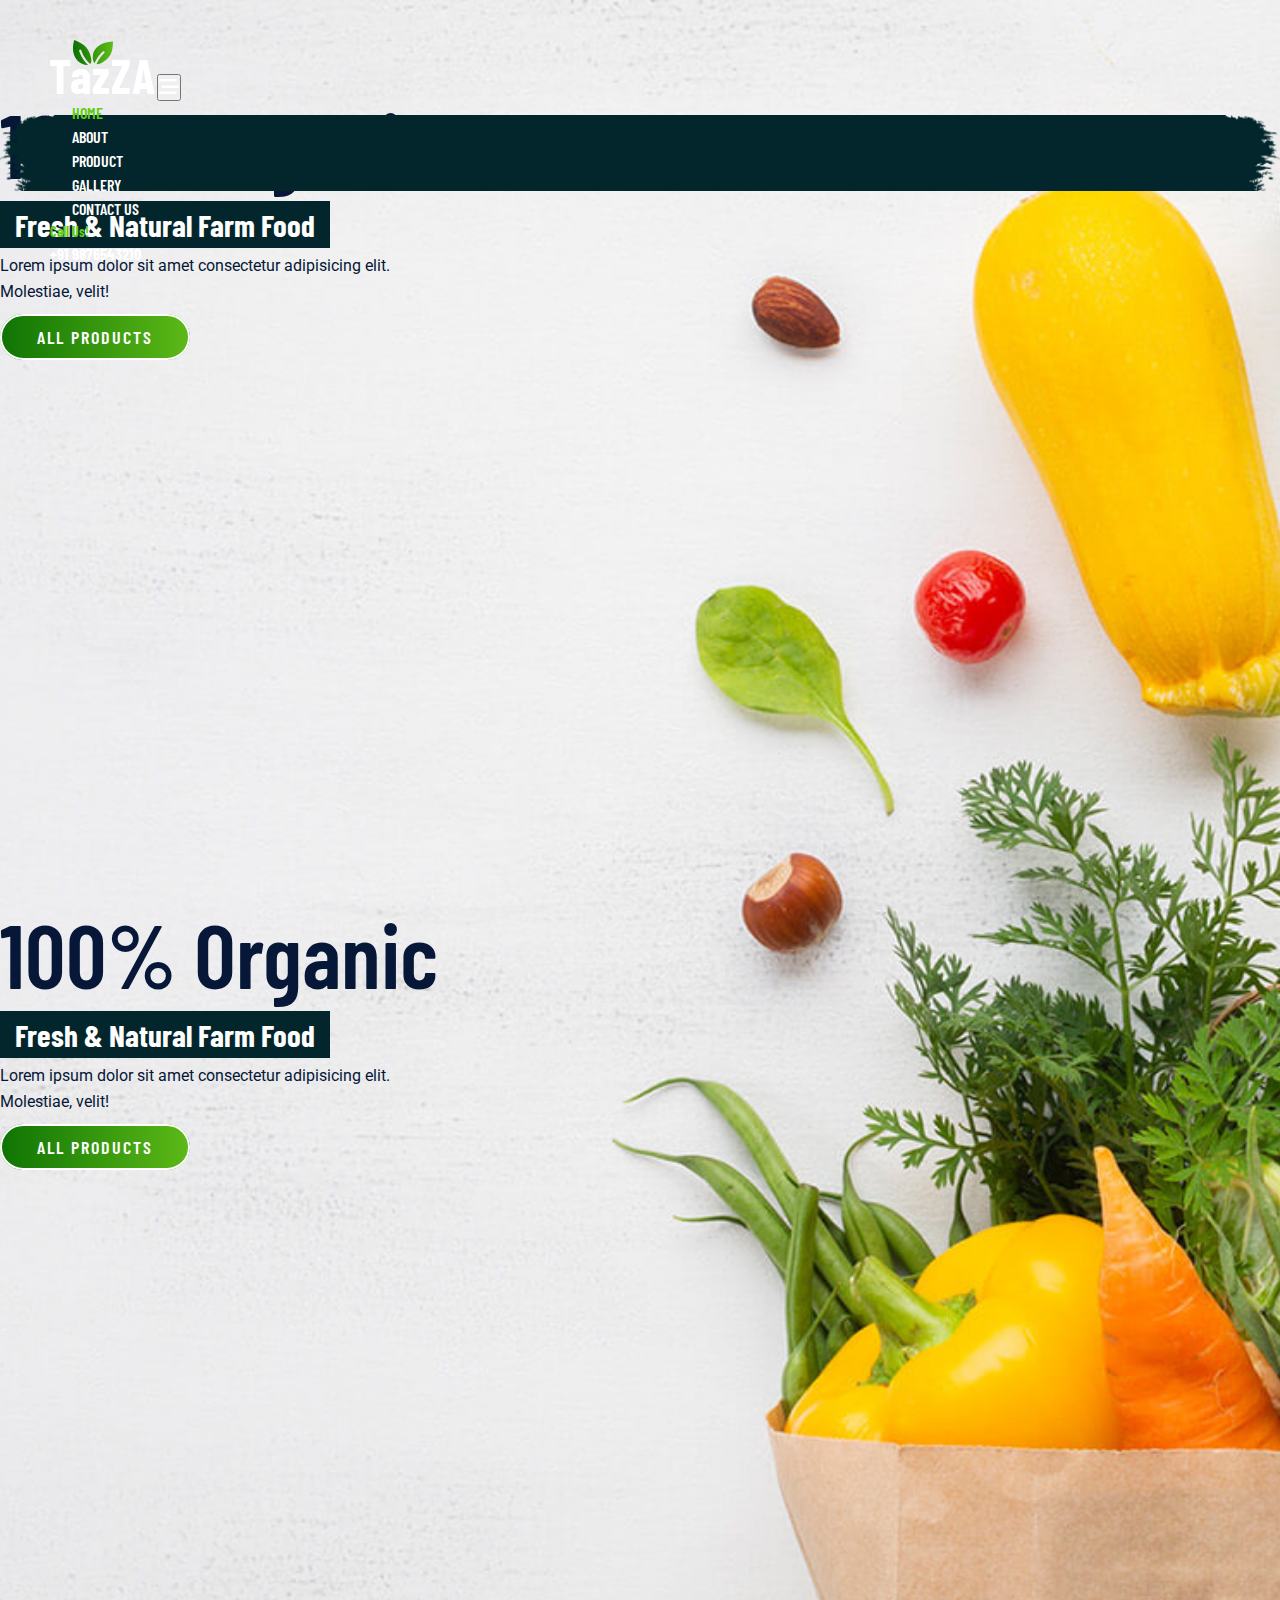
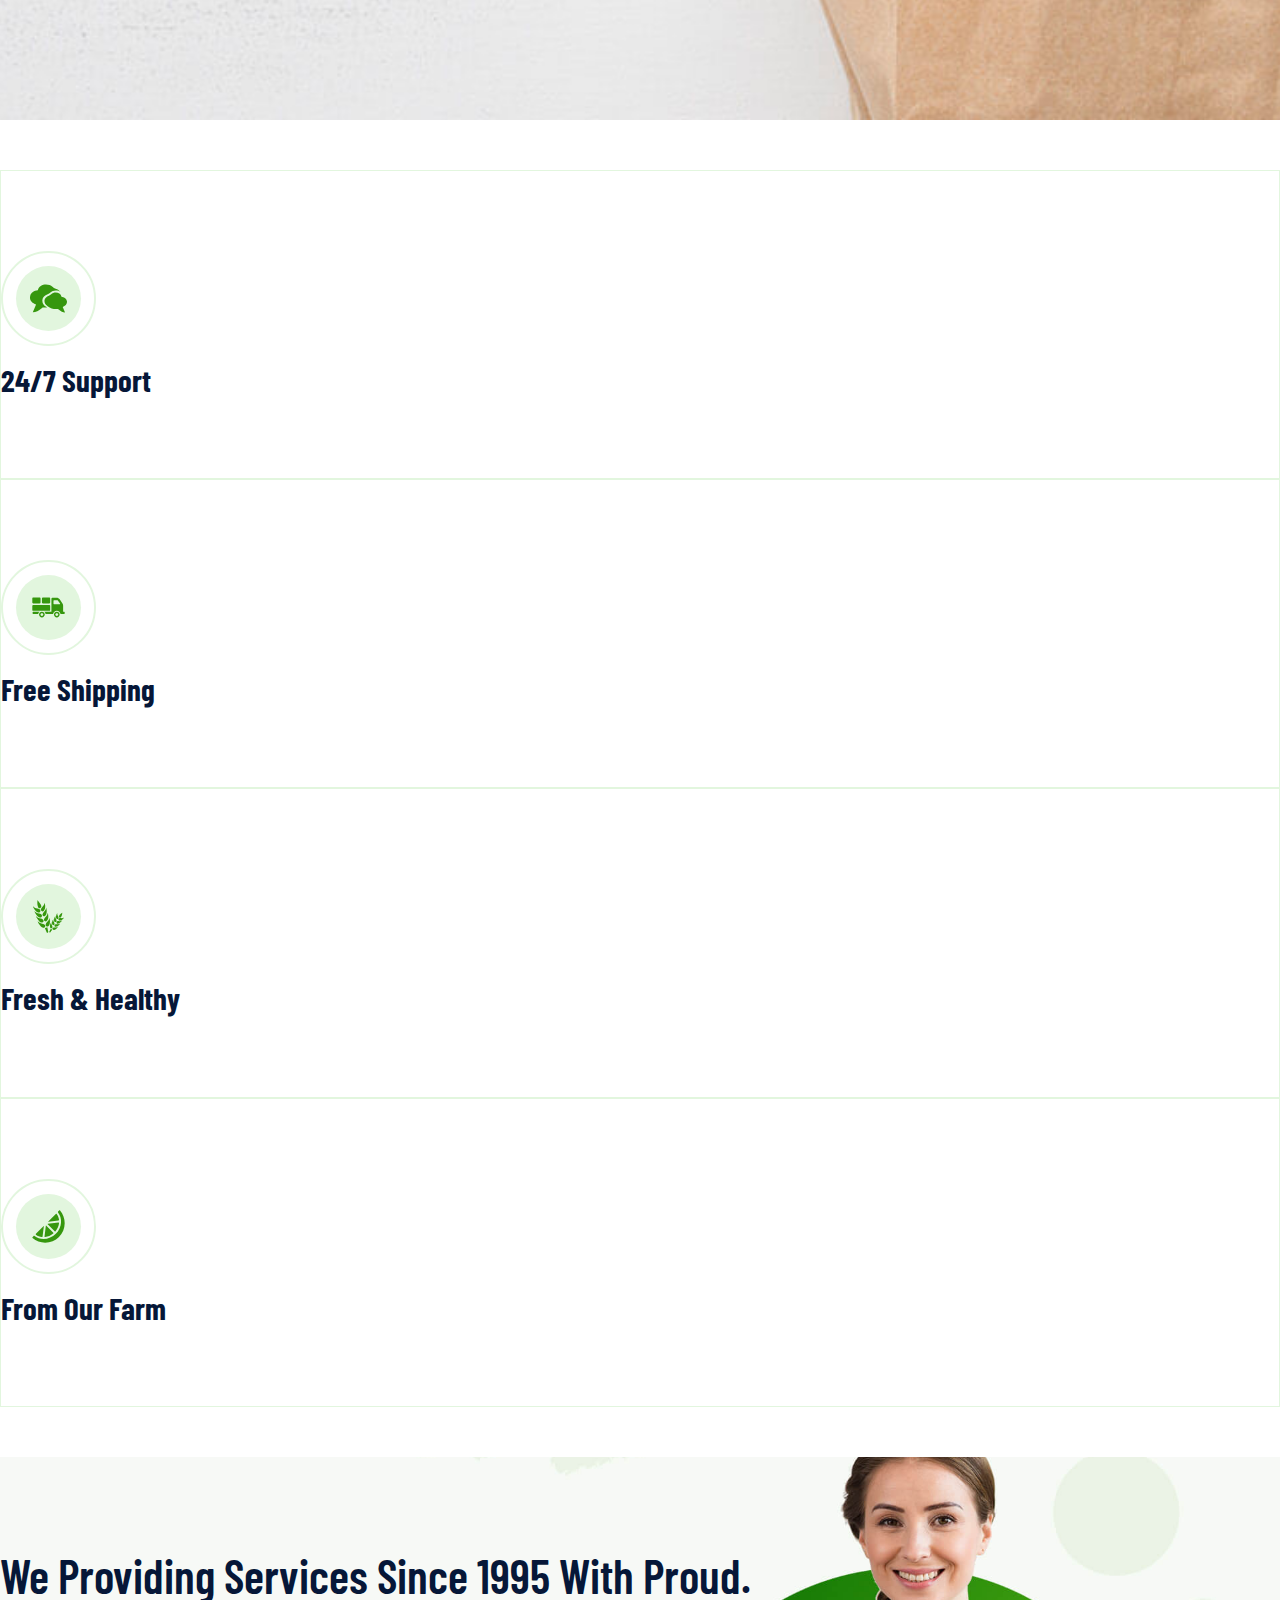
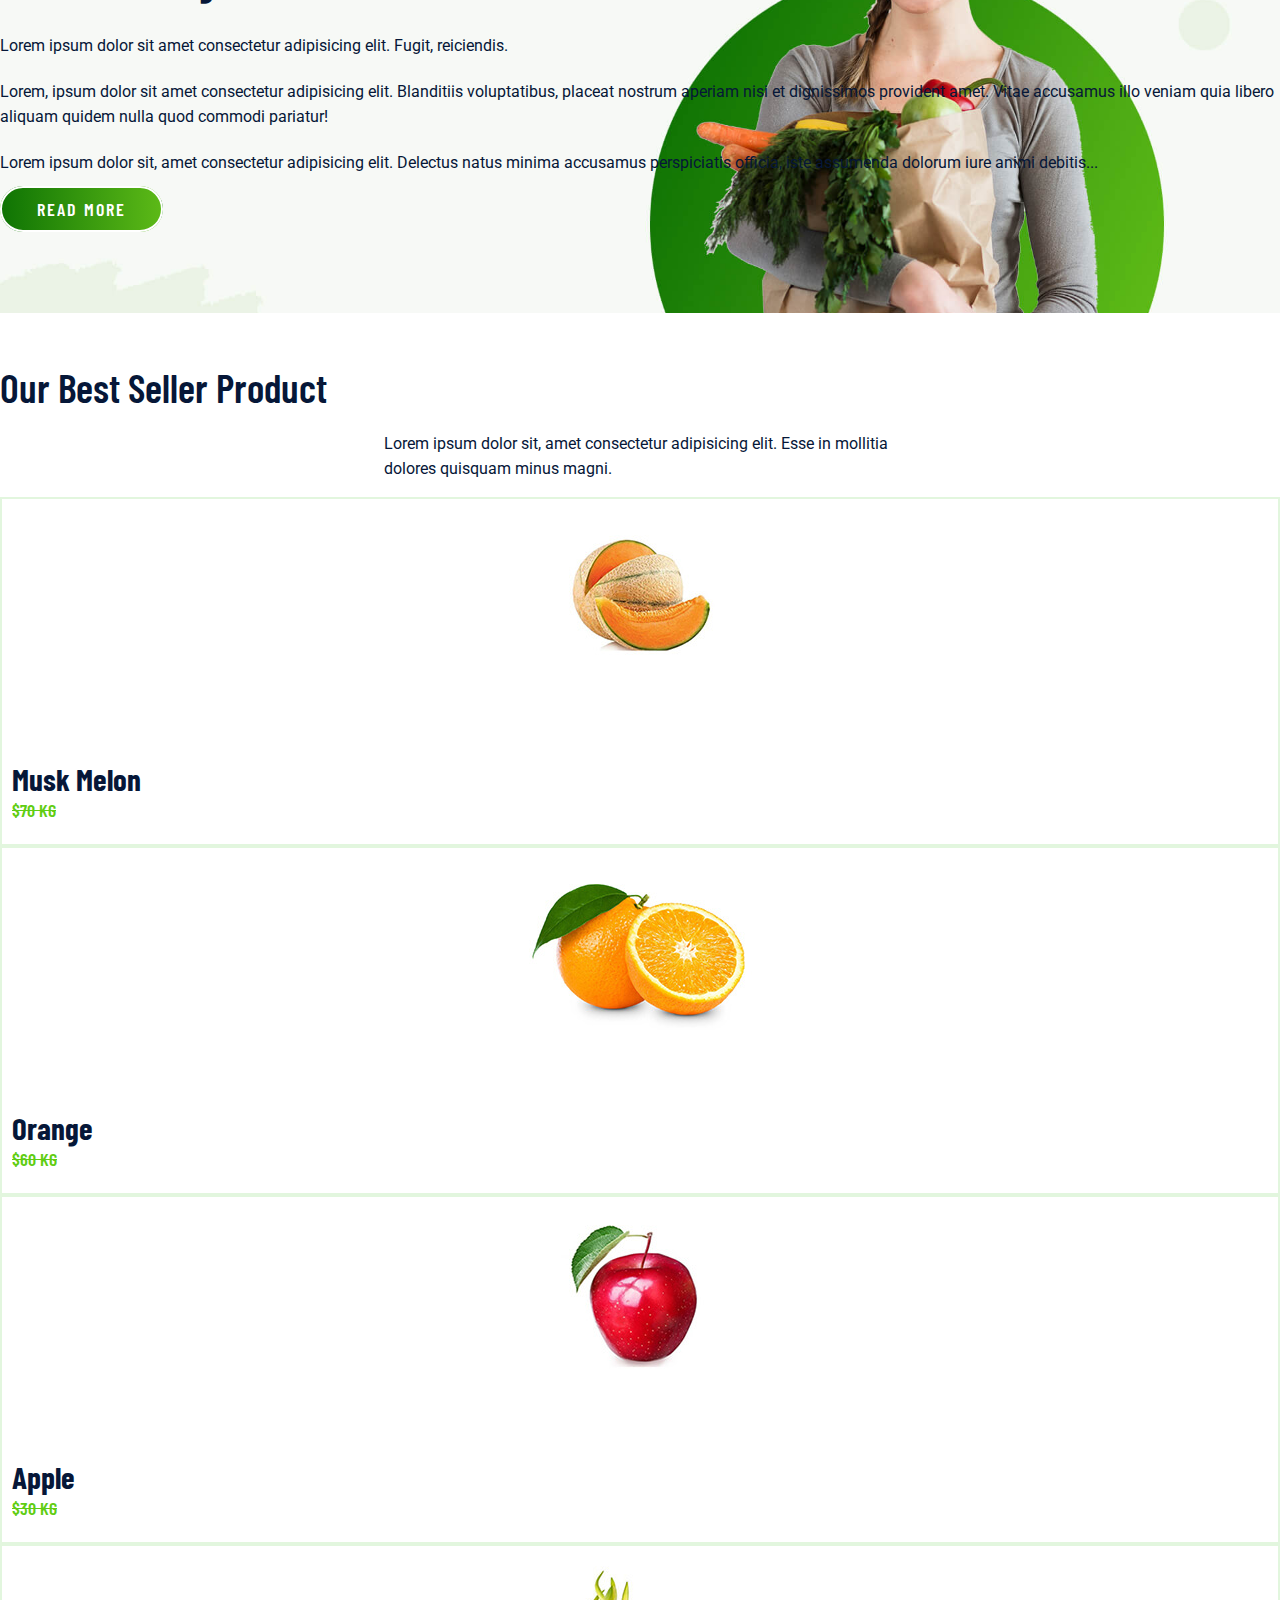
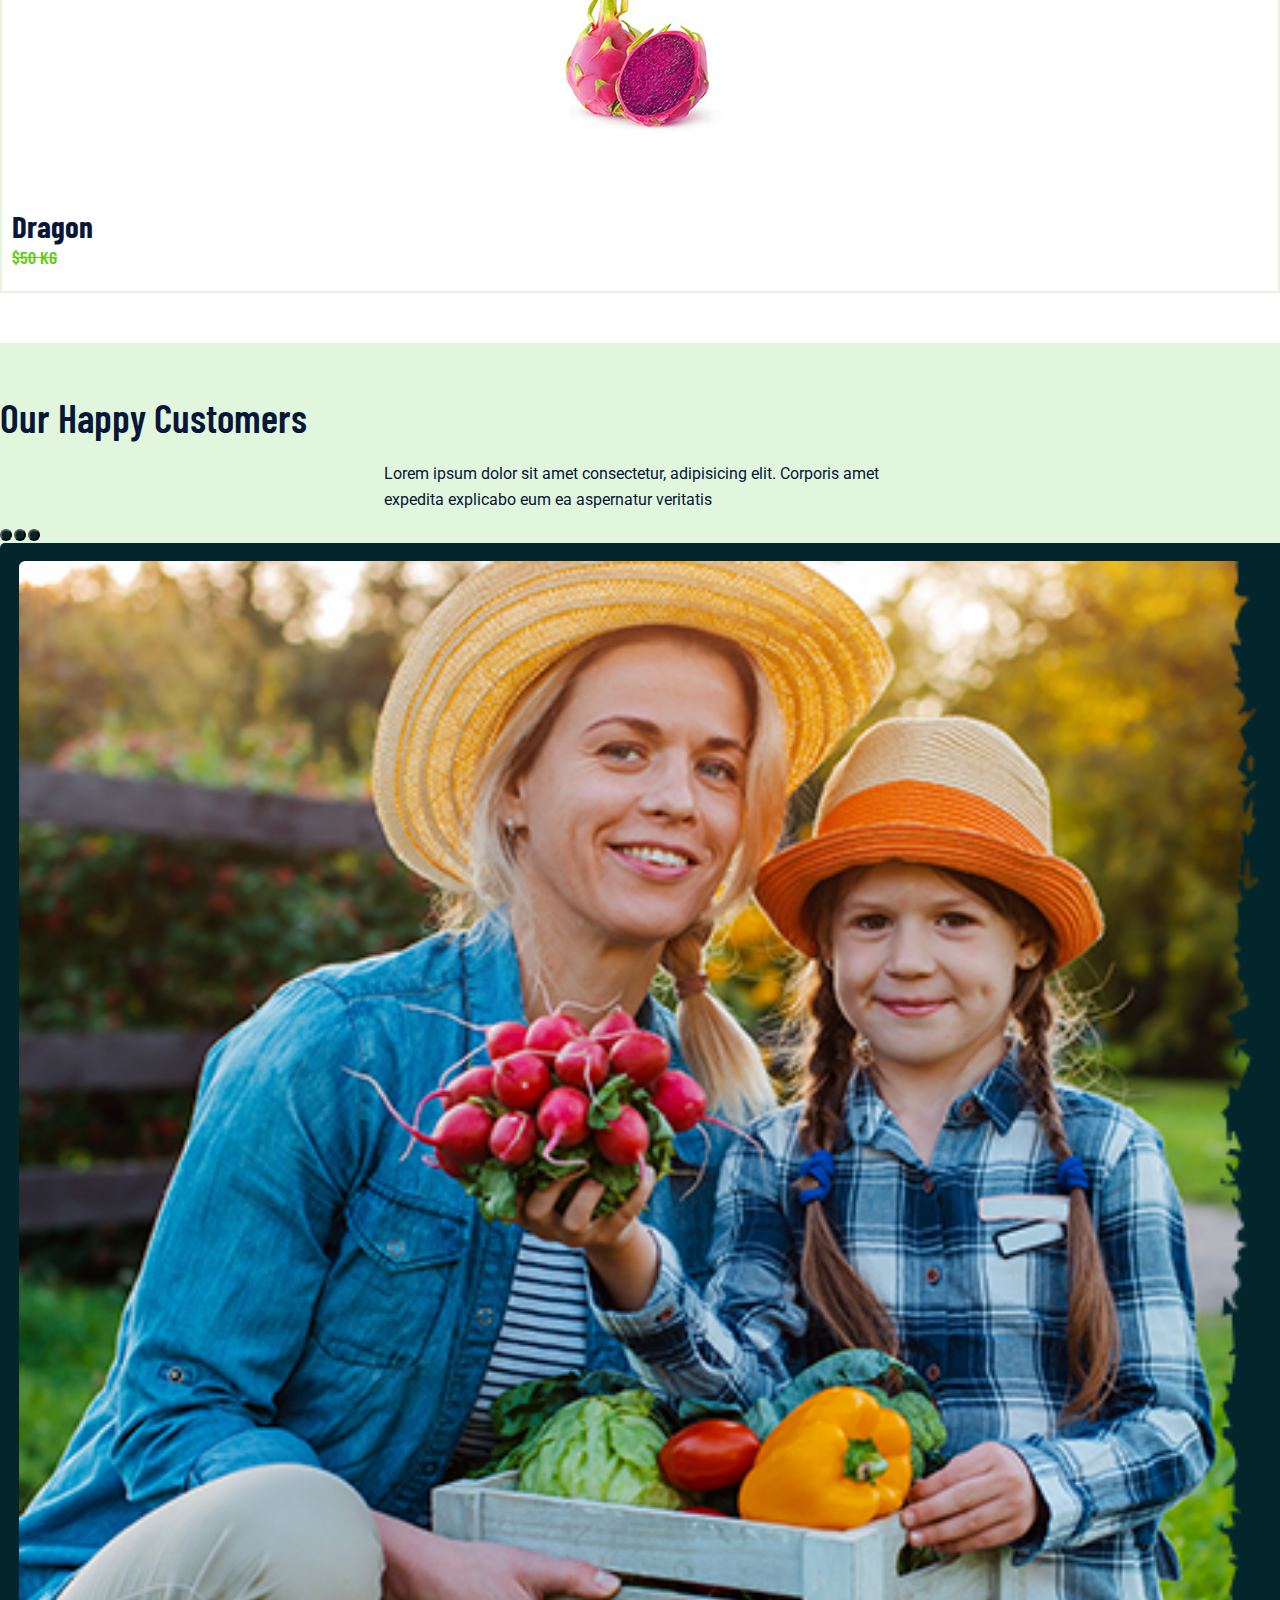
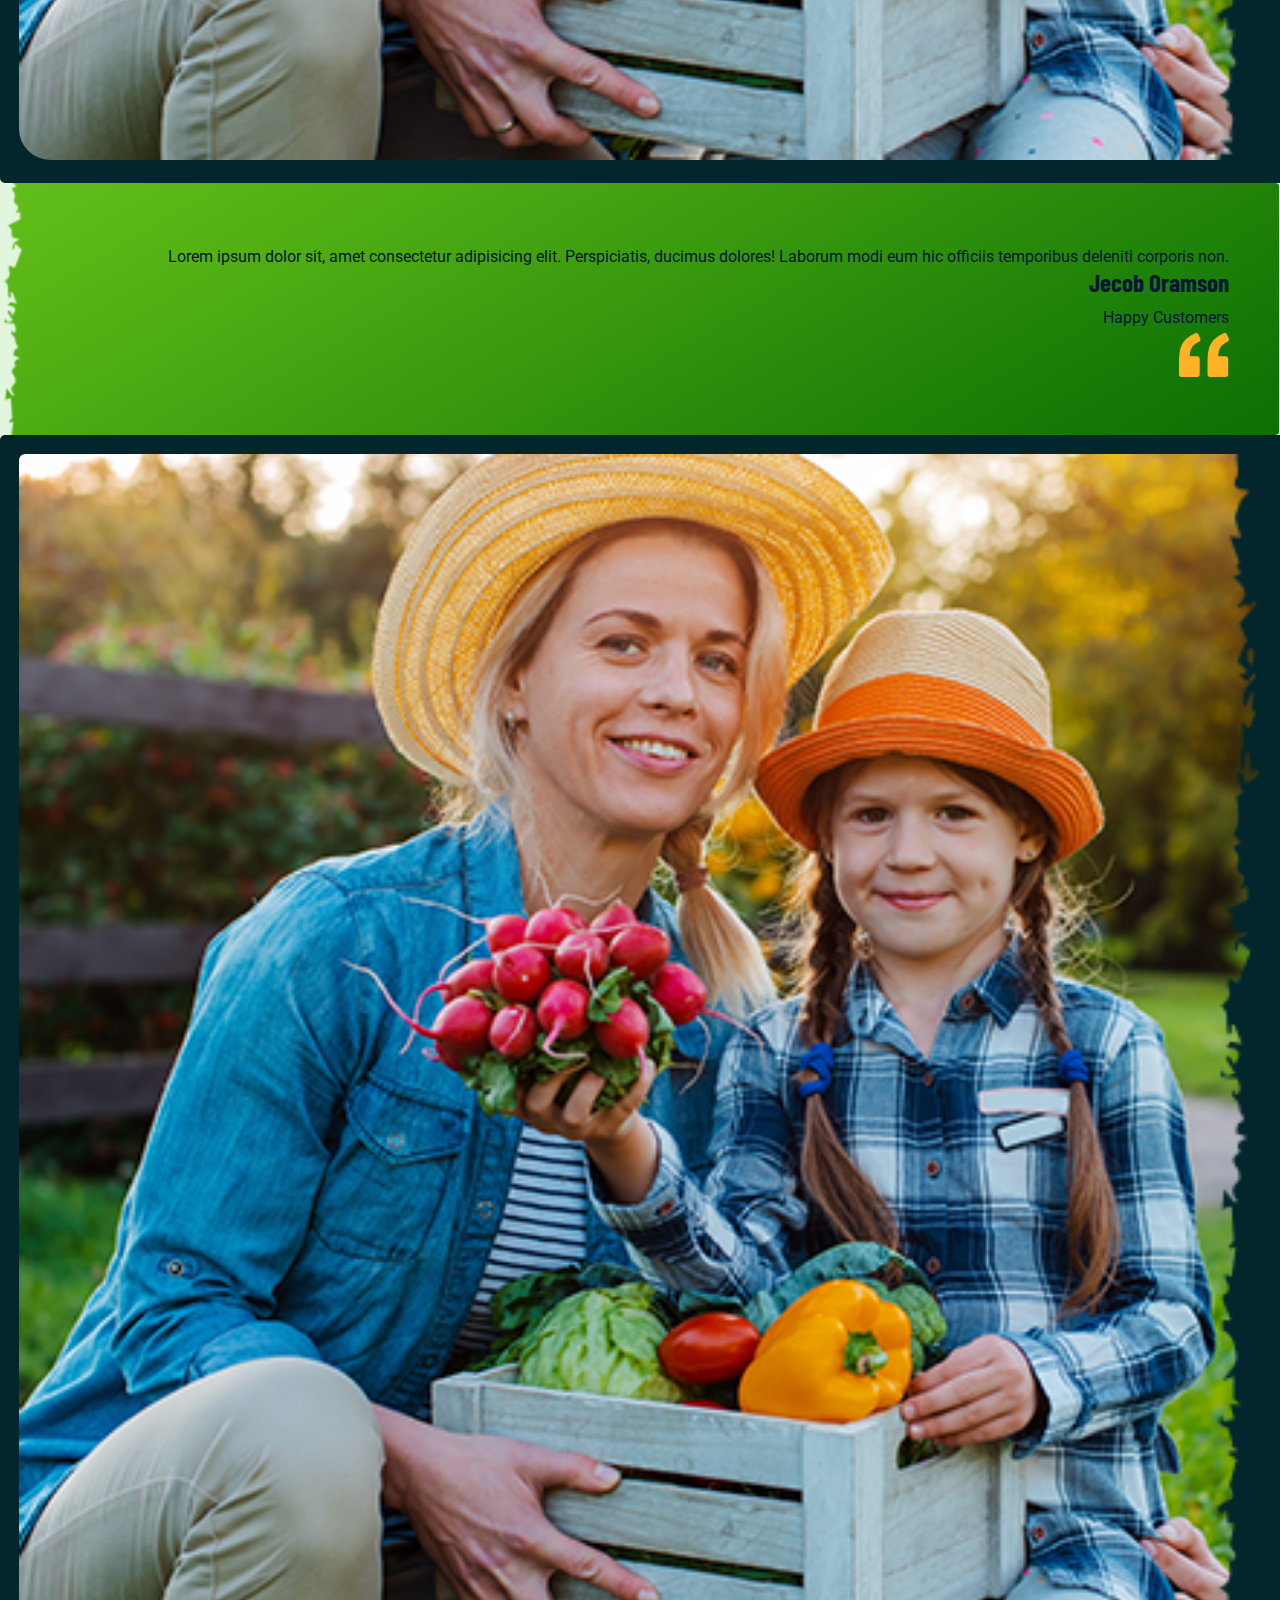
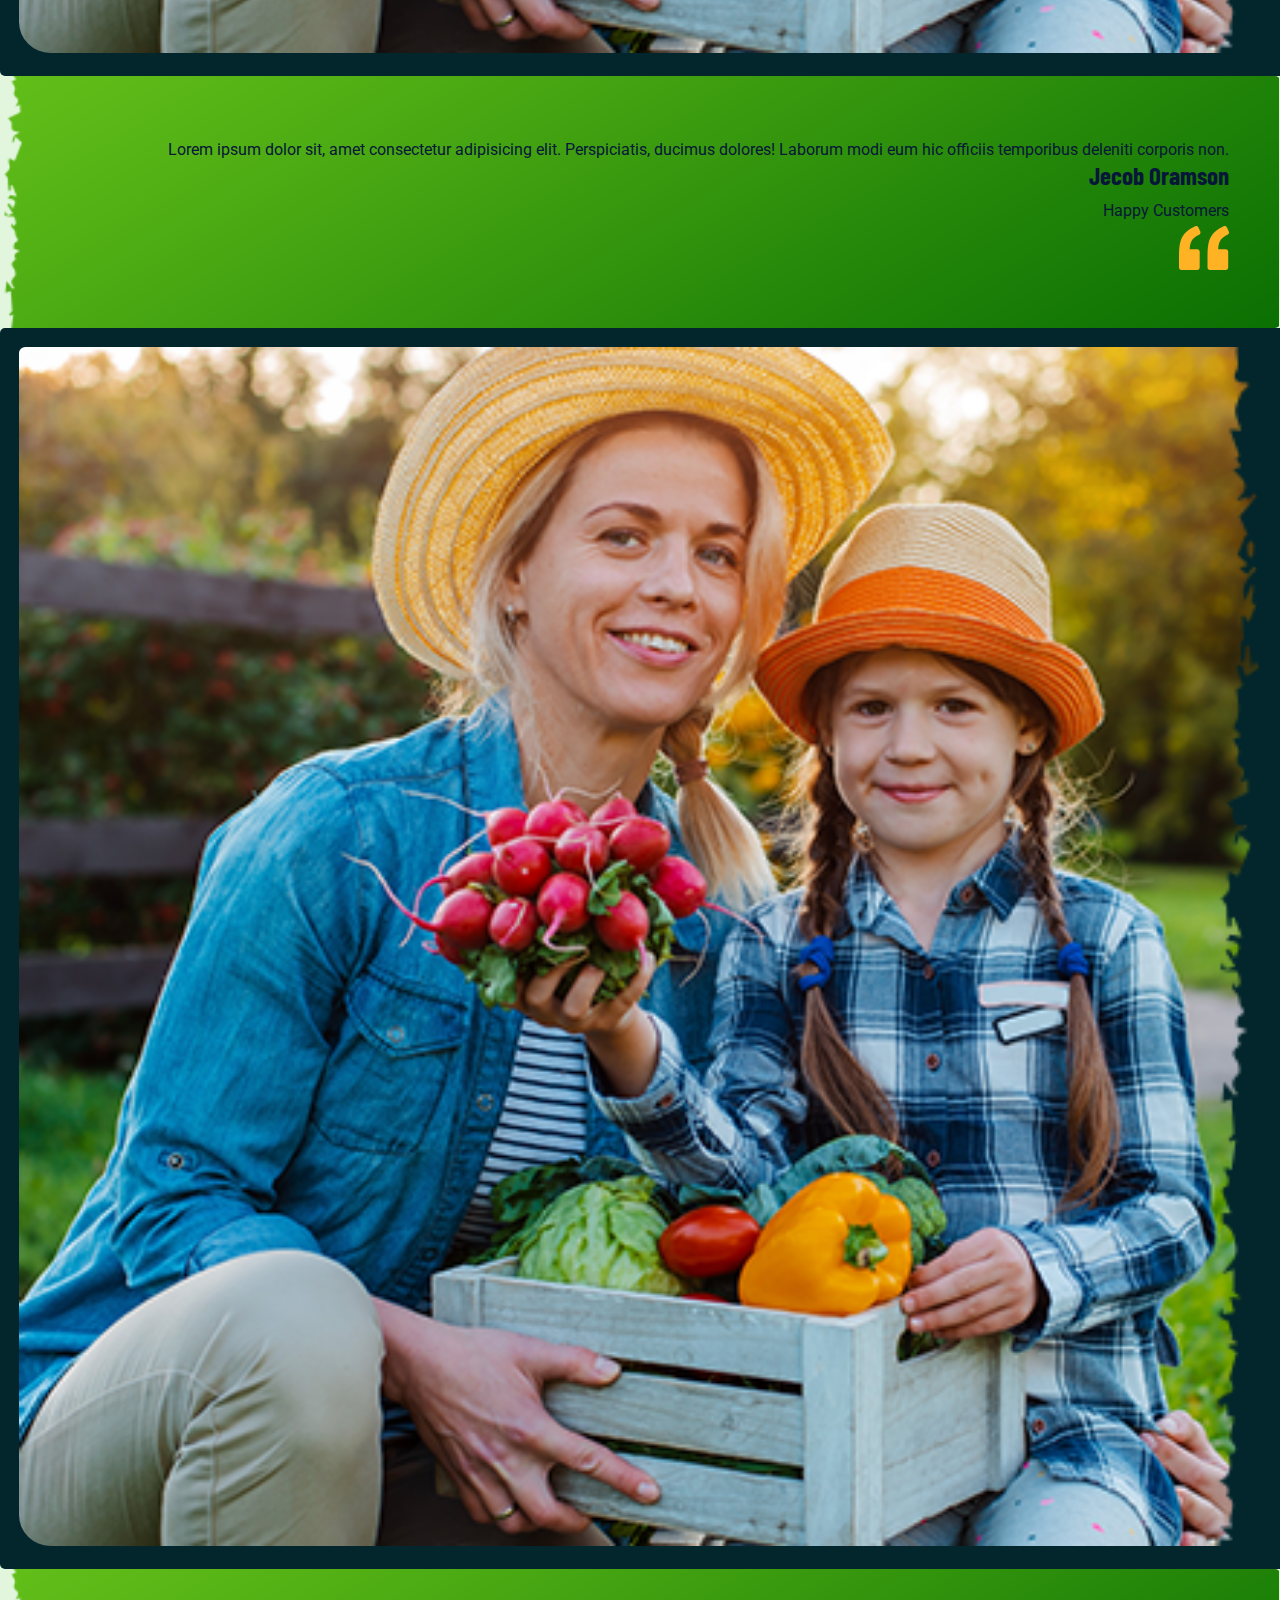
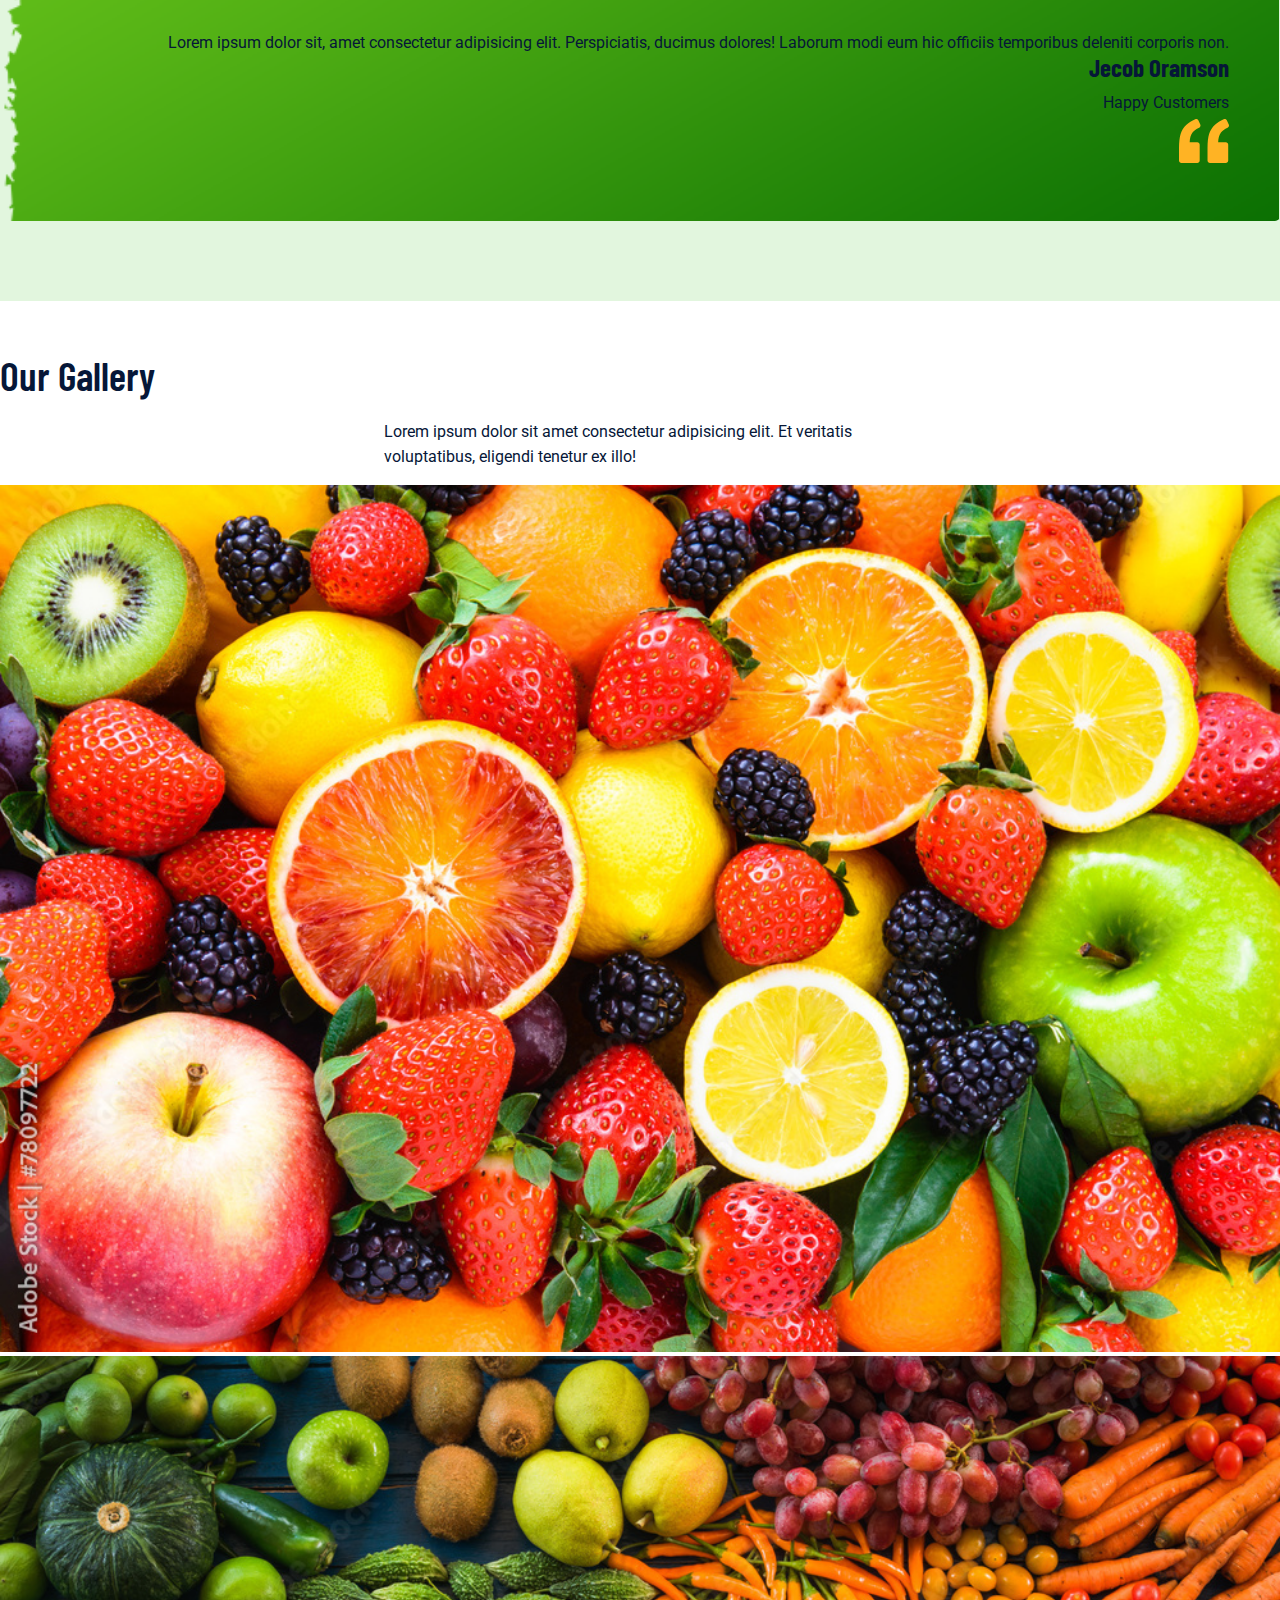
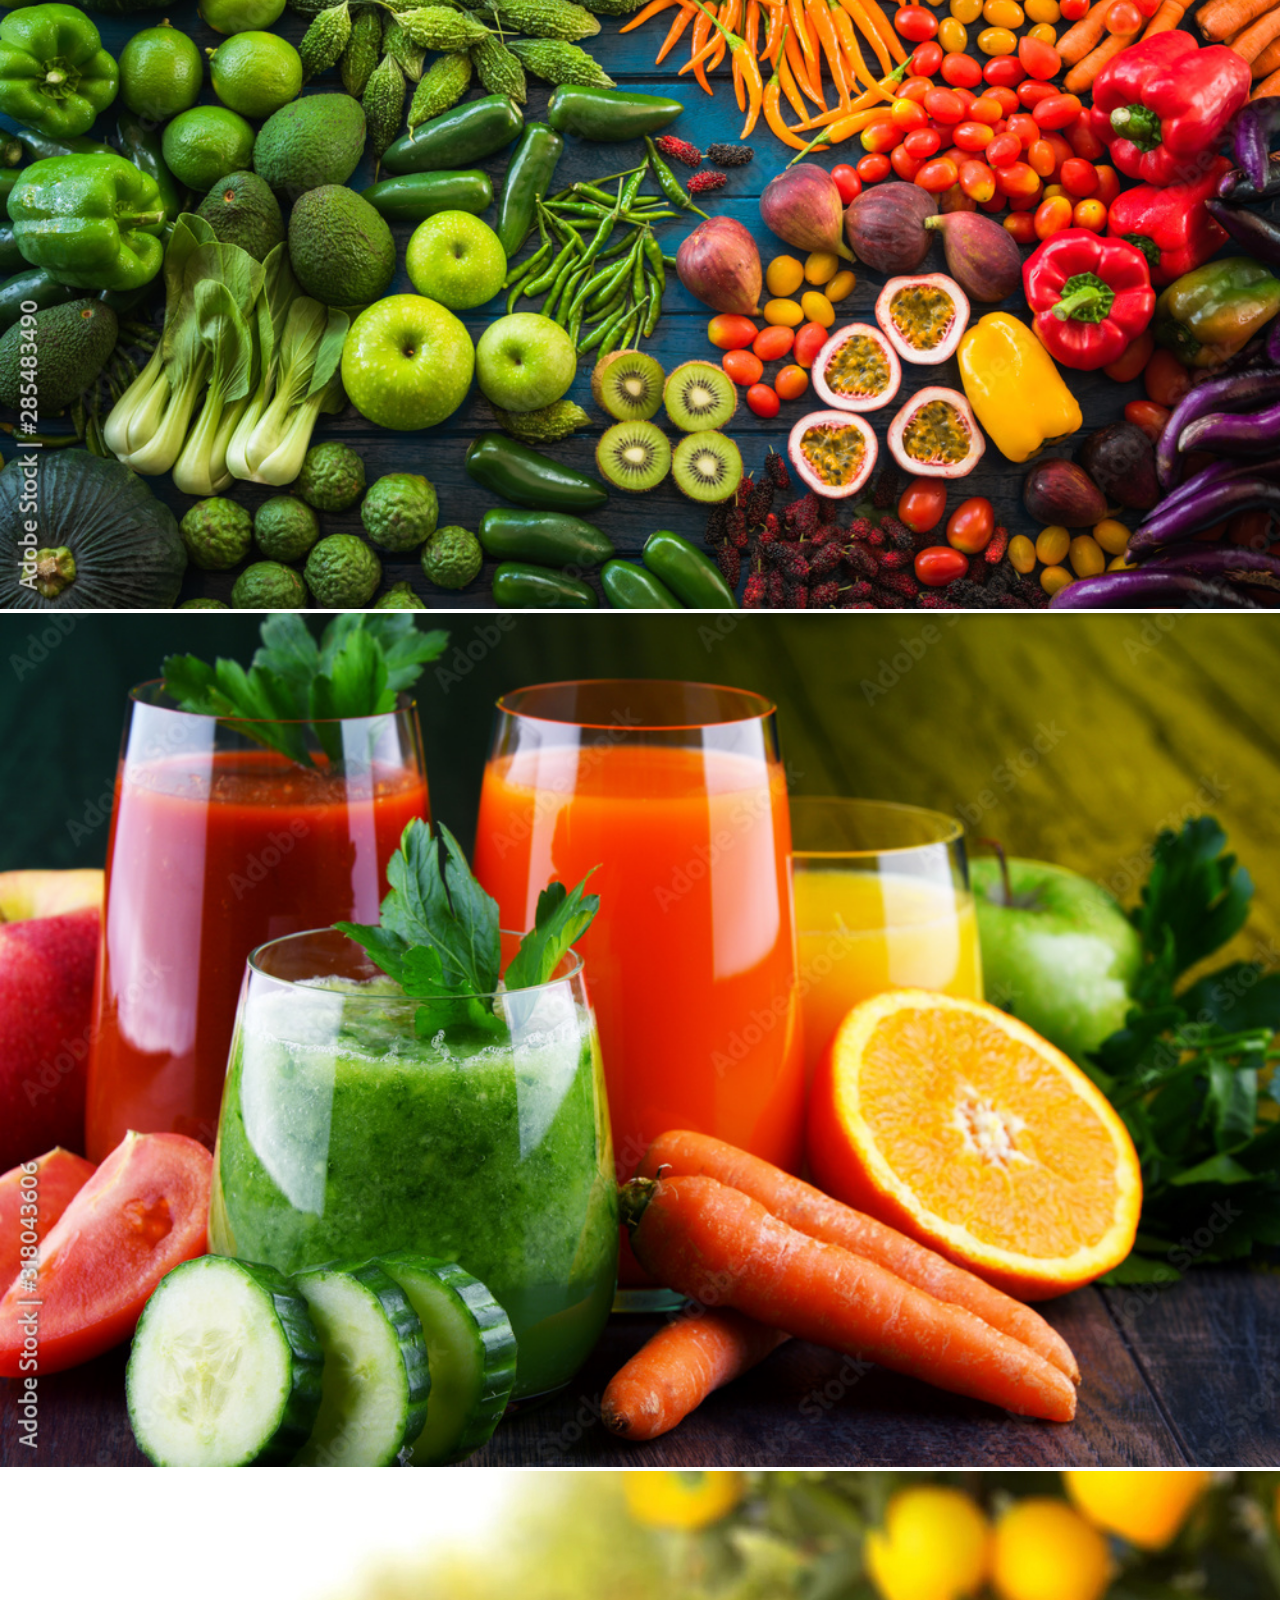
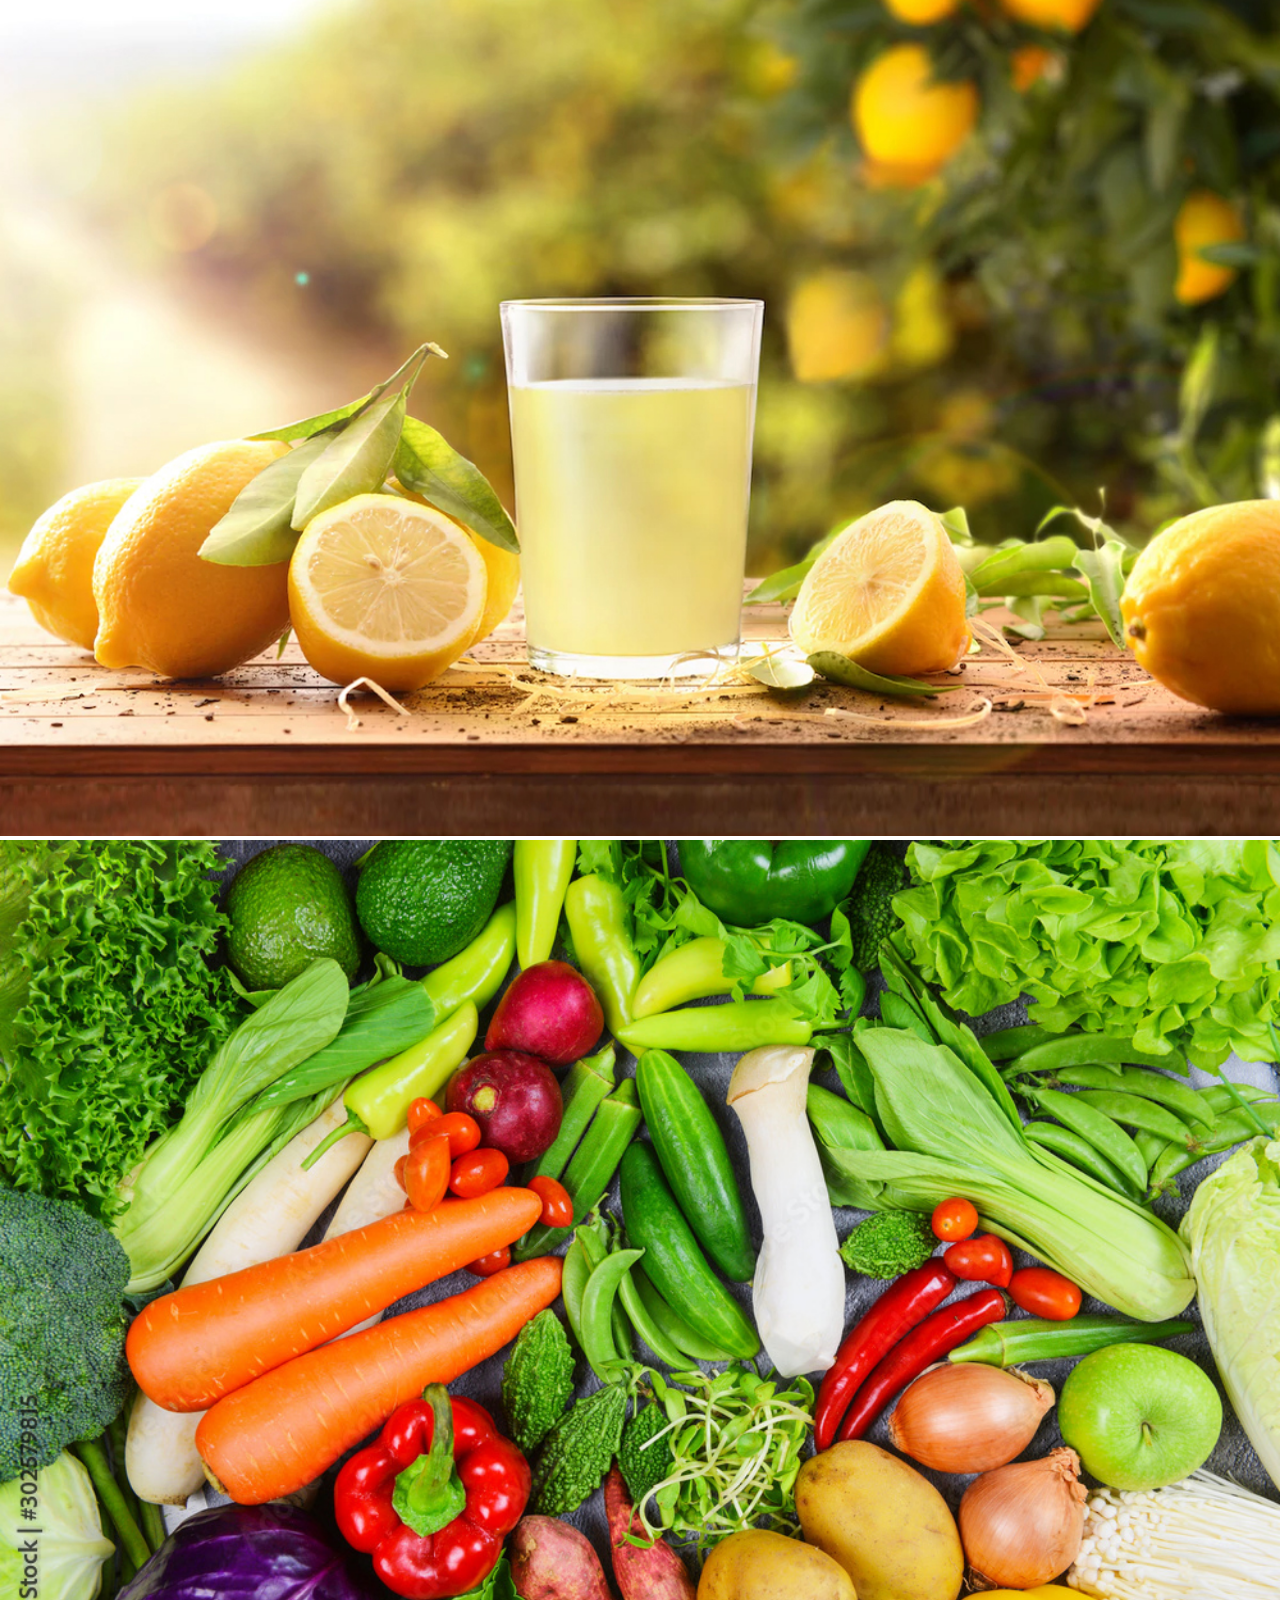
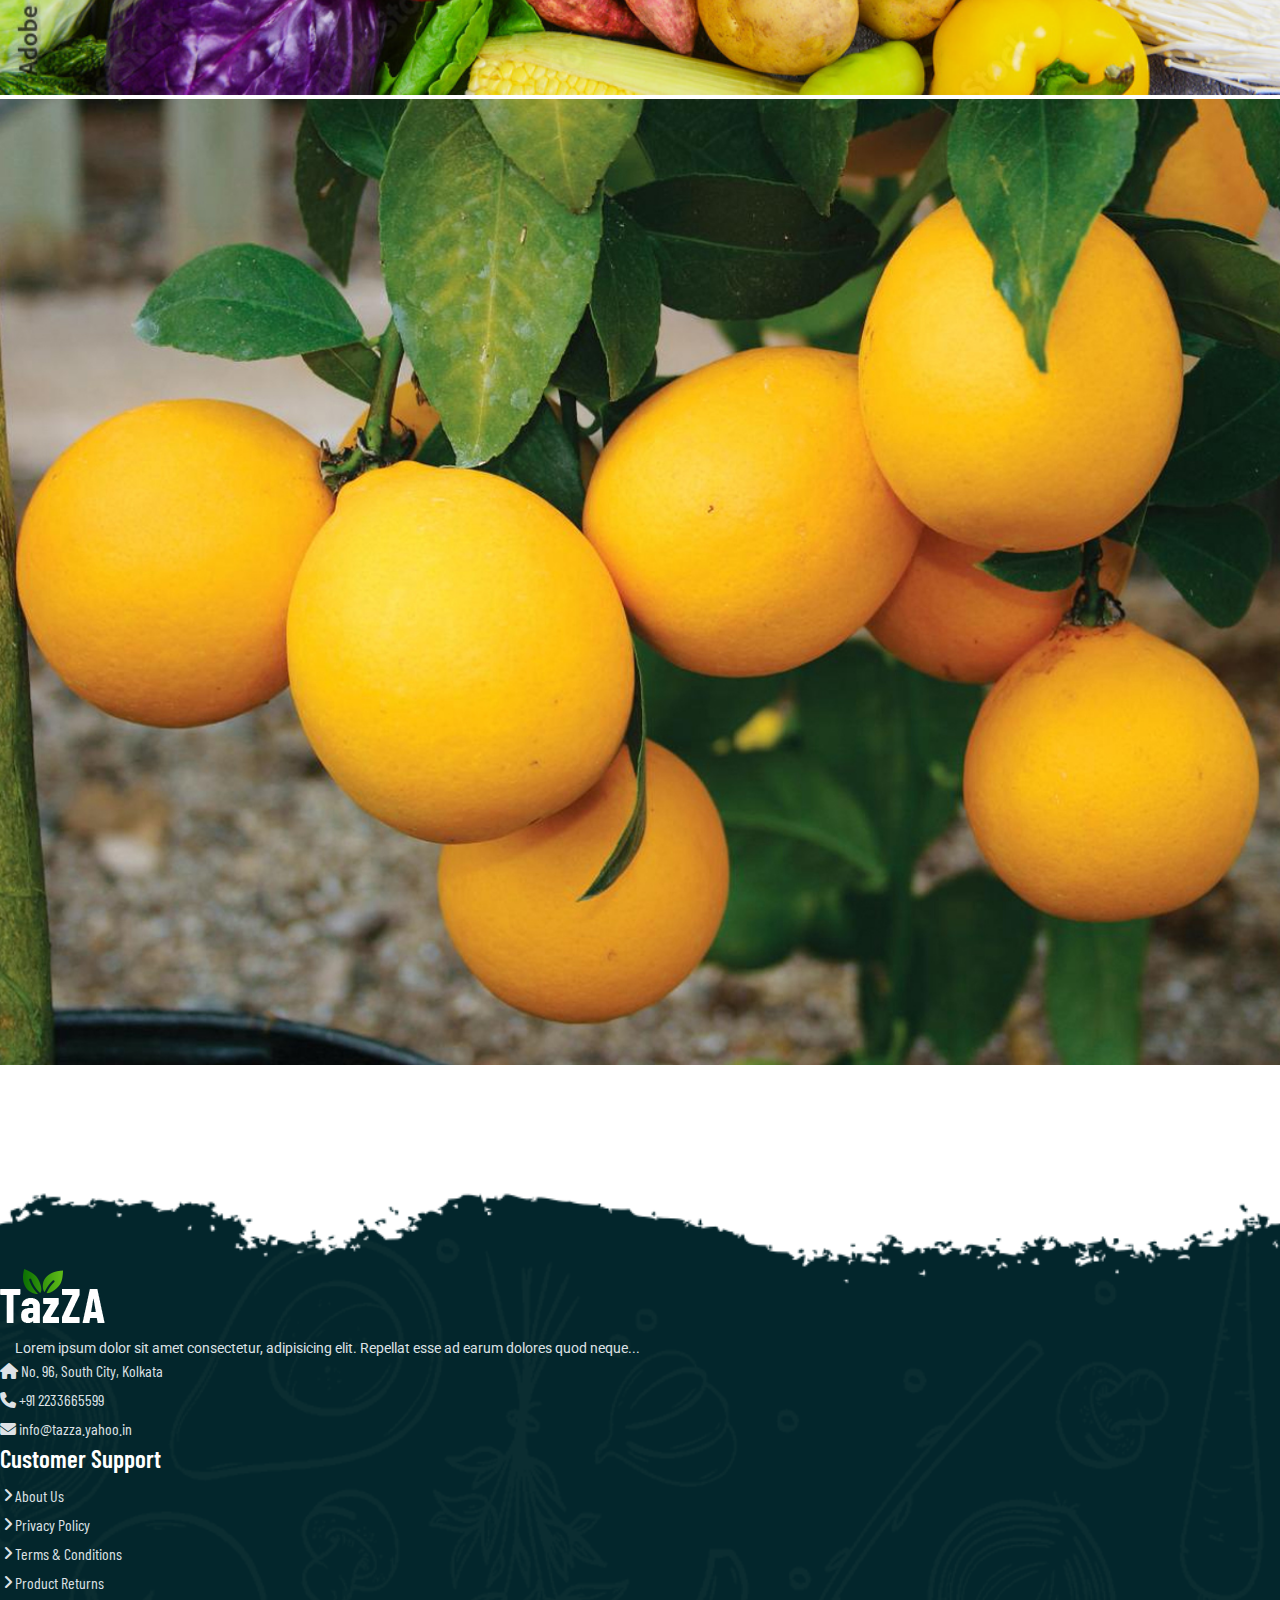
<file: index.html>
<!DOCTYPE html>
<html lang="en">

<head>
    <meta charset="UTF-8">
    <meta name="viewport" content="width=device-width, initial-scale=1.0">

    <!-- Bootstrap 5 cdn link  -->
    <link href="https://cdn.jsdelivr.net/npm/bootstrap@5.0.2/dist/css/bootstrap.min.css" rel="stylesheet"
    integrity="sha384-EVSTQN3/azprG1Anm3QDgpJLIm9Nao0Yz1ztcQTwFspd3yD65VohhpuuCOmLASjC" crossorigin="anonymous">

    <!-- Font-awsome 6.7 cdn link  -->
    <link rel="stylesheet" href="https://cdnjs.cloudflare.com/ajax/libs/font-awesome/6.7.2/css/all.min.css"> 

    <!-- Custom CSS link  -->
    <link rel="stylesheet" href="./assets/css/style.css">
    <link rel="stylesheet" href="./assets/css/responsive_style.css">

    <!-- Lightbox popup CSS link  -->
    <link rel="stylesheet" href="./assets/css/lightbox/lightbox.css">

    <!-- FAVICON  -->
    <link rel="icon" href="./assets/images/logo/favicon.ico" type="image/x-icon">

    <title>Tazza - Home Page</title>
</head>

<body>

    <!-- Navbar section  -->
    <header id="full_nav">
        <div class="header">
            <div class="container">
                <nav class="navbar navbar-expand-lg">
                    <a class="navbar-brand" href="#home">
                        <img src="./assets/images/logo/logo.png" alt="#logo" class="img-fluid">
                    </a>
                    <button class="navbar-toggler pe-0" type="button" data-bs-toggle="collapse"
                        data-bs-target="#navbarNav" aria-controls="navbarNav" aria-expanded="false"
                        aria-label="Toggle navigation">
                        <i class="fas fa-stream navbar-toggler-icon"></i>
                    </button>
                    <div class="collapse navbar-collapse" id="navbarNav">
                        <ul class="navbar-nav mx-auto">
                            <li class="nav-item">
                                <a class="nav-link active" aria-current="page" href="index.html">Home</a>
                            </li>
                            <li class="nav-item">
                                <a class="nav-link" href="about.html">About</a>
                            </li>
                            <li class="nav-item">
                                <a class="nav-link" href="product.html">Product</a>
                            </li>
                            <li class="nav-item">
                                <a class="nav-link" href="gallery.html">Gallery</a>
                            </li>
                            <li class="nav-item">
                                <a class="nav-link" href="contact.html">Contact Us</a>
                            </li>
                        </ul>
                        <div class="header_right">
                            <div class="text-lg-end">
                                <span>Call Us!</span>
                                <span class="phone_no">+91 9876543210</span>
                            </div>
                        </div>
                    </div>
                </nav>
            </div>
        </div>
    </header>

    <!-- Banner section  -->
    <section class="banner_section">
        <div class="container">
            <div id="carouselExampleCaptions" class="carousel slide" data-bs-ride="carousel">
                <div class="carousel-inner">
                    <div class="carousel-item active">
                        <div class="carousel-caption">
                            <div class="banner-content">
                                <h1>100% Organic</h1>
                                <h3>Fresh & Natural Farm Food</h3>
                                <p>Lorem ipsum dolor sit amet consectetur adipisicing elit. Molestiae, velit!</p>
                                <a href="product.html" class="btn main-btn">All Products</a>
                            </div>
                        </div>
                    </div>
                    <div class="carousel-item">
                        <div class="carousel-caption">
                            <div class="banner-content">
                                <h1>100% Organic</h1>
                                <h3>Fresh & Natural Farm Food</h3>
                                <p>Lorem ipsum dolor sit amet consectetur adipisicing elit. Molestiae, velit!</p>
                                <a href="product.html" class="btn main-btn">All Products</a>
                            </div>
                        </div>
                    </div>
                </div>
            </div>
        </div>
    </section>

    <!-- Features section  -->
    <section class="feature_section">
        <div class="container">
            <div class="row">
                <div class="col-6 col-lg-3 mb-5">
                    <div class="card features-box">
                        <div class="text-center">
                            <div class="features-icon-border">
                                <div class="features-icon">
                                    <img src="./assets/images/feature-icon/ui-chat.svg" alt="#featureImg1"
                                        class="img-fluid">
                                </div>
                            </div>
                            <div class="features-text">
                                <h3>24/7 Support</h3>
                            </div>
                        </div>
                    </div>
                </div>
                <div class="col-6 col-lg-3 mb-5">
                    <div class="card features-box">
                        <div class="text-center">
                            <div class="features-icon-border">
                                <div class="features-icon">
                                    <img src="./assets/images/feature-icon/truck-loaded.svg" alt="#featureImg2"
                                        class="img-fluid">
                                </div>
                            </div>
                            <div class="features-text">
                                <h3>Free Shipping</h3>
                            </div>
                        </div>
                    </div>
                </div>
                <div class="col-6 col-lg-3 mb-5">
                    <div class="card features-box">
                        <div class="text-center">
                            <div class="features-icon-border">
                                <div class="features-icon">
                                    <img src="./assets/images/feature-icon/wheat.svg" alt="#featureImg3"
                                        class="img-fluid">
                                </div>
                            </div>
                            <div class="features-text">
                                <h3>Fresh & Healthy</h3>
                            </div>
                        </div>
                    </div>
                </div>
                <div class="col-6 col-lg-3 mb-5">
                    <div class="card features-box">
                        <div class="text-center">
                            <div class="features-icon-border">
                                <div class="features-icon">
                                    <img src="./assets/images/feature-icon/lemon.svg" alt="#featureImg4"
                                        class="img-fluid">
                                </div>
                            </div>
                            <div class="features-text">
                                <h3>From Our Farm</h3>
                            </div>
                        </div>
                    </div>
                </div>
            </div>
        </div>
    </section>

    <!-- About section  -->
    <section class="landing_about_section">
        <div class="container">
            <div class="row align-items-center">
                <div class="col-xl-5 col-lg-6 col-sm-8">
                    <div class="about-content">
                        <h2>We Providing Services Since 1995 With Proud.</h2>
                        <div class="about-details">
                            <p class="fw-bold">Lorem ipsum dolor sit amet consectetur adipisicing elit. Fugit,
                                reiciendis.</p>
                            <p>Lorem, ipsum dolor sit amet consectetur adipisicing elit. Blanditiis voluptatibus,
                                placeat nostrum aperiam nisi et dignissimos provident amet. Vitae accusamus illo veniam
                                quia libero aliquam quidem nulla quod commodi pariatur!</p>
                            <p>Lorem ipsum dolor sit, amet consectetur adipisicing elit. Delectus natus minima accusamus
                                perspiciatis officia, iste assumenda dolorum iure animi debitis...</p>
                            <a href="about.html" class="btn main-btn">Read More</a>
                        </div>
                    </div>
                </div>
            </div>
        </div>
    </section>

    <!-- Products section  -->
    <section class="landing_product_section">
        <div class="container">
            <div class="row justify-content-center">
                <div class="col-12 text-center pb-5">
                    <h2 class="section-title">Our Best Seller Product</h2>
                    <p class="section-subtitle">Lorem ipsum dolor sit, amet consectetur adipisicing elit. Esse in
                        mollitia dolores quisquam minus magni.</p>
                </div>
            </div>
            <div class="row mx-0">
                <div class="col-lg-3 col-sm-6 mb-5">
                    <div class="card product-card">
                        <div class="product-img">
                            <img src="./assets/images/products/product-1.jpg" alt="#productImg1" class="img-fluid">
                        </div>
                        <div class="d-flex align-items-center justify-content-between">
                            <h3>Musk Melon</h3>
                            <span>$70 KG</span>
                        </div>
                        <div class="product-detail">
                            <a href="product.html" class="btn main-btn">View Products</a>
                        </div>
                    </div>
                </div>
                <div class="col-lg-3 col-sm-6 mb-5">
                    <div class="card product-card">
                        <div class="product-img">
                            <img src="./assets/images/products/product-2.jpg" alt="#productImg2" class="img-fluid">
                        </div>
                        <div class="d-flex align-items-center justify-content-between">
                            <h3>Orange</h3>
                            <span>$60 KG</span>
                        </div>
                        <div class="product-detail">
                            <a href="product.html" class="btn main-btn">View Products</a>
                        </div>
                    </div>
                </div>
                <div class="col-lg-3 col-sm-6 mb-5">
                    <div class="card product-card">
                        <div class="product-img">
                            <img src="./assets/images/products/product-3.jpg" alt="#productImg3" class="img-fluid">
                        </div>
                        <div class="d-flex align-items-center justify-content-between">
                            <h3>Apple</h3>
                            <span>$30 KG</span>
                        </div>
                        <div class="product-detail">
                            <a href="product.html" class="btn main-btn">View Products</a>
                        </div>
                    </div>
                </div>
                <div class="col-lg-3 col-sm-6 mb-5">
                    <div class="card product-card">
                        <div class="product-img">
                            <img src="./assets/images/products/product-4.jpg" alt="#productImg4" class="img-fluid">
                        </div>
                        <div class="d-flex align-items-center justify-content-between">
                            <h3>Dragon</h3>
                            <span>$50 KG</span>
                        </div>
                        <div class="product-detail">
                            <a href="product.html" class="btn main-btn">View Products</a>
                        </div>
                    </div>
                </div>
            </div>
        </div>
    </section>

    <!-- Testimonial section  -->
    <section class="testimonial_section">
        <div class="container">
            <div class="row pb-5">
                <div class="col-12 text-center">
                    <h2 class="section-title">Our Happy Customers</h2>
                    <p class="section-subtitle">Lorem ipsum dolor sit amet consectetur, adipisicing elit. Corporis amet
                        expedita explicabo eum ea aspernatur veritatis</p>
                </div>
            </div>
            <div class="row justify-content-center">
                <div class="col-xl-8 col-md-10">
                    <div id="carouselExampleIndicators" class="carousel slide" data-bs-ride="carousel">
                        <div class="carousel-indicators">
                            <button type="button" data-bs-target="#carouselExampleIndicators" data-bs-slide-to="0"
                                class="active" aria-current="true" aria-label="Slide 1"></button>
                            <button type="button" data-bs-target="#carouselExampleIndicators" data-bs-slide-to="1"
                                aria-label="Slide 2"></button>
                            <button type="button" data-bs-target="#carouselExampleIndicators" data-bs-slide-to="2"
                                aria-label="Slide 3"></button>
                        </div>
                        <div class="carousel-inner">
                            <div class="carousel-item active">
                                <div class="d-sm-flex row">
                                    <div class="profile-box col-sm-5">
                                        <img src="./assets/images/testimonial/testimonial-1.png" alt="#testimonialImg1"
                                            class="img-fluid">
                                    </div>
                                    <div class="card col-sm-7">
                                        <div class="desc-box">
                                            <p class="fst-italic">Lorem ipsum dolor sit, amet consectetur adipisicing
                                                elit. Perspiciatis, ducimus dolores! Laborum modi eum hic officiis
                                                temporibus deleniti corporis non.</p>
                                            <div class="my-4">
                                                <h4>Jecob Oramson</h4>
                                                <p class="m-0 text-white">Happy Customers</p>
                                            </div>
                                            <img src="./assets/images/testimonial/qoutes.svg" alt="#quotes"
                                                class="float-end">
                                        </div>
                                    </div>
                                </div>
                            </div>
                            <div class="carousel-item">
                                <div class="d-sm-flex row">
                                    <div class="profile-box col-sm-5">
                                        <img src="./assets/images/testimonial/testimonial-1.png" alt="#testimonialImg1"
                                            class="img-fluid">
                                    </div>
                                    <div class="card col-sm-7">
                                        <div class="desc-box">
                                            <p class="fst-italic">Lorem ipsum dolor sit, amet consectetur adipisicing
                                                elit. Perspiciatis, ducimus dolores! Laborum modi eum hic officiis
                                                temporibus deleniti corporis non.</p>
                                            <div class="my-4">
                                                <h4>Jecob Oramson</h4>
                                                <p class="m-0 text-white">Happy Customers</p>
                                            </div>
                                            <img src="./assets/images/testimonial/qoutes.svg" alt="#quotes"
                                                class="float-end">
                                        </div>
                                    </div>
                                </div>
                            </div>
                            <div class="carousel-item">
                                <div class="d-sm-flex row">
                                    <div class="profile-box col-sm-5">
                                        <img src="./assets/images/testimonial/testimonial-1.png" alt="#testimonialImg1"
                                            class="img-fluid">
                                    </div>
                                    <div class="card col-sm-7">
                                        <div class="desc-box">
                                            <p class="fst-italic">Lorem ipsum dolor sit, amet consectetur adipisicing
                                                elit. Perspiciatis, ducimus dolores! Laborum modi eum hic officiis
                                                temporibus deleniti corporis non.</p>
                                            <div class="my-4">
                                                <h4>Jecob Oramson</h4>
                                                <p class="m-0 text-white">Happy Customers</p>
                                            </div>
                                            <img src="./assets/images/testimonial/qoutes.svg" alt="#quotes"
                                                class="float-end">
                                        </div>
                                    </div>
                                </div>
                            </div>
                        </div>
                    </div>
                </div>
            </div>
        </div>
    </section>

    <!-- Gallery section  -->
    <section class="gallery_section">
        <div class="container">
            <div class="row">
                <div class="col-12 text-center pb-5">
                    <h2 class="section-title">Our Gallery</h2>
                    <p class="section-subtitle">Lorem ipsum dolor sit amet consectetur adipisicing elit. Et veritatis
                        voluptatibus, eligendi tenetur ex illo!</p>
                </div>
                <div class="col-sm-6 col-lg-4 mb-4">
                    <a href="./assets/images/gallery/g-1.jpg" data-lightbox="image" data-title="Fruits">
                        <img src="./assets/images/gallery/g-1.jpg" alt="#galleryImage1" class="img-fluid rounded-3">
                    </a>
                </div>
                <div class="col-sm-6 col-lg-4 mb-4">
                    <a href="./assets/images/gallery/g-2.jpg" data-lightbox="image" data-title="Vegetables">
                        <img src="./assets/images/gallery/g-2.jpg" alt="#galleryImage2" class="img-fluid rounded-3">
                    </a>
                </div>
                <div class="col-sm-6 col-lg-4 mb-4">
                    <a href="./assets/images/gallery/g-3.jpg" data-lightbox="image" data-title="Fruits & Vegetables">
                        <img src="./assets/images/gallery/g-3.jpg" alt="#galleryImage3" class="img-fluid rounded-3">
                    </a>
                </div>
                <div class="col-sm-6 col-lg-4 mb-4">
                    <a href="./assets/images/gallery/g-4.jpg" data-lightbox="image" data-title="Lemon">
                        <img src="./assets/images/gallery/g-4.jpg" alt="#galleryImage4" class="img-fluid rounded-3">
                    </a>
                </div>
                <div class="col-sm-6 col-lg-4 mb-4">
                    <a href="./assets/images/gallery/g-5.jpg" data-lightbox="image" data-title="Vegetables">
                        <img src="./assets/images/gallery/g-5.jpg" alt="#galleryImage5" class="img-fluid rounded-3">
                    </a>
                </div>
                <div class="col-sm-6 col-lg-4 mb-4">
                    <a href="./assets/images/gallery/g-6.jpg" data-lightbox="image" data-title="Orange">
                        <img src="./assets/images/gallery/g-6.jpg" alt="#galleryImage6" class="img-fluid rounded-3">
                    </a>
                </div>
            </div>

        </div>
    </section>

    <!-- Footer section  -->
    <section class="footer_wrapper mt-3 mb-md-0">
        <div class="container px-5 px-lg-0">
            <div class="row">
                <div class="col-lg-3 col-sm-5 mb-5 mb-lg-0">
                    <img src="./assets/images/logo/logo.png" alt="#logo" class="img-fluid">
                    <p class="mb-4 ps-0 company_details">Lorem ipsum dolor sit amet consectetur, adipisicing elit.
                        Repellat esse ad earum dolores quod neque...</p>
                    <div class="contact-info">
                        <ul class="list-unstyled">
                            <li>
                                <a href="#"><i class="fa fa-home me-3"></i>
                                    No. 96, South City, Kolkata
                                </a>
                            </li>
                            <li>
                                <a href="#"><i class="fa fa-phone me-3"></i>
                                    +91 2233665599
                                </a>
                            </li>
                            <li>
                                <a href="#"><i class="fa fa-envelope me-3"></i>
                                    info@tazza.yahoo.in
                                </a>
                            </li>
                        </ul>
                    </div>
                </div>
                <div class="col-lg-3 col-sm-6 mb-5 mb-lg-0">
                    <h5>Customer Support</h5>
                    <ul class="link-widget p-0">
                        <li>
                            <a href="about.html">About Us</a>
                        </li>
                        <li>
                            <a href="#">Privacy Policy</a>
                        </li>
                        <li>
                            <a href="#">Terms & Conditions</a>
                        </li>
                        <li>
                            <a href="#">Product Returns</a>
                        </li>
                        <li>
                            <a href="#">Wholesale Policy</a>
                        </li>
                    </ul>
                </div>
                <div class="col-lg-3 col-sm-6 mb-5 mb-lg-0">
                    <h5>Quick Links</h5>
                    <ul class="link-widget p-0">
                        <li>
                            <a href="product.html">Product</a>
                        </li>
                        <li>
                            <a href="#">Terms Of Use</a>
                        </li>
                        <li>
                            <a href="contact.html">Contact</a>
                        </li>
                        <li>
                            <a href="#">Accessories</a>
                        </li>
                        <li>
                            <a href="404.html">Error</a>
                        </li>
                    </ul>
                </div>
                <div class="col-lg-3 col-sm-6 mb-5 mb-lg-0">
                    <h5>Newsletter</h5>
                    <div class="form-group mb-4">
                        <input type="email" class="form-control bg-transparent" placeholder="Enter Your Email Here">
                        <button type="submit" class="btn main-btn">Subscribe</button>
                    </div>
                    <h5>Stay Connected</h5>
                    <ul class="social-network d-flex align-items-center p-0">
                        <li>
                            <a class="footer_social_media_icon" href="https://www.facebook.com"><i
                                    class="fab fa-facebook-f"></i></a>
                        </li>
                        <li>
                            <a class="footer_social_media_icon" href="https://twitter.com"><i
                                    class="fab fa-twitter"></i></a>
                        </li>
                        <li>
                            <a class="footer_social_media_icon" href="https://youtu.be"><i
                                    class="fab fa-youtube"></i></a>
                        </li>
                        <li>
                            <a class="footer_social_media_icon" href="https://dribbble.com"><i
                                    class="fab fa-dribbble"></i></a>
                        </li>
                        <li>
                            <a class="footer_social_media_icon" href="https://www.linkedin.com"><i
                                    class="fab fa-linkedin"></i></a>
                        </li>
                        <li>
                            <a class="footer_social_media_icon" href="https://www.instagram.com"><i
                                    class="fab fa-instagram"></i></a>
                        </li>
                    </ul>
                </div>
            </div>
        </div>
        <div class="container-fluid copyright-section">
            <p>Copyright <a href="#">&copy; TAAZA&trade;</a>. All Rights Reserved.</p>
        </div>
    </section>

</body>

<!-- jQuery cdn link  -->
<script src="https://code.jquery.com/jquery-3.7.1.min.js"
    integrity="sha256-/JqT3SQfawRcv/BIHPThkBvs0OEvtFFmqPF/lYI/Cxo=" crossorigin="anonymous"></script>

<!-- Lightbox popup JS link  -->
<script src="./assets/js/lightbox/lightbox.js"></script>

<!-- Custom JS link  -->
<script src="./assets/js/script.js"></script>

<!-- Bootstrap 5 cdn link  -->
<script src="https://cdn.jsdelivr.net/npm/bootstrap@5.0.2/dist/js/bootstrap.bundle.min.js"
  integrity="sha384-MrcW6ZMFYlzcLA8Nl+NtUVF0sA7MsXsP1UyJoMp4YLEuNSfAP+JcXn/tWtIaxVXM" crossorigin="anonymous"></script>

</html>
</file>
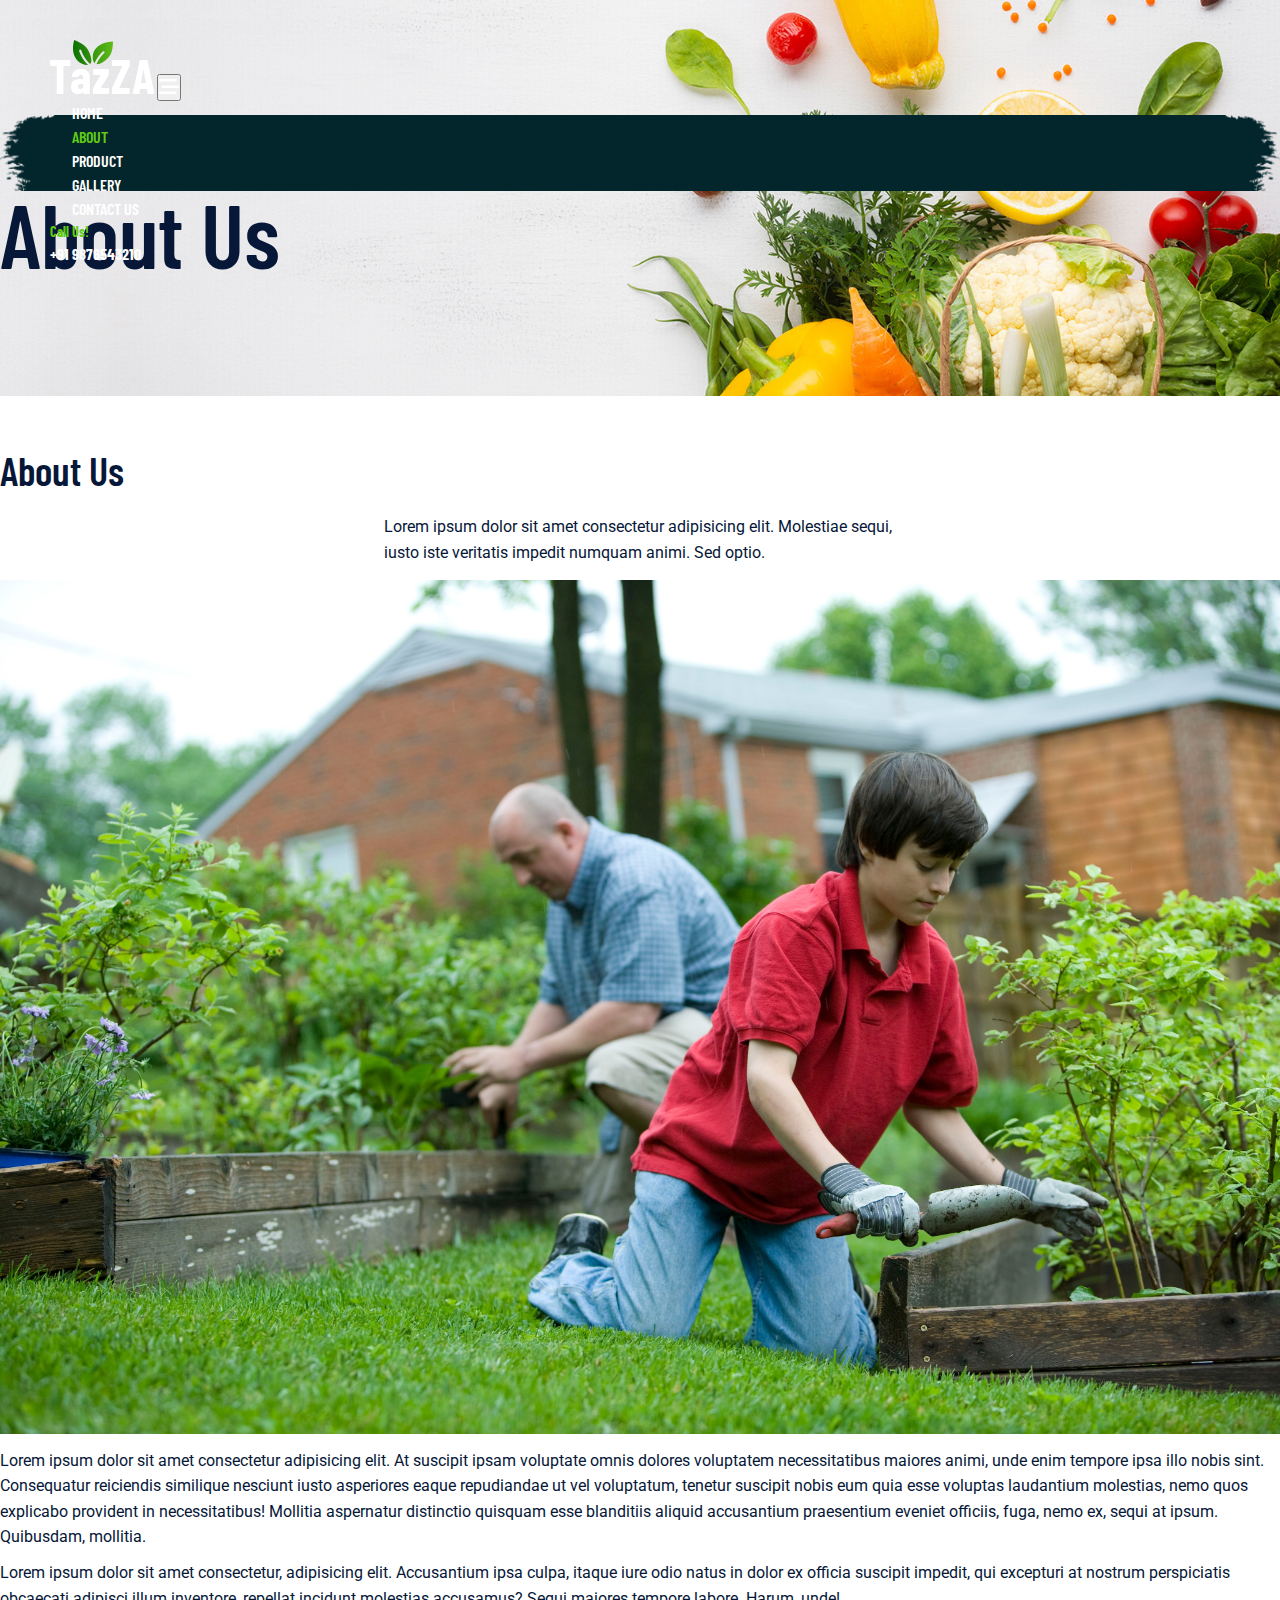
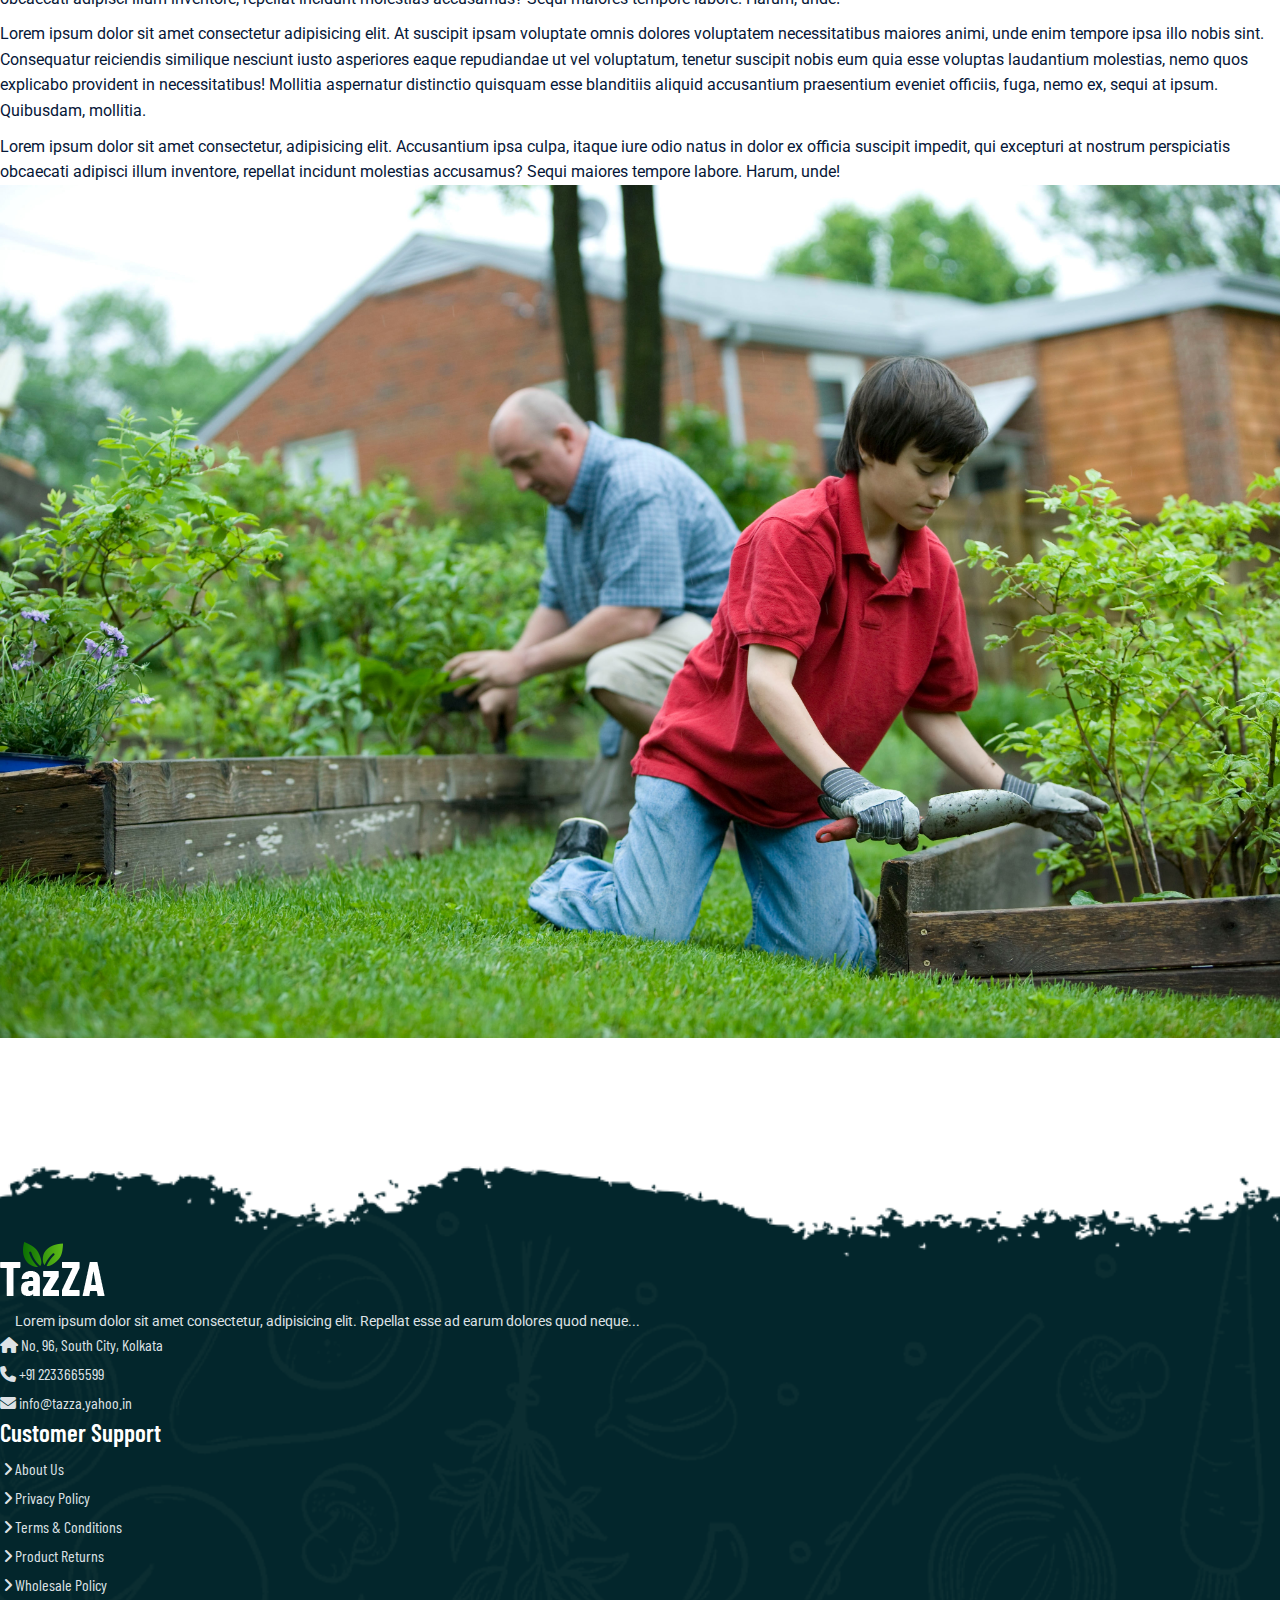
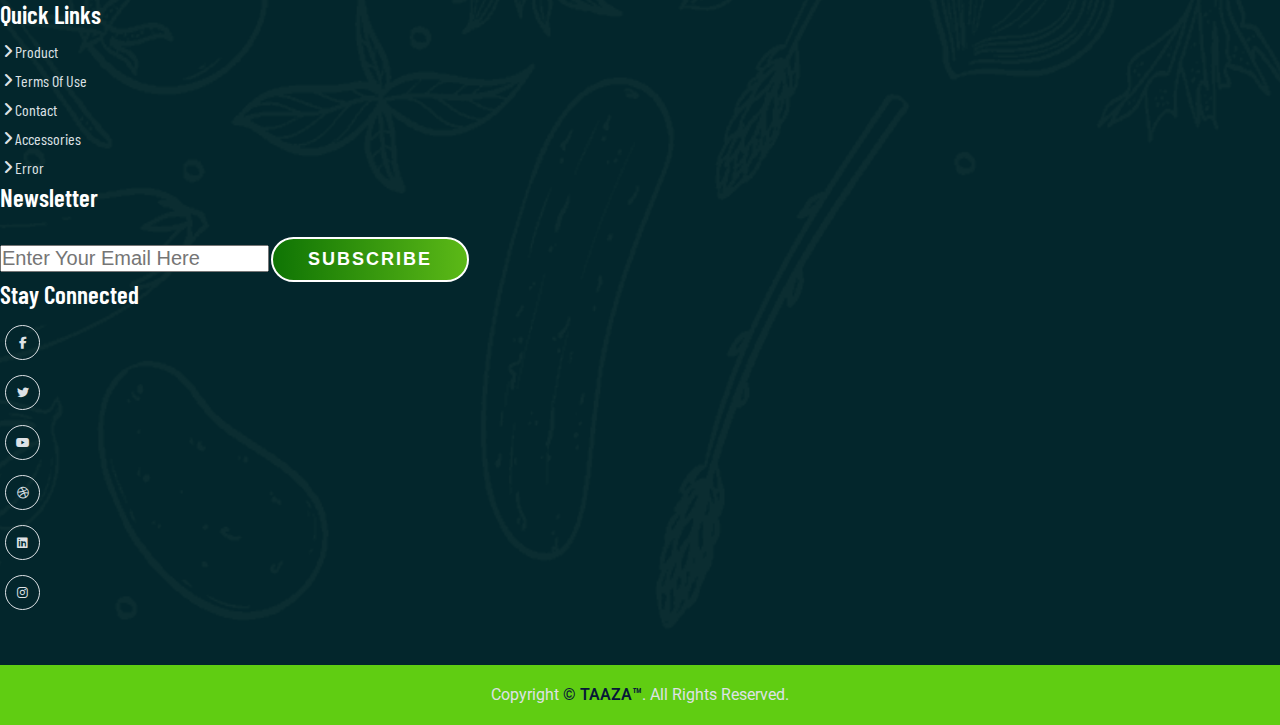
<file: about.html>
<!DOCTYPE html>
<html lang="en">

<head>
    <meta charset="UTF-8">
    <meta name="viewport" content="width=device-width, initial-scale=1.0">

    <!-- Bootstrap 5 cdn link  -->
    <link href="https://cdn.jsdelivr.net/npm/bootstrap@5.0.2/dist/css/bootstrap.min.css" rel="stylesheet"
    integrity="sha384-EVSTQN3/azprG1Anm3QDgpJLIm9Nao0Yz1ztcQTwFspd3yD65VohhpuuCOmLASjC" crossorigin="anonymous">

    <!-- Font-awsome 6.7 cdn link  -->
    <link rel="stylesheet" href="https://cdnjs.cloudflare.com/ajax/libs/font-awesome/6.7.2/css/all.min.css"> 

    <!-- Custom CSS link  -->
    <link rel="stylesheet" href="./assets/css/style.css">
    <link rel="stylesheet" href="./assets/css/responsive_style.css">

    <!-- FAVICON  -->
    <link rel="icon" href="./assets/images/logo/favicon.ico" type="image/x-icon">

    <title>Tazza - About Us</title>
</head>

<body class="about">

    <!-- Navbar section  -->
    <header id="full_nav">
        <div class="header">
            <div class="container">
                <nav class="navbar navbar-expand-lg">
                    <a class="navbar-brand" href="#home">
                        <img src="./assets/images/logo/logo.png" alt="#logo" class="img-fluid">
                    </a>
                    <button class="navbar-toggler pe-0" type="button" data-bs-toggle="collapse"
                        data-bs-target="#navbarNav" aria-controls="navbarNav" aria-expanded="false"
                        aria-label="Toggle navigation">
                        <i class="fas fa-stream navbar-toggler-icon"></i>
                    </button>
                    <div class="collapse navbar-collapse" id="navbarNav">
                        <ul class="navbar-nav mx-auto">
                            <li class="nav-item">
                                <a class="nav-link" aria-current="page" href="index.html">Home</a>
                            </li>
                            <li class="nav-item">
                                <a class="nav-link active" href="about.html">About</a>
                            </li>
                            <li class="nav-item">
                                <a class="nav-link" href="product.html">Product</a>
                            </li>
                            <li class="nav-item">
                                <a class="nav-link" href="gallery.html">Gallery</a>
                            </li>
                            <li class="nav-item">
                                <a class="nav-link" href="contact.html">Contact Us</a>
                            </li>
                        </ul>
                        <div class="header_right">
                            <div class="text-lg-end">
                                <span>Call Us!</span>
                                <span class="phone_no">+91 9876543210</span>
                            </div>
                        </div>
                    </div>
                </nav>
            </div>
        </div>
    </header>

    <!-- Banner section  -->
    <section class="banner_section">
        <div class="container">
            <div class="banner-content">
                <h1>About Us</h1>
            </div>
        </div>
    </section>

    <!-- About section  -->
    <section class="about_section">
        <div class="container">
            <div class="row justify-content-center">
                <div class="col-12 text-center pb-5">
                    <h2 class="section-title">About Us</h2>
                    <p class="section-subtitle">Lorem ipsum dolor sit amet consectetur adipisicing elit. Molestiae
                        sequi, iusto iste veritatis impedit numquam animi. Sed optio.</p>
                </div>
            </div>
            <div class="row align-items-center py-5">
                <div class="col-lg-6 col-12 mb-4">
                    <img src="./assets/images/about/about-img.jpg" alt="#aboutImg" class="img-fluid">
                </div>
                <div class="col-lg-6 col-12 mb-4">
                    <div class="about-content">
                        <div class="about-details">
                            <p>Lorem ipsum dolor sit amet consectetur adipisicing elit. At suscipit ipsam voluptate
                                omnis dolores voluptatem necessitatibus maiores animi, unde enim tempore ipsa illo nobis
                                sint. Consequatur reiciendis similique nesciunt iusto asperiores eaque repudiandae ut
                                vel voluptatum, tenetur suscipit nobis eum quia esse voluptas laudantium molestias, nemo
                                quos explicabo provident in necessitatibus! Mollitia aspernatur distinctio quisquam esse
                                blanditiis aliquid accusantium praesentium eveniet officiis, fuga, nemo ex, sequi at
                                ipsum. Quibusdam, mollitia.</p>
                            <p>Lorem ipsum dolor sit amet consectetur, adipisicing elit. Accusantium ipsa culpa, itaque
                                iure odio natus in dolor ex officia suscipit impedit, qui excepturi at nostrum
                                perspiciatis obcaecati adipisci illum inventore, repellat incidunt molestias accusamus?
                                Sequi maiores tempore labore. Harum, unde!</p>
                        </div>
                    </div>
                </div>
            </div>
            <div class="row align-items-center py-5">
                <div class="col-lg-6 col-12 mb-4 order-2 order-lg-1">
                    <div class="about-content">
                        <div class="about-details">
                            <p>Lorem ipsum dolor sit amet consectetur adipisicing elit. At suscipit ipsam voluptate
                                omnis dolores voluptatem necessitatibus maiores animi, unde enim tempore ipsa illo nobis
                                sint. Consequatur reiciendis similique nesciunt iusto asperiores eaque repudiandae ut
                                vel voluptatum, tenetur suscipit nobis eum quia esse voluptas laudantium molestias, nemo
                                quos explicabo provident in necessitatibus! Mollitia aspernatur distinctio quisquam esse
                                blanditiis aliquid accusantium praesentium eveniet officiis, fuga, nemo ex, sequi at
                                ipsum. Quibusdam, mollitia.</p>
                            <p>Lorem ipsum dolor sit amet consectetur, adipisicing elit. Accusantium ipsa culpa, itaque
                                iure odio natus in dolor ex officia suscipit impedit, qui excepturi at nostrum
                                perspiciatis obcaecati adipisci illum inventore, repellat incidunt molestias accusamus?
                                Sequi maiores tempore labore. Harum, unde!</p>
                        </div>
                    </div>
                </div>
                <div class="col-lg-6 col-12 mb-4 order-1 order-lg-2">
                    <img src="./assets/images/about/about-img.jpg" alt="#aboutImg" class="img-fluid">
                </div>
            </div>
        </div>
    </section>

    <!-- Footer section  -->
    <section class="footer_wrapper mt-3 mb-md-0">
        <div class="container px-5 px-lg-0">
            <div class="row">
                <div class="col-lg-3 col-sm-5 mb-5 mb-lg-0">
                    <img src="./assets/images/logo/logo.png" alt="#logo" class="img-fluid">
                    <p class="mb-4 ps-0 company_details">Lorem ipsum dolor sit amet consectetur, adipisicing elit.
                        Repellat esse ad earum dolores quod neque...</p>
                    <div class="contact-info">
                        <ul class="list-unstyled">
                            <li>
                                <a href="#"><i class="fa fa-home me-3"></i>
                                    No. 96, South City, Kolkata
                                </a>
                            </li>
                            <li>
                                <a href="#"><i class="fa fa-phone me-3"></i>
                                    +91 2233665599
                                </a>
                            </li>
                            <li>
                                <a href="#"><i class="fa fa-envelope me-3"></i>
                                    info@tazza.yahoo.in
                                </a>
                            </li>
                        </ul>
                    </div>
                </div>
                <div class="col-lg-3 col-sm-6 mb-5 mb-lg-0">
                    <h5>Customer Support</h5>
                    <ul class="link-widget p-0">
                        <li>
                            <a href="about.html">About Us</a>
                        </li>
                        <li>
                            <a href="#">Privacy Policy</a>
                        </li>
                        <li>
                            <a href="#">Terms & Conditions</a>
                        </li>
                        <li>
                            <a href="#">Product Returns</a>
                        </li>
                        <li>
                            <a href="#">Wholesale Policy</a>
                        </li>
                    </ul>
                </div>
                <div class="col-lg-3 col-sm-6 mb-5 mb-lg-0">
                    <h5>Quick Links</h5>
                    <ul class="link-widget p-0">
                        <li>
                            <a href="product.html">Product</a>
                        </li>
                        <li>
                            <a href="#">Terms Of Use</a>
                        </li>
                        <li>
                            <a href="contact.html">Contact</a>
                        </li>
                        <li>
                            <a href="#">Accessories</a>
                        </li>
                        <li>
                            <a href="404.html">Error</a>
                        </li>
                    </ul>
                </div>
                <div class="col-lg-3 col-sm-6 mb-5 mb-lg-0">
                    <h5>Newsletter</h5>
                    <div class="form-group mb-4">
                        <input type="email" class="form-control bg-transparent" placeholder="Enter Your Email Here">
                        <button type="submit" class="btn main-btn">Subscribe</button>
                    </div>
                    <h5>Stay Connected</h5>
                    <ul class="social-network d-flex align-items-center p-0">
                        <li>
                            <a class="footer_social_media_icon" href="https://www.facebook.com"><i
                                    class="fab fa-facebook-f"></i></a>
                        </li>
                        <li>
                            <a class="footer_social_media_icon" href="https://twitter.com"><i
                                    class="fab fa-twitter"></i></a>
                        </li>
                        <li>
                            <a class="footer_social_media_icon" href="https://youtu.be"><i
                                    class="fab fa-youtube"></i></a>
                        </li>
                        <li>
                            <a class="footer_social_media_icon" href="https://dribbble.com"><i
                                    class="fab fa-dribbble"></i></a>
                        </li>
                        <li>
                            <a class="footer_social_media_icon" href="https://www.linkedin.com"><i
                                    class="fab fa-linkedin"></i></a>
                        </li>
                        <li>
                            <a class="footer_social_media_icon" href="https://www.instagram.com"><i
                                    class="fab fa-instagram"></i></a>
                        </li>
                    </ul>
                </div>
            </div>
        </div>
        <div class="container-fluid copyright-section">
            <p>Copyright <a href="#">&copy; TAAZA&trade;</a>. All Rights Reserved.</p>
        </div>
    </section>

</body>

<!-- jQuery cdn link  -->
<script src="https://code.jquery.com/jquery-3.7.1.min.js"
    integrity="sha256-/JqT3SQfawRcv/BIHPThkBvs0OEvtFFmqPF/lYI/Cxo=" crossorigin="anonymous"></script>

<!-- Custom JS link  -->
<script src="./assets/js/script.js"></script>

<!-- Bootstrap 5 cdn link  -->
<script src="https://cdn.jsdelivr.net/npm/bootstrap@5.0.2/dist/js/bootstrap.bundle.min.js"
  integrity="sha384-MrcW6ZMFYlzcLA8Nl+NtUVF0sA7MsXsP1UyJoMp4YLEuNSfAP+JcXn/tWtIaxVXM" crossorigin="anonymous"></script>

</html>
</file>
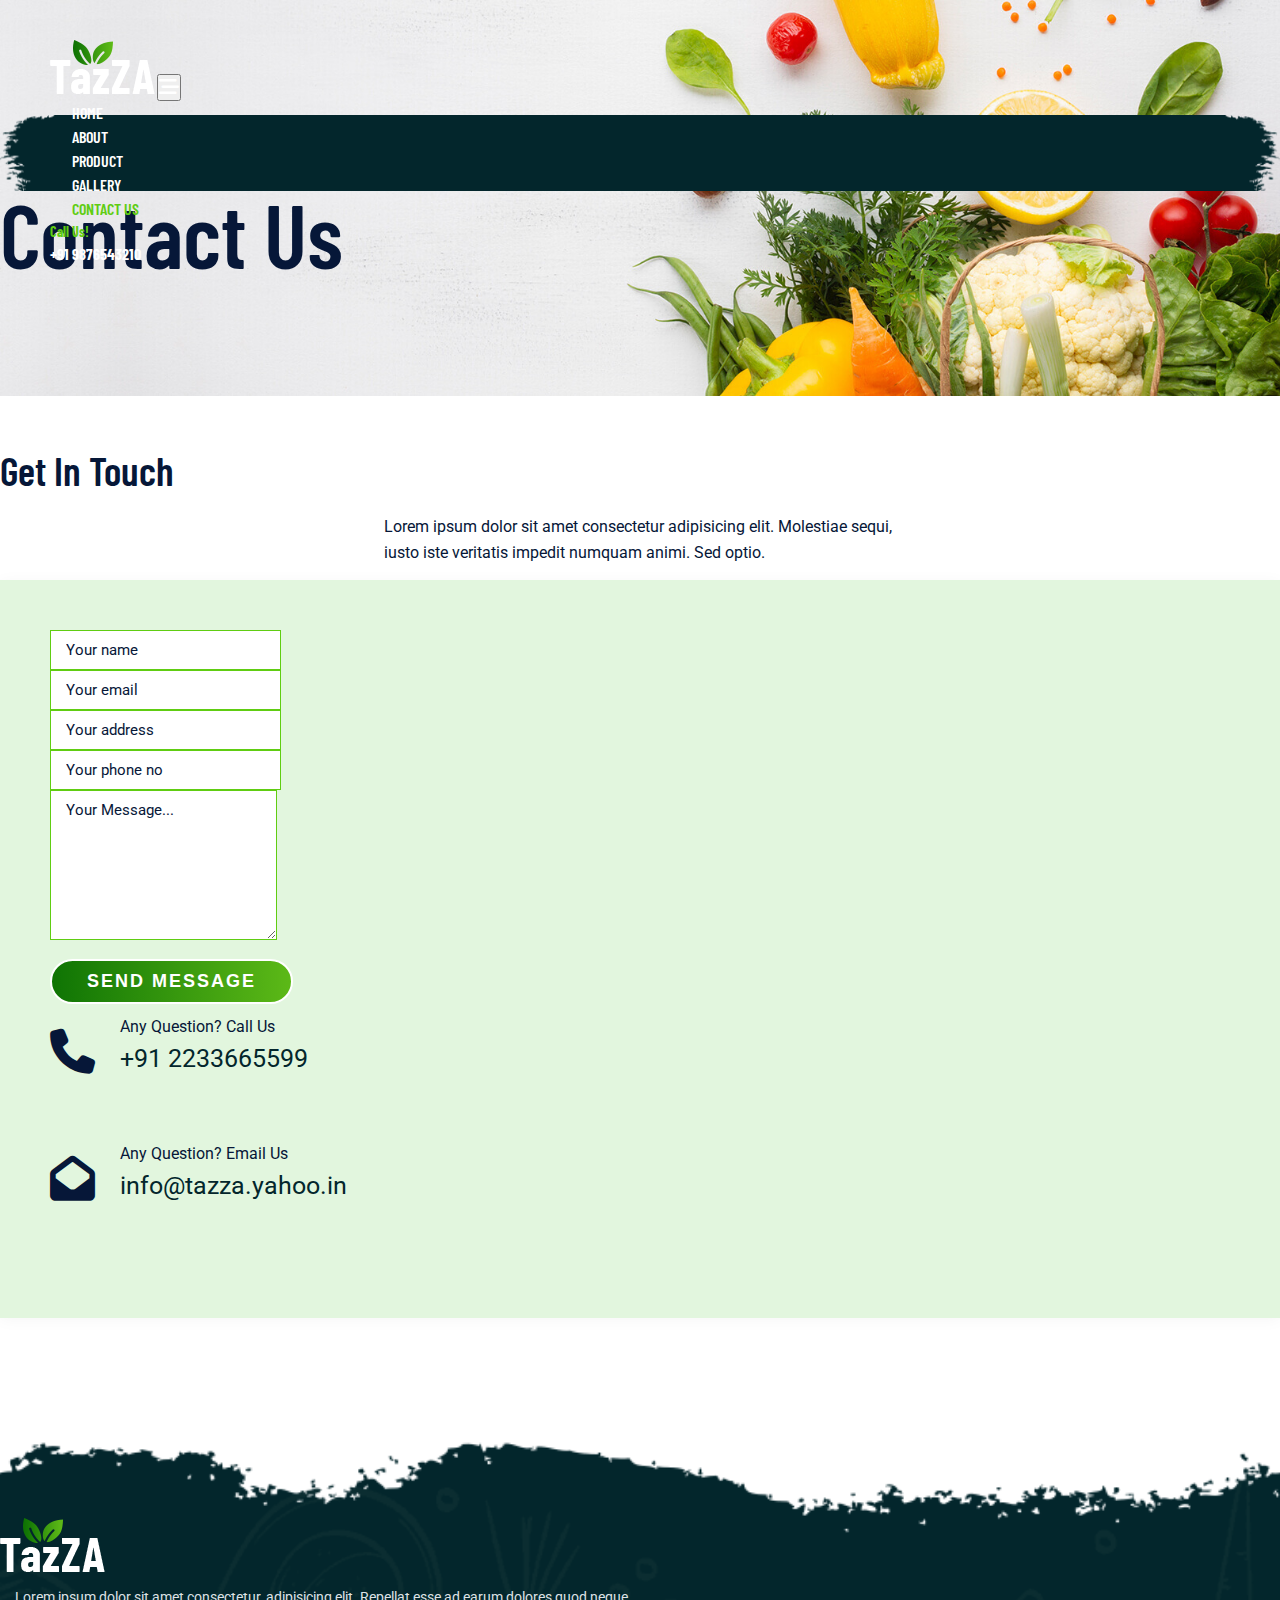
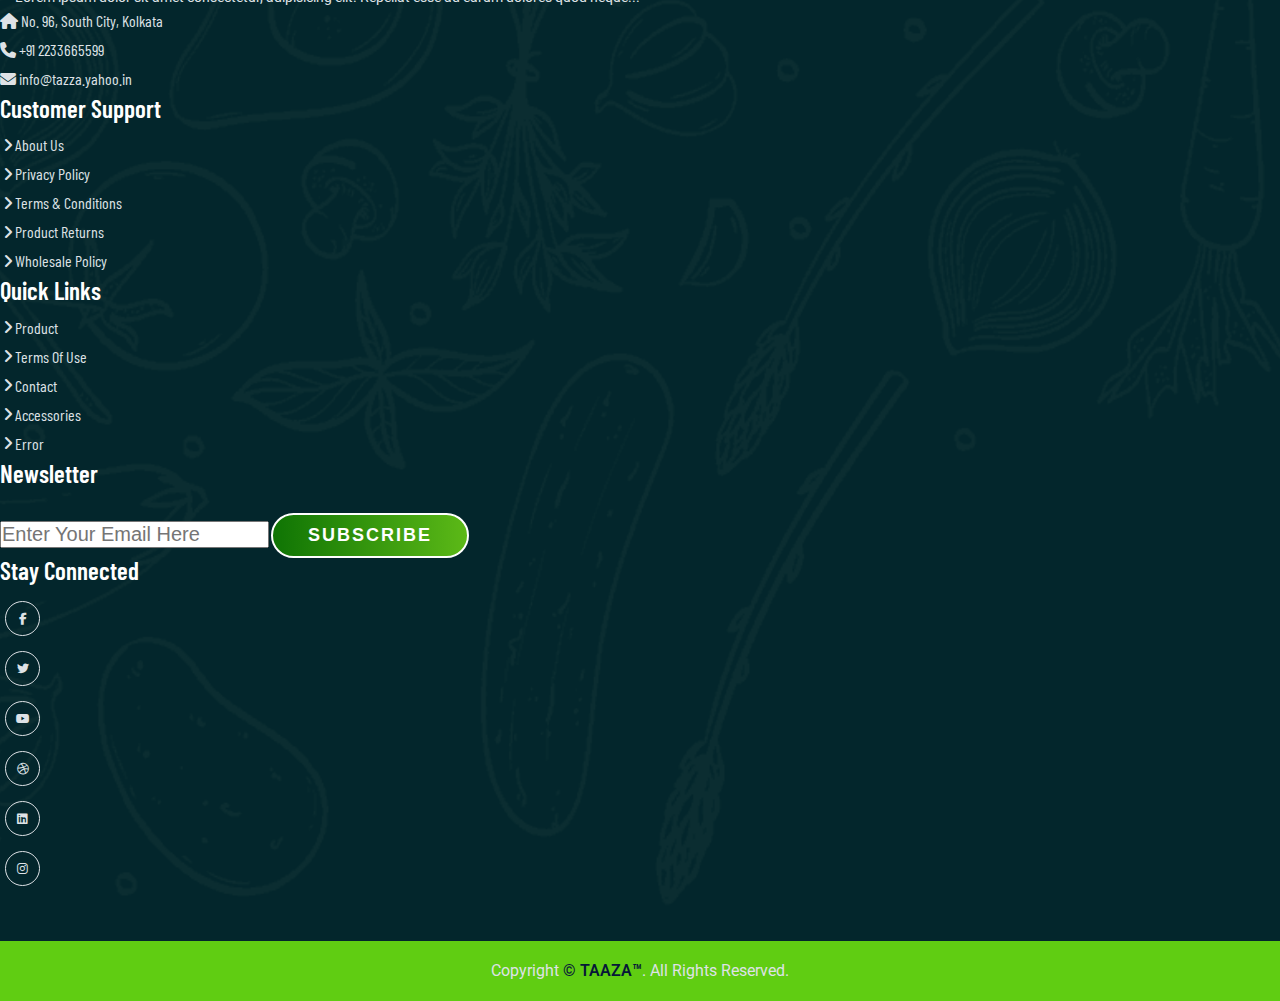
<file: contact.html>
<!DOCTYPE html>
<html lang="en">

<head>
    <meta charset="UTF-8">
    <meta name="viewport" content="width=device-width, initial-scale=1.0">

    <!-- Bootstrap 5 cdn link  -->
    <link href="https://cdn.jsdelivr.net/npm/bootstrap@5.0.2/dist/css/bootstrap.min.css" rel="stylesheet"
    integrity="sha384-EVSTQN3/azprG1Anm3QDgpJLIm9Nao0Yz1ztcQTwFspd3yD65VohhpuuCOmLASjC" crossorigin="anonymous">

    <!-- Font-awsome 6.7 cdn link  -->
    <link rel="stylesheet" href="https://cdnjs.cloudflare.com/ajax/libs/font-awesome/6.7.2/css/all.min.css"> 

    <!-- Custom CSS link  -->
    <link rel="stylesheet" href="./assets/css/style.css">
    <link rel="stylesheet" href="./assets/css/responsive_style.css">

    <!-- FAVICON  -->
    <link rel="icon" href="./assets/images/logo/favicon.ico" type="image/x-icon">

    <title>Tazza - Contact Us</title>
</head>

<body class="contact">

    <!-- Navbar section  -->
    <header id="full_nav">
        <div class="header">
            <div class="container">
                <nav class="navbar navbar-expand-lg">
                    <a class="navbar-brand" href="#home">
                        <img src="./assets/images/logo/logo.png" alt="#logo" class="img-fluid">
                    </a>
                    <button class="navbar-toggler pe-0" type="button" data-bs-toggle="collapse"
                        data-bs-target="#navbarNav" aria-controls="navbarNav" aria-expanded="false"
                        aria-label="Toggle navigation">
                        <i class="fas fa-stream navbar-toggler-icon"></i>
                    </button>
                    <div class="collapse navbar-collapse" id="navbarNav">
                        <ul class="navbar-nav mx-auto">
                            <li class="nav-item">
                                <a class="nav-link" aria-current="page" href="index.html">Home</a>
                            </li>
                            <li class="nav-item">
                                <a class="nav-link" href="about.html">About</a>
                            </li>
                            <li class="nav-item">
                                <a class="nav-link" href="product.html">Product</a>
                            </li>
                            <li class="nav-item">
                                <a class="nav-link" href="gallery.html">Gallery</a>
                            </li>
                            <li class="nav-item">
                                <a class="nav-link active" href="contact.html">Contact Us</a>
                            </li>
                        </ul>
                        <div class="header_right">
                            <div class="text-lg-end">
                                <span>Call Us!</span>
                                <span class="phone_no">+91 9876543210</span>
                            </div>
                        </div>
                    </div>
                </nav>
            </div>
        </div>
    </header>

    <!-- Banner section  -->
    <section class="banner_section">
        <div class="container">
            <div class="banner-content">
                <h1>Contact Us</h1>
            </div>
        </div>
    </section>

    <!-- Contact section  -->
    <section class="contact_section">
        <div class="container">
            <div class="row justify-content-center">
                <div class="col-12 text-center pb-5">
                    <h2 class="section-title">Get In Touch</h2>
                    <p class="section-subtitle">Lorem ipsum dolor sit amet consectetur adipisicing elit. Molestiae
                        sequi, iusto iste veritatis impedit numquam animi. Sed optio.</p>
                </div>
                <div class="col-12 contact-form">
                    <div class="row">
                        <div class="col-lg-7 mb-5">
                            <div class="row g-3">
                                <div class="col-md-6 mb-4">
                                    <input type="text" name="name" id="name" class="form-control"
                                        placeholder="Your name" required>
                                </div>
                                <div class="col-md-6 mb-4">
                                    <input type="email" name="email" id="email" class="form-control"
                                        placeholder="Your email" required>
                                </div>
                                <div class="col-md-6 mb-4">
                                    <input type="text" name="address" id="address" class="form-control"
                                        placeholder="Your address" required>
                                </div>
                                <div class="col-md-6 mb-4">
                                    <input type="number" name="phone_no" id="phone_no" class="form-control"
                                        placeholder="Your phone no" required>
                                </div>
                                <div class="col-12 mb-4">
                                    <textarea name="massage" id="massage"
                                        class="form-control">Your Message...</textarea>
                                </div>
                                <div class="col-12 mb-4">
                                    <button type="submit" class="btn main-btn">Send Message</button>
                                </div>
                            </div>
                        </div>
                        <div class="col-lg-5 mb-5">
                            <div class="content-box ms-sm-5">
                                <ul class="info-box clearfix">
                                    <li>
                                        <i class="fas fa-phone"></i>
                                        <p>Any Question? Call Us</p>
                                        <div>
                                            <a href="#">+91 2233665599</a>
                                        </div>
                                    </li>
                                    <li>
                                        <i class="fas fa-envelope-open"></i>
                                        <p>Any Question? Email Us</p>
                                        <div>
                                            <a href="#"> info@tazza.yahoo.in</a>
                                        </div>
                                    </li>
                                </ul>
                            </div>
                        </div>
                    </div>
                </div>
            </div>
        </div>
    </section>

    <!-- Footer section  -->
    <section class="footer_wrapper mt-3 mb-md-0">
        <div class="container px-5 px-lg-0">
            <div class="row">
                <div class="col-lg-3 col-sm-5 mb-5 mb-lg-0">
                    <img src="./assets/images/logo/logo.png" alt="#logo" class="img-fluid">
                    <p class="mb-4 ps-0 company_details">Lorem ipsum dolor sit amet consectetur, adipisicing elit.
                        Repellat esse ad earum dolores quod neque...</p>
                    <div class="contact-info">
                        <ul class="list-unstyled">
                            <li>
                                <a href="#"><i class="fa fa-home me-3"></i>
                                    No. 96, South City, Kolkata
                                </a>
                            </li>
                            <li>
                                <a href="#"><i class="fa fa-phone me-3"></i>
                                    +91 2233665599
                                </a>
                            </li>
                            <li>
                                <a href="#"><i class="fa fa-envelope me-3"></i>
                                    info@tazza.yahoo.in
                                </a>
                            </li>
                        </ul>
                    </div>
                </div>
                <div class="col-lg-3 col-sm-6 mb-5 mb-lg-0">
                    <h5>Customer Support</h5>
                    <ul class="link-widget p-0">
                        <li>
                            <a href="about.html">About Us</a>
                        </li>
                        <li>
                            <a href="#">Privacy Policy</a>
                        </li>
                        <li>
                            <a href="#">Terms & Conditions</a>
                        </li>
                        <li>
                            <a href="#">Product Returns</a>
                        </li>
                        <li>
                            <a href="#">Wholesale Policy</a>
                        </li>
                    </ul>
                </div>
                <div class="col-lg-3 col-sm-6 mb-5 mb-lg-0">
                    <h5>Quick Links</h5>
                    <ul class="link-widget p-0">
                        <li>
                            <a href="product.html">Product</a>
                        </li>
                        <li>
                            <a href="#">Terms Of Use</a>
                        </li>
                        <li>
                            <a href="contact.html">Contact</a>
                        </li>
                        <li>
                            <a href="#">Accessories</a>
                        </li>
                        <li>
                            <a href="404.html">Error</a>
                        </li>
                    </ul>
                </div>
                <div class="col-lg-3 col-sm-6 mb-5 mb-lg-0">
                    <h5>Newsletter</h5>
                    <div class="form-group mb-4">
                        <input type="email" class="form-control bg-transparent" placeholder="Enter Your Email Here">
                        <button type="submit" class="btn main-btn">Subscribe</button>
                    </div>
                    <h5>Stay Connected</h5>
                    <ul class="social-network d-flex align-items-center p-0">
                        <li>
                            <a class="footer_social_media_icon" href="https://www.facebook.com"><i
                                    class="fab fa-facebook-f"></i></a>
                        </li>
                        <li>
                            <a class="footer_social_media_icon" href="https://twitter.com"><i
                                    class="fab fa-twitter"></i></a>
                        </li>
                        <li>
                            <a class="footer_social_media_icon" href="https://youtu.be"><i
                                    class="fab fa-youtube"></i></a>
                        </li>
                        <li>
                            <a class="footer_social_media_icon" href="https://dribbble.com"><i
                                    class="fab fa-dribbble"></i></a>
                        </li>
                        <li>
                            <a class="footer_social_media_icon" href="https://www.linkedin.com"><i
                                    class="fab fa-linkedin"></i></a>
                        </li>
                        <li>
                            <a class="footer_social_media_icon" href="https://www.instagram.com"><i
                                    class="fab fa-instagram"></i></a>
                        </li>
                    </ul>
                </div>
            </div>
        </div>
        <div class="container-fluid copyright-section">
            <p>Copyright <a href="#">&copy; TAAZA&trade;</a>. All Rights Reserved.</p>
        </div>
    </section>

</body>

<!-- jQuery cdn link  -->
<script src="https://code.jquery.com/jquery-3.7.1.min.js"
    integrity="sha256-/JqT3SQfawRcv/BIHPThkBvs0OEvtFFmqPF/lYI/Cxo=" crossorigin="anonymous"></script>

<!-- Custom JS link  -->
<script src="./assets/js/script.js"></script>

<!-- Bootstrap 5 cdn link  -->
<script src="https://cdn.jsdelivr.net/npm/bootstrap@5.0.2/dist/js/bootstrap.bundle.min.js"
  integrity="sha384-MrcW6ZMFYlzcLA8Nl+NtUVF0sA7MsXsP1UyJoMp4YLEuNSfAP+JcXn/tWtIaxVXM" crossorigin="anonymous"></script>

</html>
</file>
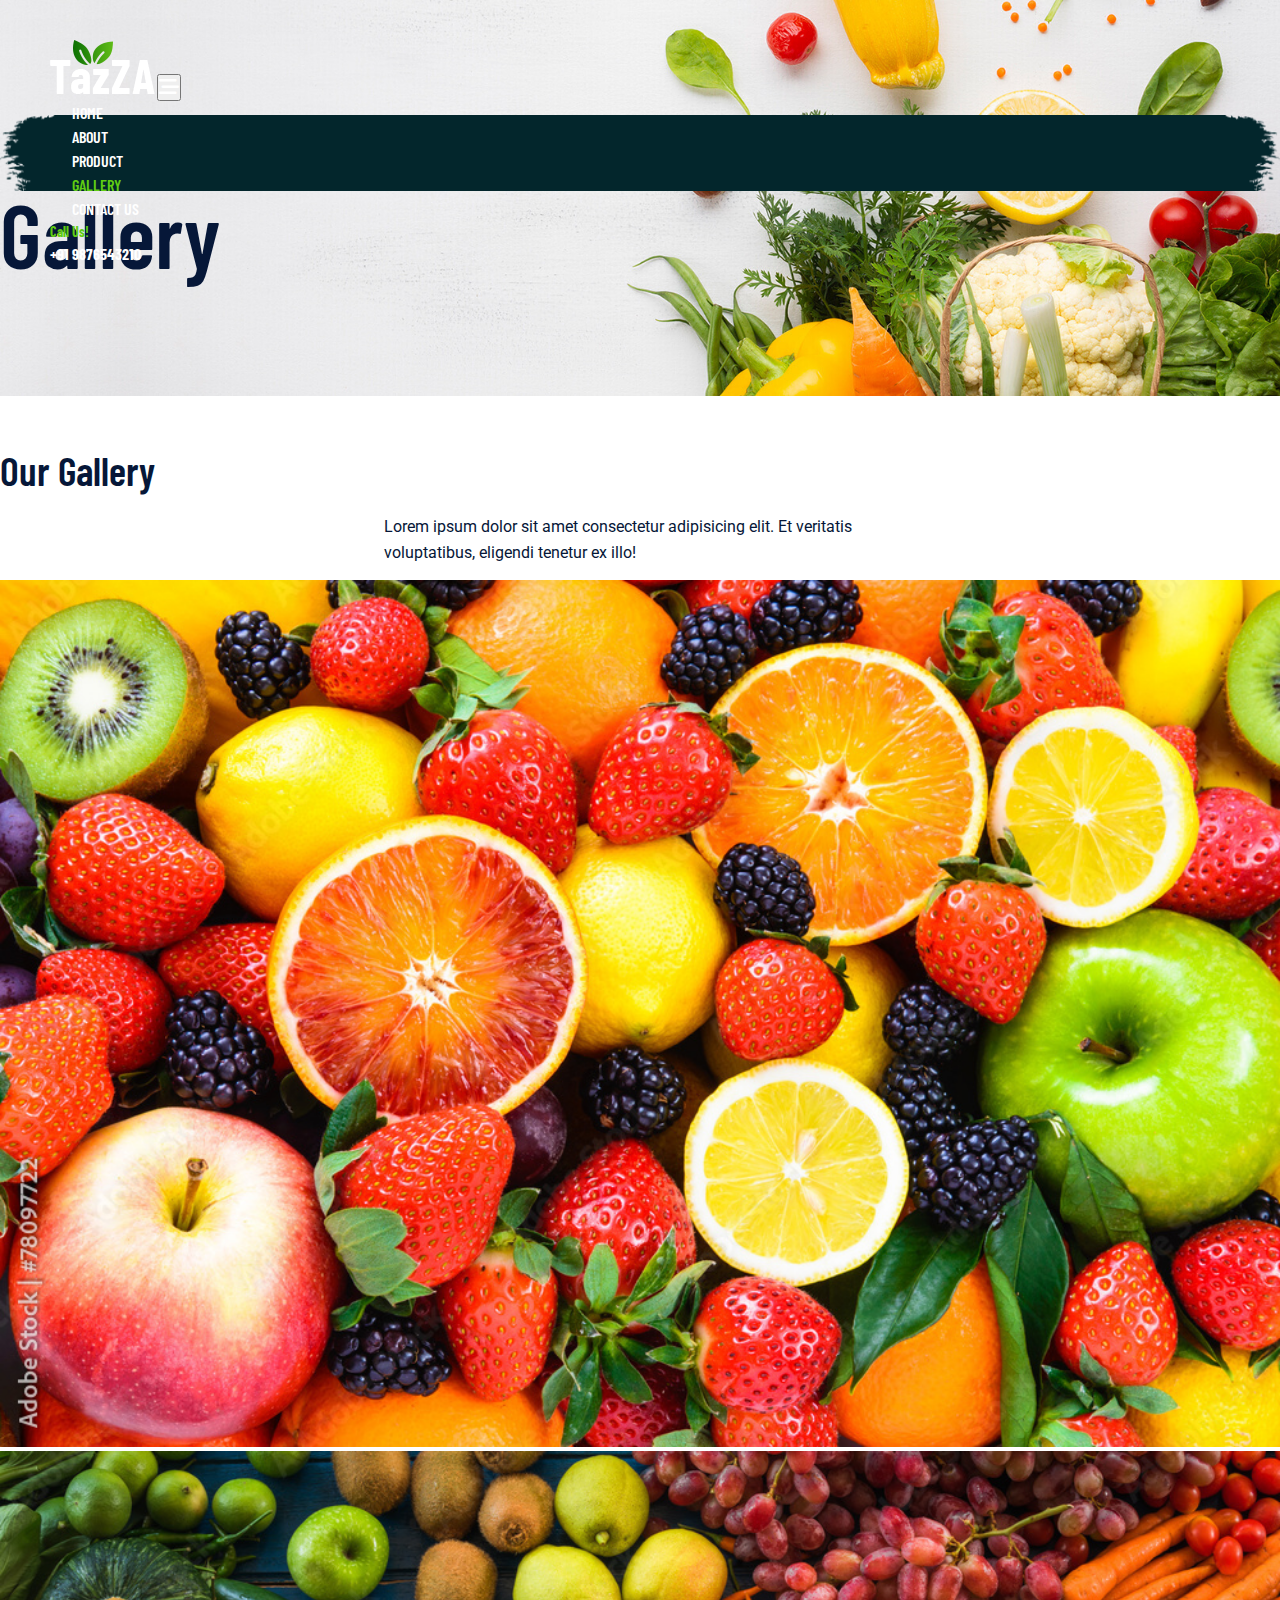
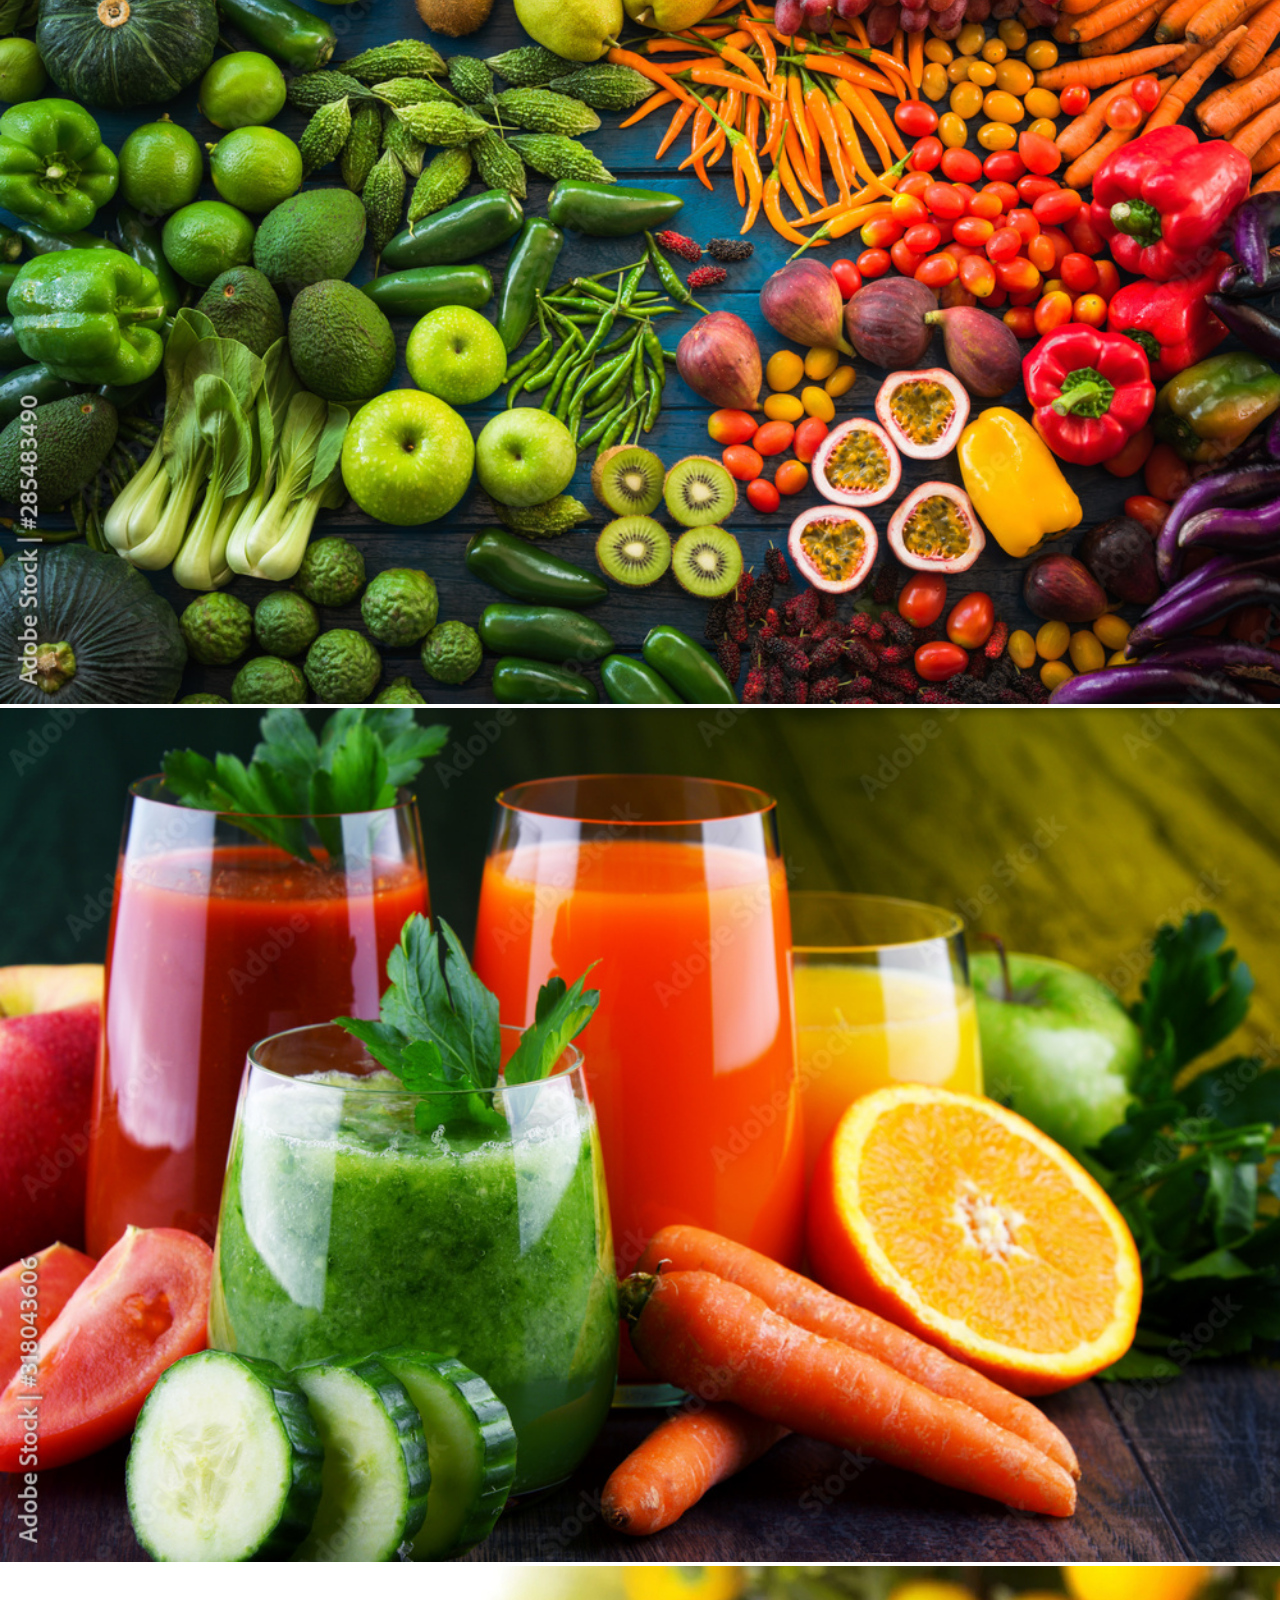
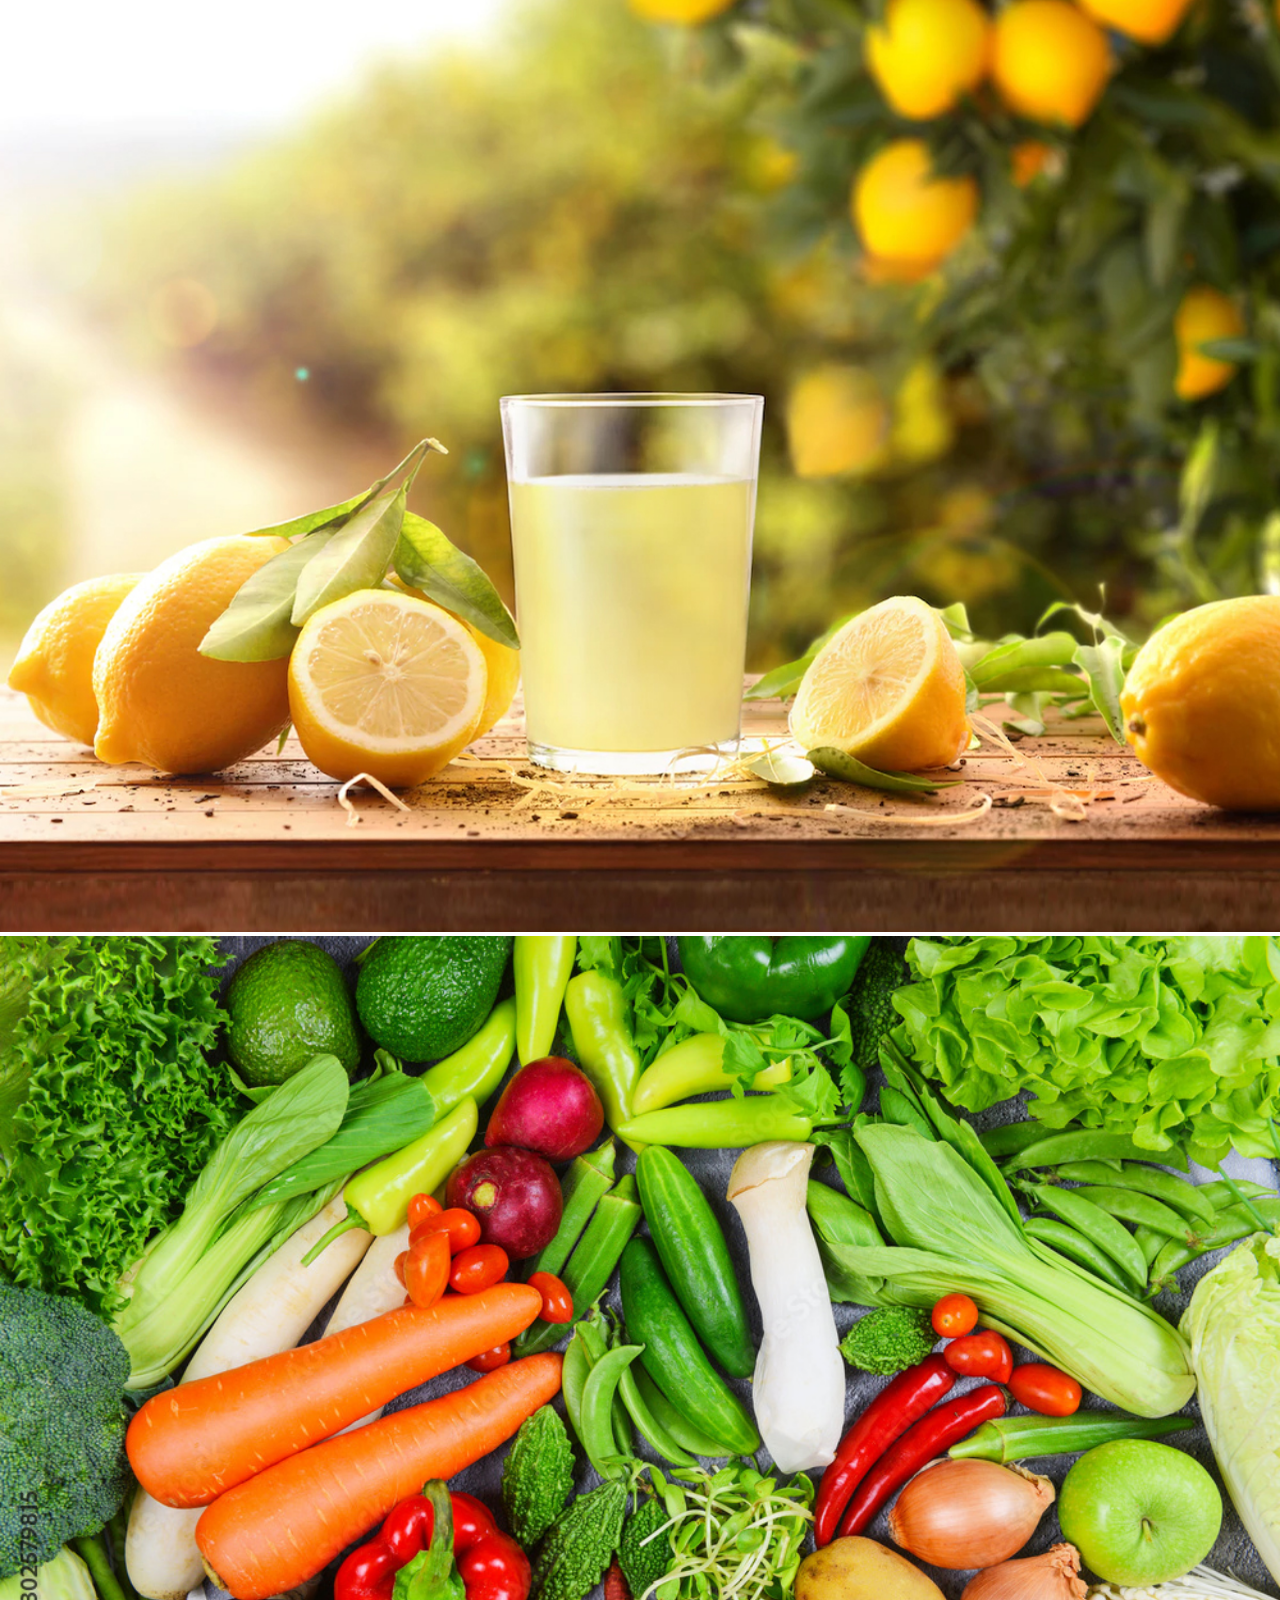
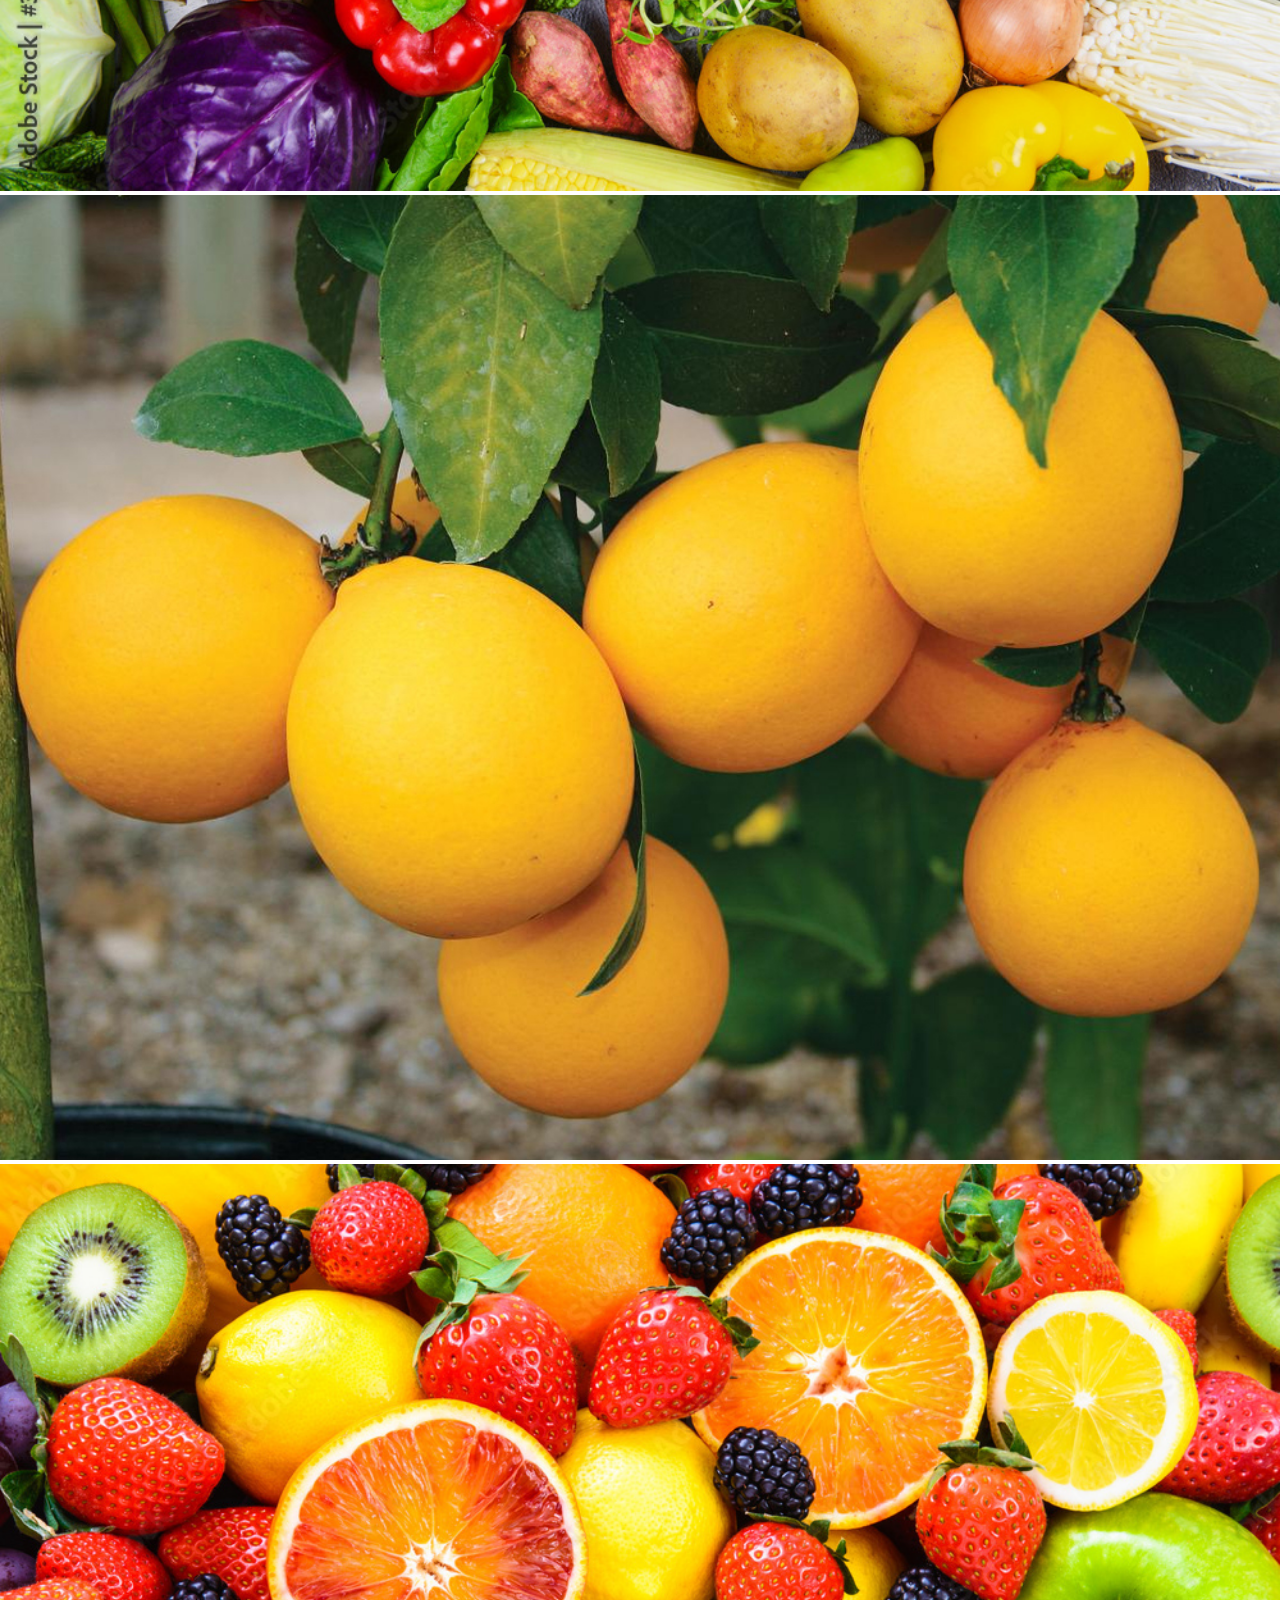
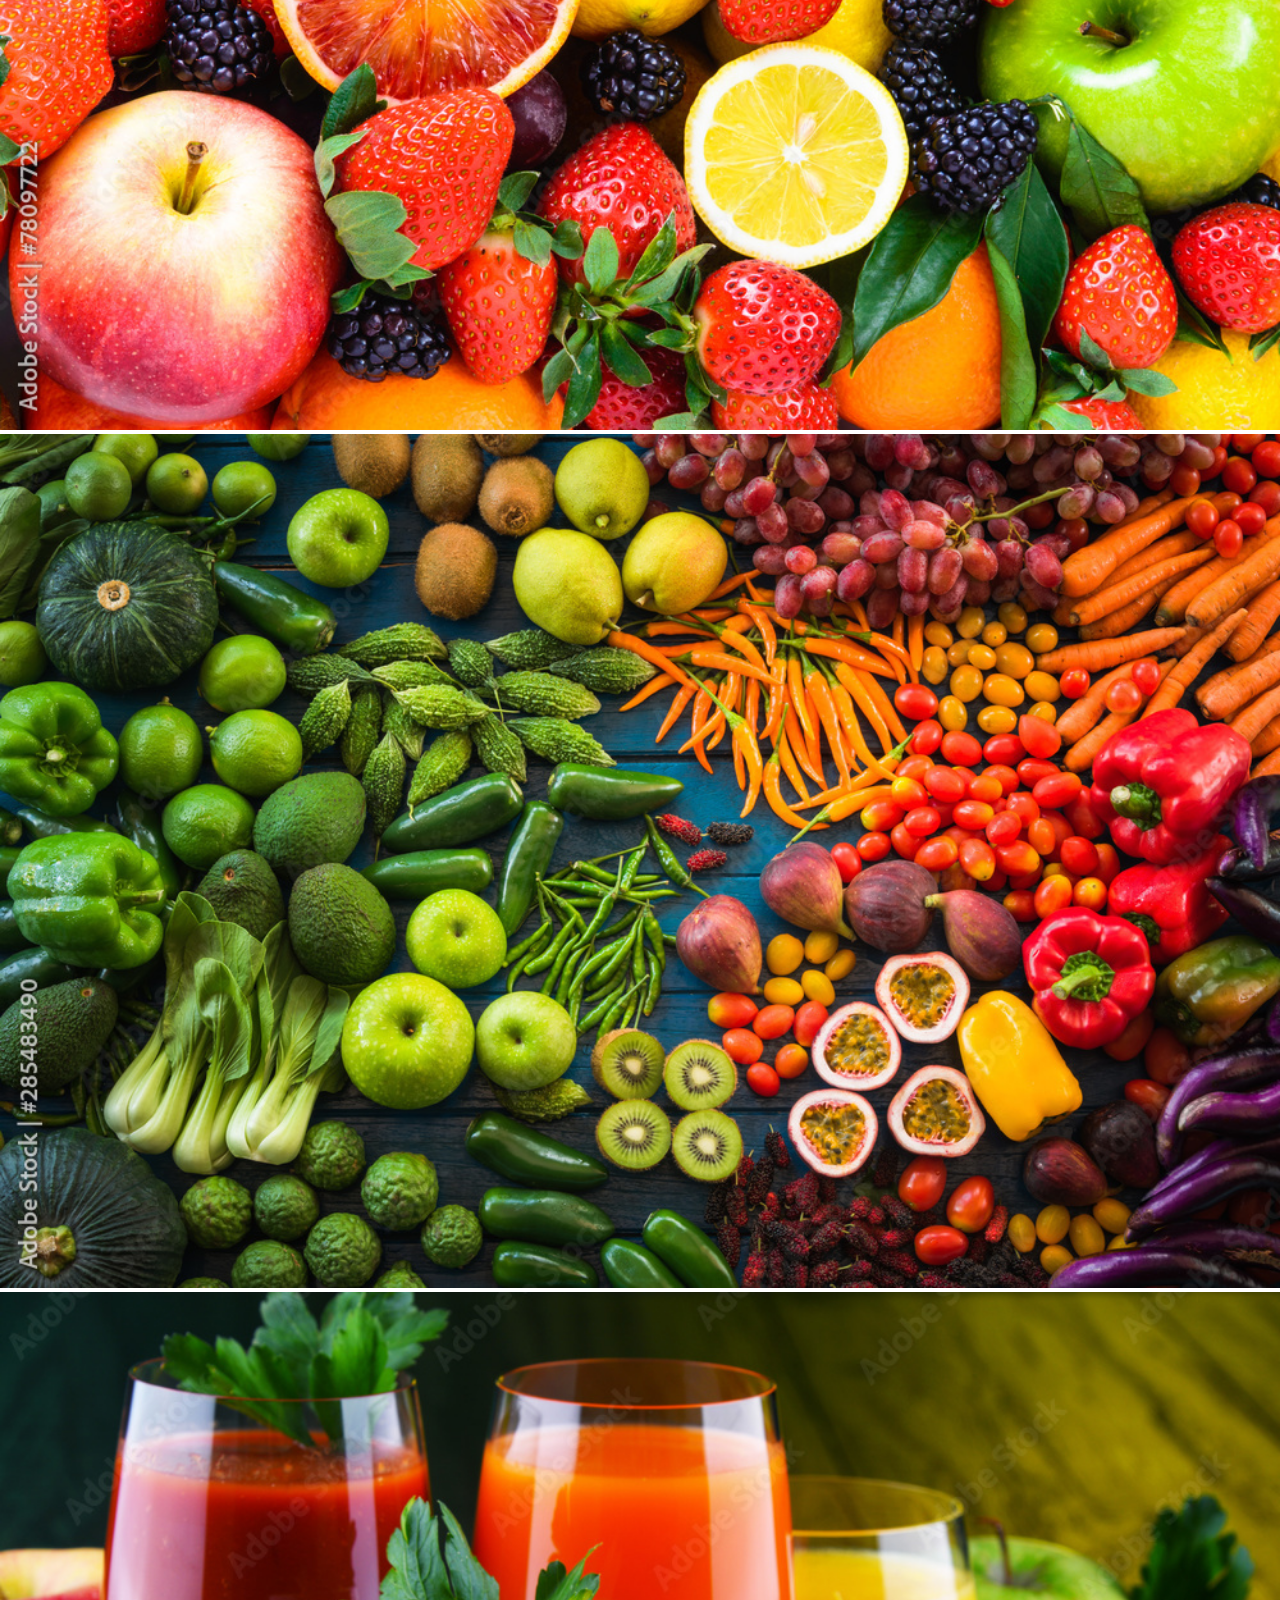
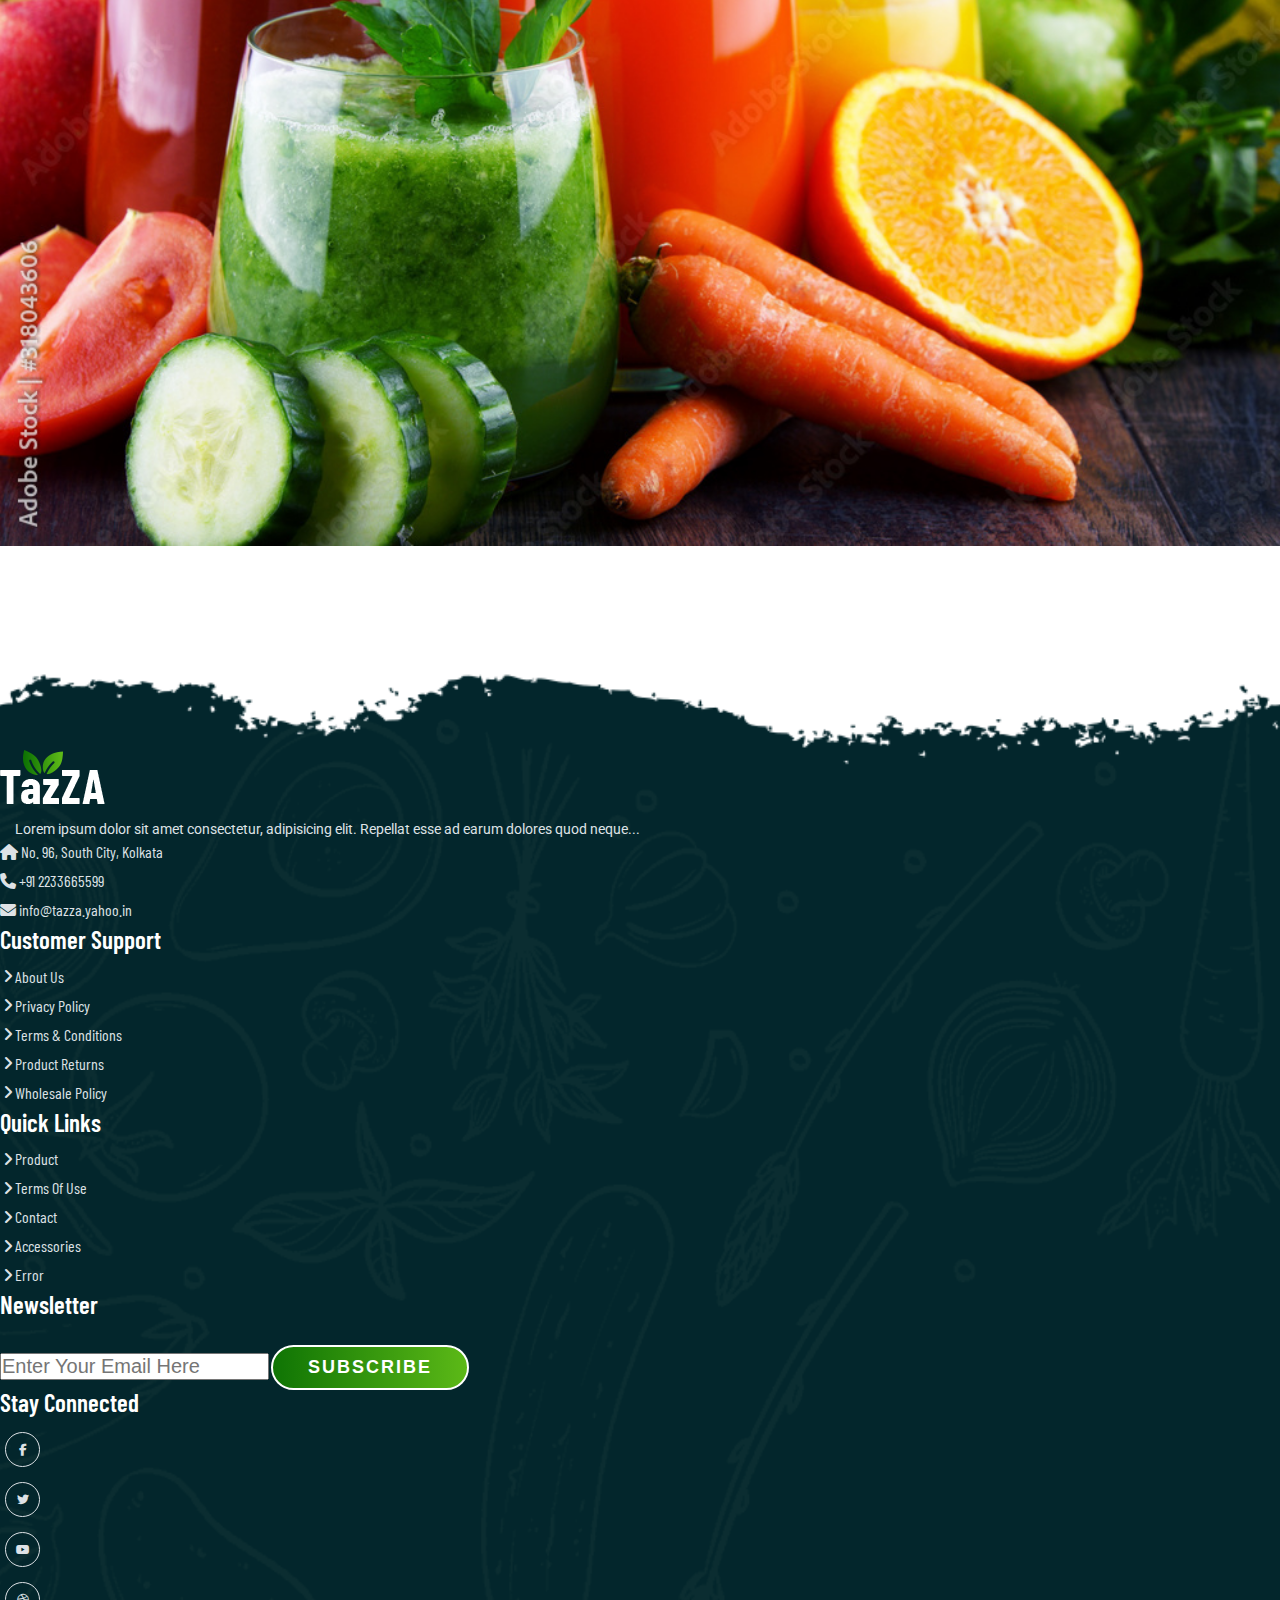
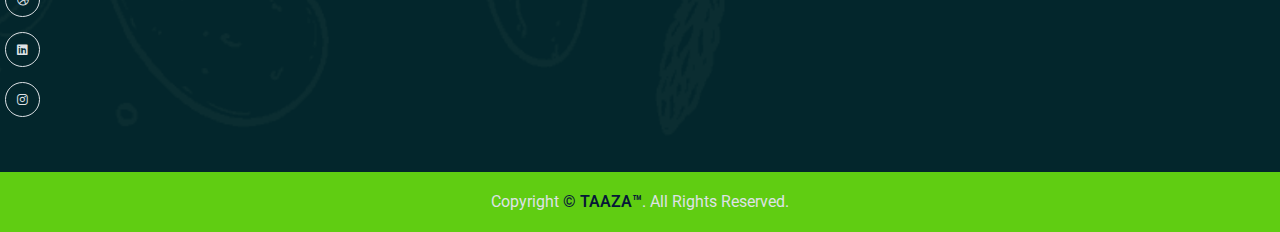
<file: gallery.html>
<!DOCTYPE html>
<html lang="en">

<head>
    <meta charset="UTF-8">
    <meta name="viewport" content="width=device-width, initial-scale=1.0">

    <!-- Bootstrap 5 cdn link  -->
    <link href="https://cdn.jsdelivr.net/npm/bootstrap@5.0.2/dist/css/bootstrap.min.css" rel="stylesheet"
    integrity="sha384-EVSTQN3/azprG1Anm3QDgpJLIm9Nao0Yz1ztcQTwFspd3yD65VohhpuuCOmLASjC" crossorigin="anonymous">

    <!-- Font-awsome 6.7 cdn link  -->
    <link rel="stylesheet" href="https://cdnjs.cloudflare.com/ajax/libs/font-awesome/6.7.2/css/all.min.css"> 

    <!-- Custom CSS link  -->
    <link rel="stylesheet" href="./assets/css/style.css">
    <link rel="stylesheet" href="./assets/css/responsive_style.css">

    <!-- Lightbox popup CSS link  -->
    <link rel="stylesheet" href="./assets/css/lightbox/lightbox.css">

    <!-- FAVICON  -->
    <link rel="icon" href="./assets/images/logo/favicon.ico" type="image/x-icon">

    <title>Tazza - Gallery Page</title>
</head>

<body class="gallery">

    <!-- Navbar section  -->
    <header id="full_nav">
        <div class="header">
            <div class="container">
                <nav class="navbar navbar-expand-lg">
                    <a class="navbar-brand" href="#home">
                        <img src="./assets/images/logo/logo.png" alt="#logo" class="img-fluid">
                    </a>
                    <button class="navbar-toggler pe-0" type="button" data-bs-toggle="collapse"
                        data-bs-target="#navbarNav" aria-controls="navbarNav" aria-expanded="false"
                        aria-label="Toggle navigation">
                        <i class="fas fa-stream navbar-toggler-icon"></i>
                    </button>
                    <div class="collapse navbar-collapse" id="navbarNav">
                        <ul class="navbar-nav mx-auto">
                            <li class="nav-item">
                                <a class="nav-link" aria-current="page" href="index.html">Home</a>
                            </li>
                            <li class="nav-item">
                                <a class="nav-link" href="about.html">About</a>
                            </li>
                            <li class="nav-item">
                                <a class="nav-link" href="product.html">Product</a>
                            </li>
                            <li class="nav-item">
                                <a class="nav-link active" href="gallery.html">Gallery</a>
                            </li>
                            <li class="nav-item">
                                <a class="nav-link" href="contact.html">Contact Us</a>
                            </li>
                        </ul>
                        <div class="header_right">
                            <div class="text-lg-end">
                                <span>Call Us!</span>
                                <span class="phone_no">+91 9876543210</span>
                            </div>
                        </div>
                    </div>
                </nav>
            </div>
        </div>
    </header>

    <!-- Banner section  -->
    <section class="banner_section">
        <div class="container">
            <div class="banner-content">
                <h1>Gallery</h1>
            </div>
        </div>
    </section>

    <!-- Gallery section  -->
    <section class="gallery_section">
        <div class="container">
            <div class="row">
                <div class="col-12 text-center pb-5">
                    <h2 class="section-title">Our Gallery</h2>
                    <p class="section-subtitle">Lorem ipsum dolor sit amet consectetur adipisicing elit. Et veritatis
                        voluptatibus, eligendi tenetur ex illo!</p>
                </div>
                <div class="col-sm-6 col-lg-4 mb-4">
                    <a href="./assets/images/gallery/g-1.jpg" data-lightbox="image" data-title="Fruits">
                        <img src="./assets/images/gallery/g-1.jpg" alt="#galleryImage1" class="img-fluid rounded-3">
                    </a>
                </div>
                <div class="col-sm-6 col-lg-4 mb-4">
                    <a href="./assets/images/gallery/g-2.jpg" data-lightbox="image" data-title="Vegetables">
                        <img src="./assets/images/gallery/g-2.jpg" alt="#galleryImage2" class="img-fluid rounded-3">
                    </a>
                </div>
                <div class="col-sm-6 col-lg-4 mb-4">
                    <a href="./assets/images/gallery/g-3.jpg" data-lightbox="image" data-title="Fruits & Vegetables">
                        <img src="./assets/images/gallery/g-3.jpg" alt="#galleryImage3" class="img-fluid rounded-3">
                    </a>
                </div>
                <div class="col-sm-6 col-lg-4 mb-4">
                    <a href="./assets/images/gallery/g-4.jpg" data-lightbox="image" data-title="Lemon">
                        <img src="./assets/images/gallery/g-4.jpg" alt="#galleryImage4" class="img-fluid rounded-3">
                    </a>
                </div>
                <div class="col-sm-6 col-lg-4 mb-4">
                    <a href="./assets/images/gallery/g-5.jpg" data-lightbox="image" data-title="Vegetables">
                        <img src="./assets/images/gallery/g-5.jpg" alt="#galleryImage5" class="img-fluid rounded-3">
                    </a>
                </div>
                <div class="col-sm-6 col-lg-4 mb-4">
                    <a href="./assets/images/gallery/g-6.jpg" data-lightbox="image" data-title="Orange">
                        <img src="./assets/images/gallery/g-6.jpg" alt="#galleryImage6" class="img-fluid rounded-3">
                    </a>
                </div>
                <div class="col-sm-6 col-lg-4 mb-4">
                    <a href="./assets/images/gallery/g-1.jpg" data-lightbox="image" data-title="Fruits">
                        <img src="./assets/images/gallery/g-1.jpg" alt="#galleryImage1" class="img-fluid rounded-3">
                    </a>
                </div>
                <div class="col-sm-6 col-lg-4 mb-4">
                    <a href="./assets/images/gallery/g-2.jpg" data-lightbox="image" data-title="Vegetables">
                        <img src="./assets/images/gallery/g-2.jpg" alt="#galleryImage2" class="img-fluid rounded-3">
                    </a>
                </div>
                <div class="col-sm-6 col-lg-4 mb-4">
                    <a href="./assets/images/gallery/g-3.jpg" data-lightbox="image" data-title="Fruits & Vegetables">
                        <img src="./assets/images/gallery/g-3.jpg" alt="#galleryImage3" class="img-fluid rounded-3">
                    </a>
                </div>
            </div>

        </div>
    </section>

    <!-- Footer section  -->
    <section class="footer_wrapper mt-3 mb-md-0">
        <div class="container px-5 px-lg-0">
            <div class="row">
                <div class="col-lg-3 col-sm-5 mb-5 mb-lg-0">
                    <img src="./assets/images/logo/logo.png" alt="#logo" class="img-fluid">
                    <p class="mb-4 ps-0 company_details">Lorem ipsum dolor sit amet consectetur, adipisicing elit.
                        Repellat esse ad earum dolores quod neque...</p>
                    <div class="contact-info">
                        <ul class="list-unstyled">
                            <li>
                                <a href="#"><i class="fa fa-home me-3"></i>
                                    No. 96, South City, Kolkata
                                </a>
                            </li>
                            <li>
                                <a href="#"><i class="fa fa-phone me-3"></i>
                                    +91 2233665599
                                </a>
                            </li>
                            <li>
                                <a href="#"><i class="fa fa-envelope me-3"></i>
                                    info@tazza.yahoo.in
                                </a>
                            </li>
                        </ul>
                    </div>
                </div>
                <div class="col-lg-3 col-sm-6 mb-5 mb-lg-0">
                    <h5>Customer Support</h5>
                    <ul class="link-widget p-0">
                        <li>
                            <a href="about.html">About Us</a>
                        </li>
                        <li>
                            <a href="#">Privacy Policy</a>
                        </li>
                        <li>
                            <a href="#">Terms & Conditions</a>
                        </li>
                        <li>
                            <a href="#">Product Returns</a>
                        </li>
                        <li>
                            <a href="#">Wholesale Policy</a>
                        </li>
                    </ul>
                </div>
                <div class="col-lg-3 col-sm-6 mb-5 mb-lg-0">
                    <h5>Quick Links</h5>
                    <ul class="link-widget p-0">
                        <li>
                            <a href="product.html">Product</a>
                        </li>
                        <li>
                            <a href="#">Terms Of Use</a>
                        </li>
                        <li>
                            <a href="contact.html">Contact</a>
                        </li>
                        <li>
                            <a href="#">Accessories</a>
                        </li>
                        <li>
                            <a href="404.html">Error</a>
                        </li>
                    </ul>
                </div>
                <div class="col-lg-3 col-sm-6 mb-5 mb-lg-0">
                    <h5>Newsletter</h5>
                    <div class="form-group mb-4">
                        <input type="email" class="form-control bg-transparent" placeholder="Enter Your Email Here">
                        <button type="submit" class="btn main-btn">Subscribe</button>
                    </div>
                    <h5>Stay Connected</h5>
                    <ul class="social-network d-flex align-items-center p-0">
                        <li>
                            <a class="footer_social_media_icon" href="https://www.facebook.com"><i
                                    class="fab fa-facebook-f"></i></a>
                        </li>
                        <li>
                            <a class="footer_social_media_icon" href="https://twitter.com"><i
                                    class="fab fa-twitter"></i></a>
                        </li>
                        <li>
                            <a class="footer_social_media_icon" href="https://youtu.be"><i
                                    class="fab fa-youtube"></i></a>
                        </li>
                        <li>
                            <a class="footer_social_media_icon" href="https://dribbble.com"><i
                                    class="fab fa-dribbble"></i></a>
                        </li>
                        <li>
                            <a class="footer_social_media_icon" href="https://www.linkedin.com"><i
                                    class="fab fa-linkedin"></i></a>
                        </li>
                        <li>
                            <a class="footer_social_media_icon" href="https://www.instagram.com"><i
                                    class="fab fa-instagram"></i></a>
                        </li>
                    </ul>
                </div>
            </div>
        </div>
        <div class="container-fluid copyright-section">
            <p>Copyright <a href="#">&copy; TAAZA&trade;</a>. All Rights Reserved.</p>
        </div>
    </section>

</body>

<!-- jQuery cdn link  -->
<script src="https://code.jquery.com/jquery-3.7.1.min.js"
    integrity="sha256-/JqT3SQfawRcv/BIHPThkBvs0OEvtFFmqPF/lYI/Cxo=" crossorigin="anonymous"></script>

<!-- Lightbox popup JS link  -->
<script src="./assets/js/lightbox/lightbox.js"></script>

<!-- Custom JS link  -->
<script src="./assets/js/script.js"></script>

<!-- Bootstrap 5 cdn link  -->
<script src="https://cdn.jsdelivr.net/npm/bootstrap@5.0.2/dist/js/bootstrap.bundle.min.js"
  integrity="sha384-MrcW6ZMFYlzcLA8Nl+NtUVF0sA7MsXsP1UyJoMp4YLEuNSfAP+JcXn/tWtIaxVXM" crossorigin="anonymous"></script>

</html>
</file>
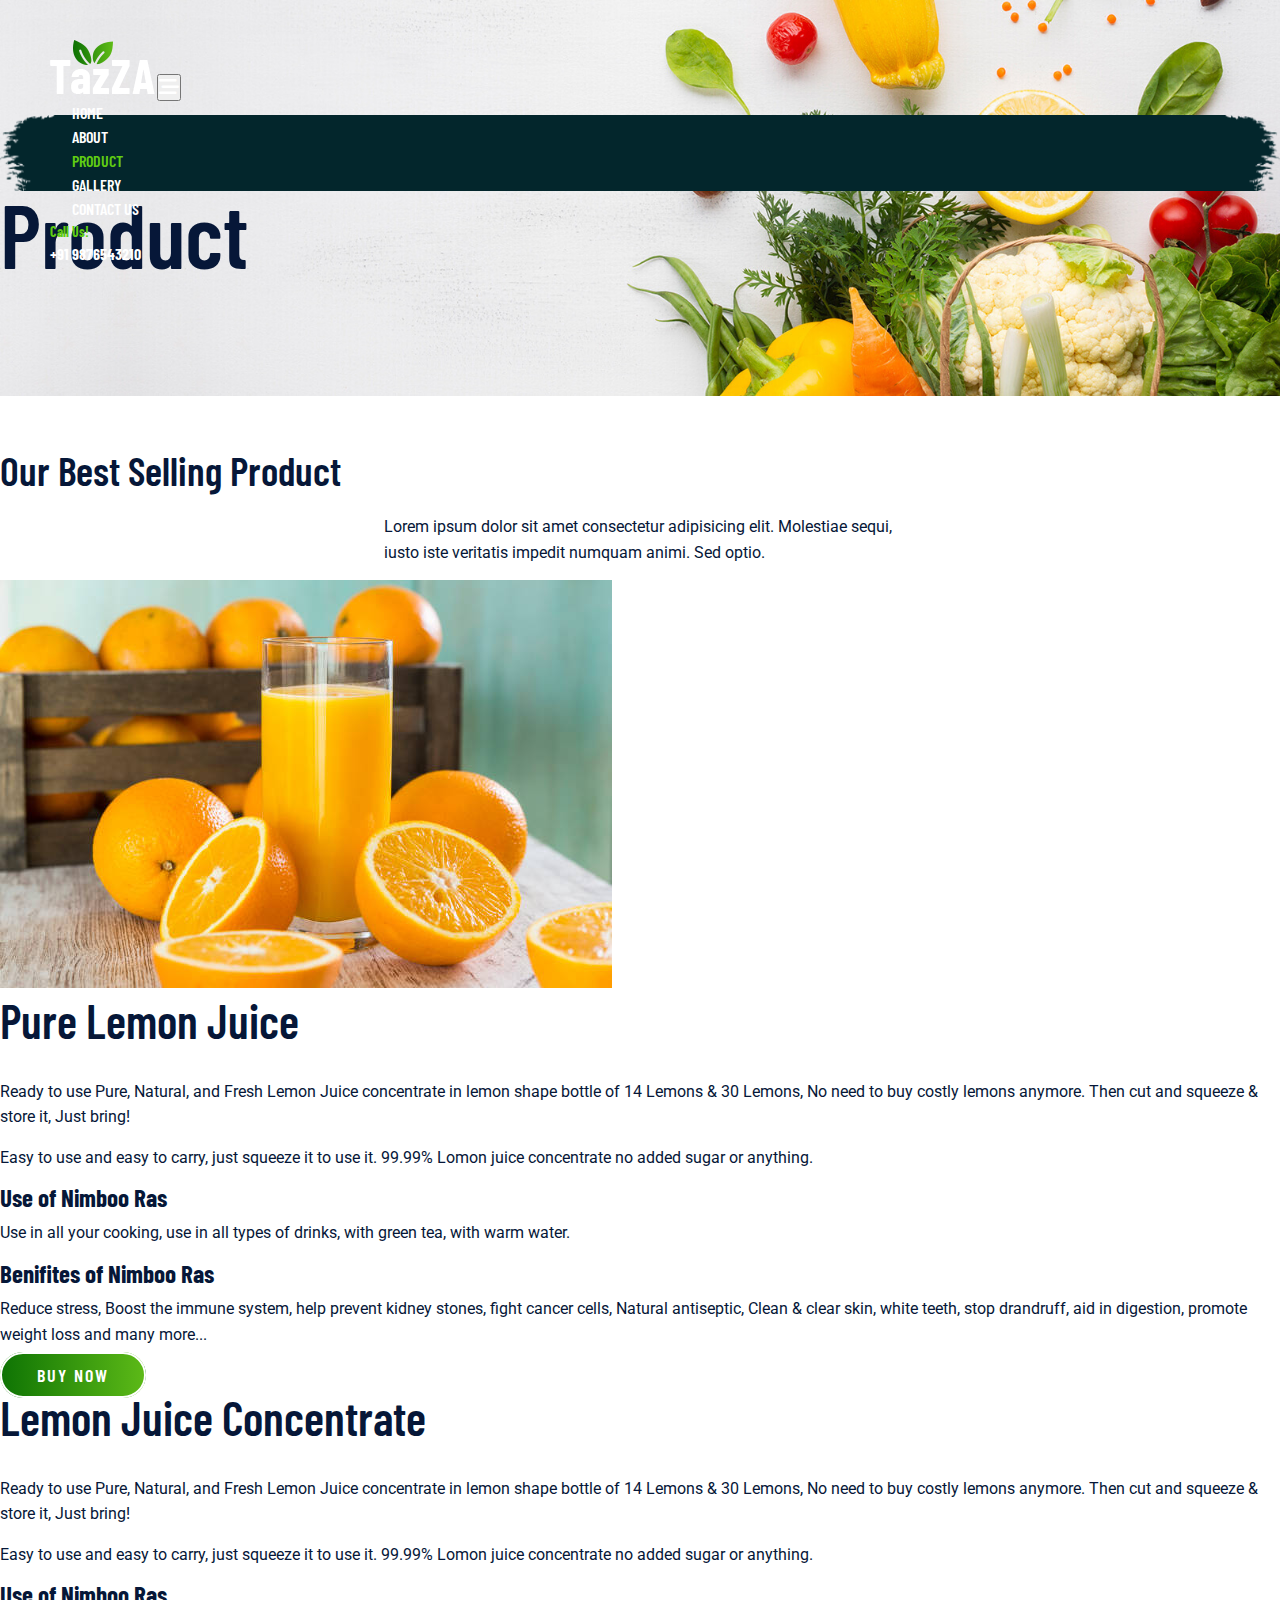
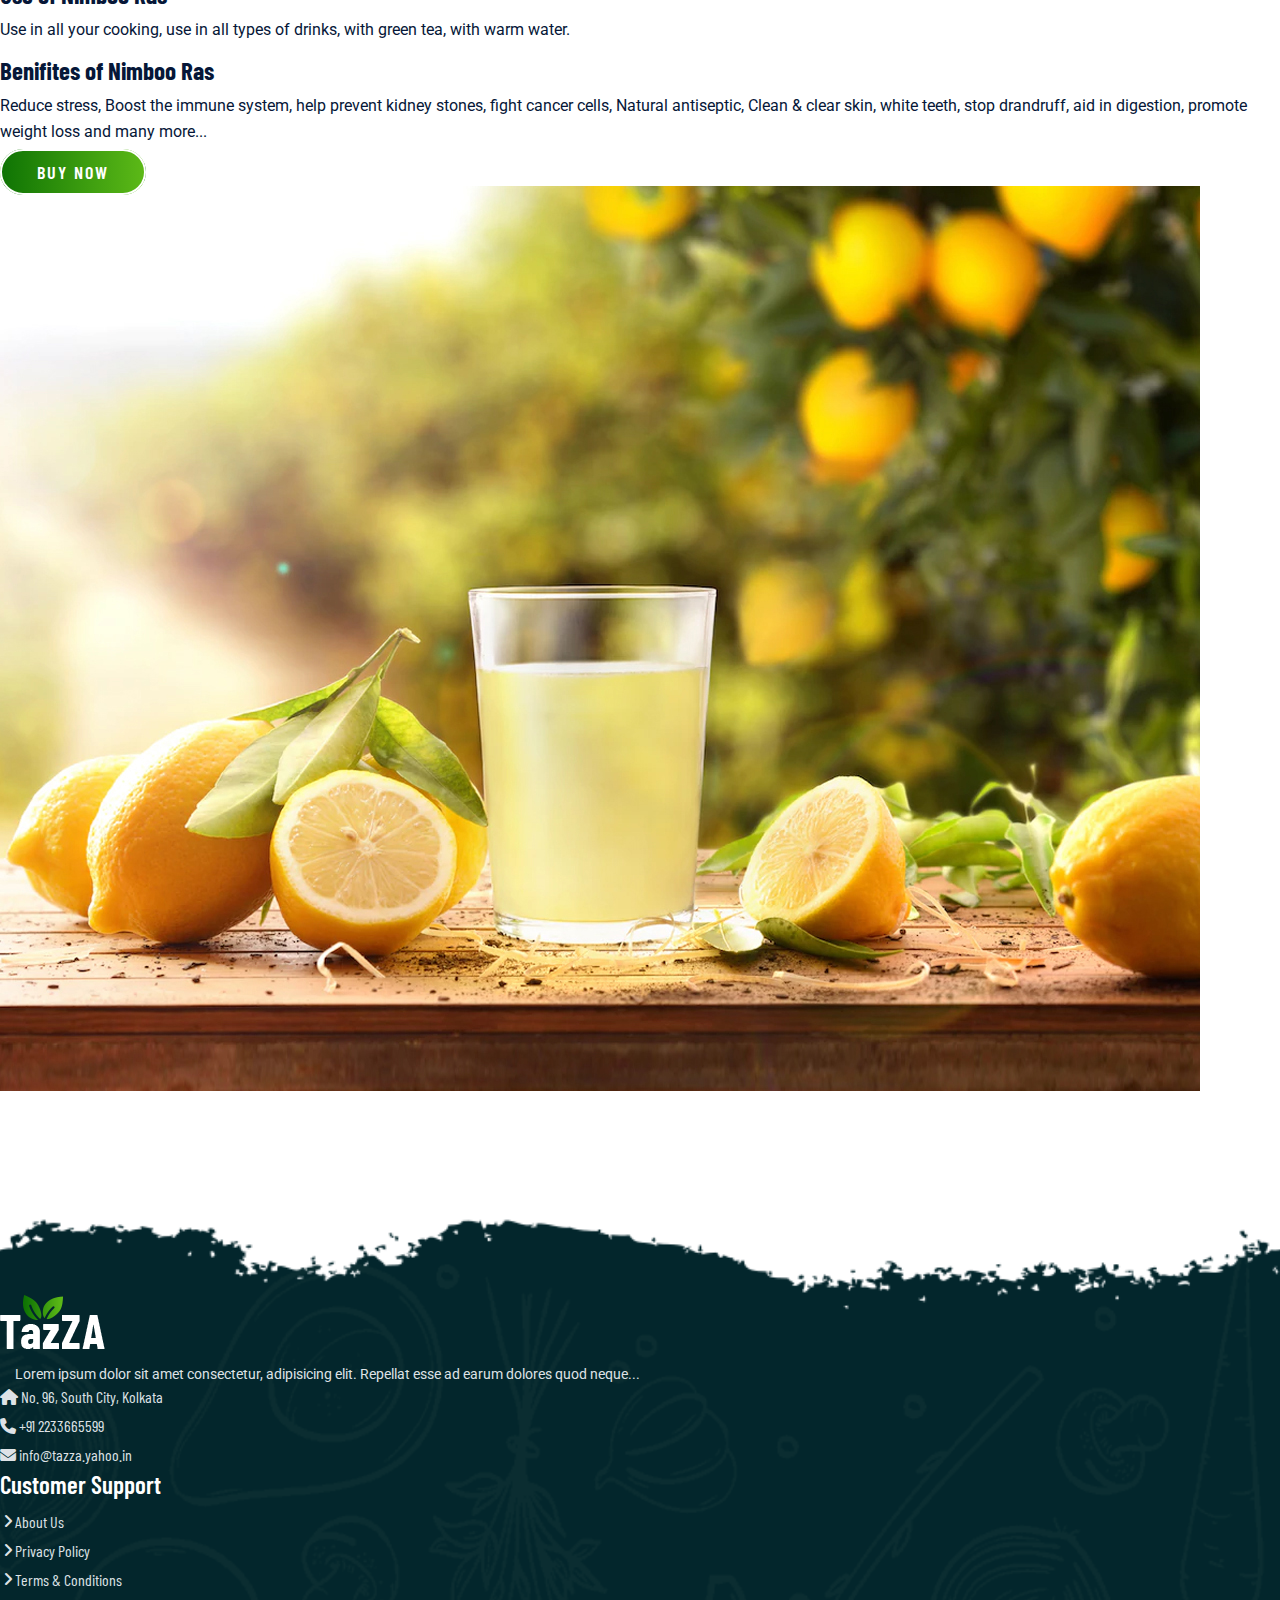
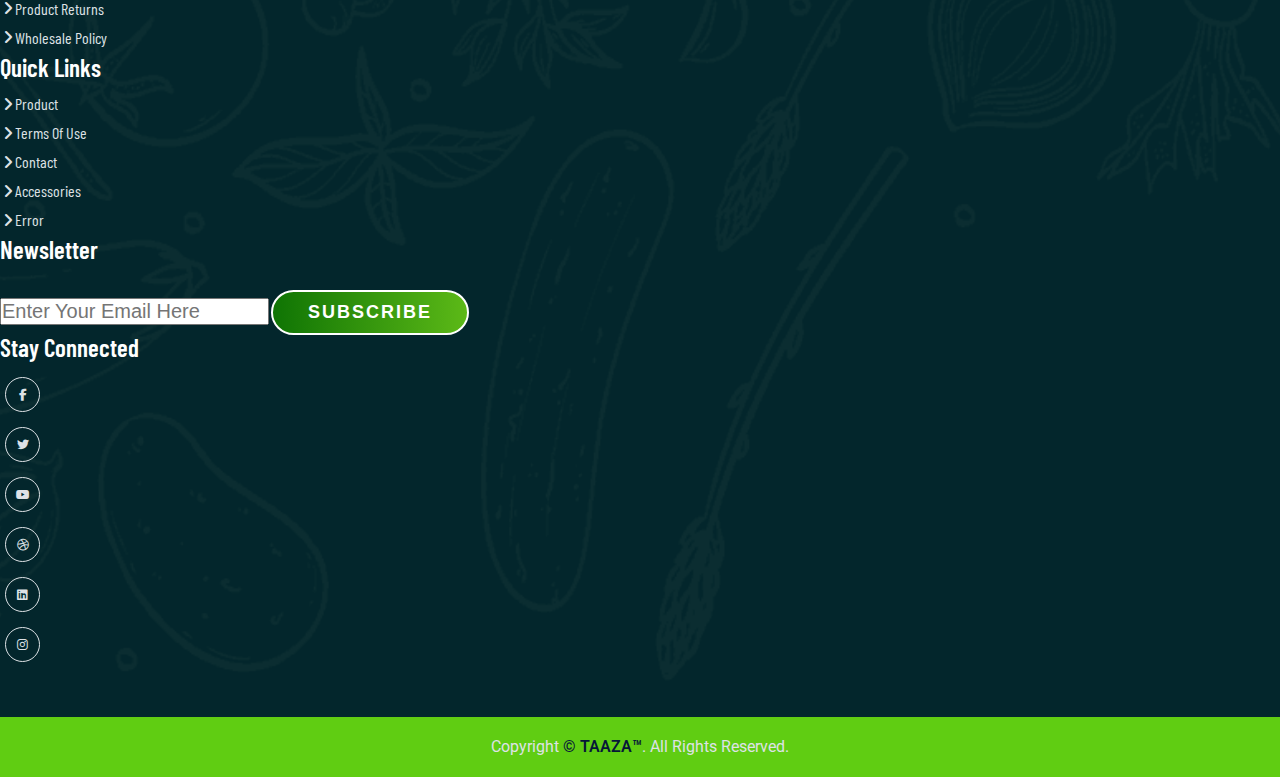
<file: product.html>
<!DOCTYPE html>
<html lang="en">

<head>
    <meta charset="UTF-8">
    <meta name="viewport" content="width=device-width, initial-scale=1.0">

    <!-- Bootstrap 5 cdn link  -->
    <link href="https://cdn.jsdelivr.net/npm/bootstrap@5.0.2/dist/css/bootstrap.min.css" rel="stylesheet"
    integrity="sha384-EVSTQN3/azprG1Anm3QDgpJLIm9Nao0Yz1ztcQTwFspd3yD65VohhpuuCOmLASjC" crossorigin="anonymous">

    <!-- Font-awsome 6.7 cdn link  -->
    <link rel="stylesheet" href="https://cdnjs.cloudflare.com/ajax/libs/font-awesome/6.7.2/css/all.min.css"> 

    <!-- Custom CSS link  -->
    <link rel="stylesheet" href="./assets/css/style.css">
    <link rel="stylesheet" href="./assets/css/responsive_style.css">

    <!-- FAVICON  -->
    <link rel="icon" href="./assets/images/logo/favicon.ico" type="image/x-icon">

    <title>Tazza - Product Page</title>
</head>

<body class="product">

    <!-- Navbar section  -->
    <header id="full_nav">
        <div class="header">
            <div class="container">
                <nav class="navbar navbar-expand-lg">
                    <a class="navbar-brand" href="#home">
                        <img src="./assets/images/logo/logo.png" alt="#logo" class="img-fluid">
                    </a>
                    <button class="navbar-toggler pe-0" type="button" data-bs-toggle="collapse"
                        data-bs-target="#navbarNav" aria-controls="navbarNav" aria-expanded="false"
                        aria-label="Toggle navigation">
                        <i class="fas fa-stream navbar-toggler-icon"></i>
                    </button>
                    <div class="collapse navbar-collapse" id="navbarNav">
                        <ul class="navbar-nav mx-auto">
                            <li class="nav-item">
                                <a class="nav-link" aria-current="page" href="index.html">Home</a>
                            </li>
                            <li class="nav-item">
                                <a class="nav-link" href="about.html">About</a>
                            </li>
                            <li class="nav-item">
                                <a class="nav-link active" href="product.html">Product</a>
                            </li>
                            <li class="nav-item">
                                <a class="nav-link" href="gallery.html">Gallery</a>
                            </li>
                            <li class="nav-item">
                                <a class="nav-link" href="contact.html">Contact Us</a>
                            </li>
                        </ul>
                        <div class="header_right">
                            <div class="text-lg-end">
                                <span>Call Us!</span>
                                <span class="phone_no">+91 9876543210</span>
                            </div>
                        </div>
                    </div>
                </nav>
            </div>
        </div>
    </header>

    <!-- Banner section  -->
    <section class="banner_section">
        <div class="container">
            <div class="banner-content">
                <h1>Product</h1>
            </div>
        </div>
    </section>

    <!-- Products section  -->
    <section class="product_section">
        <div class="container">
            <div class="row justify-content-center">
                <div class="col-12 text-center pb-5">
                    <h2 class="section-title">Our Best Selling Product</h2>
                    <p class="section-subtitle">Lorem ipsum dolor sit amet consectetur adipisicing elit. Molestiae
                        sequi, iusto iste veritatis impedit numquam animi. Sed optio.</p>
                </div>
            </div>
            <div class="row align-items-center py-5">
                <div class="col-xl-5 col-lg-6 col-12 mb-5">
                    <div class="card border-0 me-lg-5">
                        <img src="./assets/images/products/fresh-fruits1.jpg" alt="#productImg1" class="img-fluid">
                    </div>
                </div>
                <div class="col-xl-7 col-lg-6 col-12 mb-5">
                    <div class="product-content">
                        <h2>Pure Lemon Juice</h2>
                        <div class="product-details">
                            <p>Ready to use Pure, Natural, and Fresh Lemon Juice concentrate in lemon shape bottle of 14
                                Lemons & 30 Lemons, No need to buy costly lemons anymore. Then cut and squeeze & store
                                it, Just bring!</p>
                            <p>Easy to use and easy to carry, just squeeze it to use it. 99.99% Lomon juice concentrate
                                no added sugar or anything.</p>
                            <h4>Use of Nimboo Ras</h4>
                            <p>Use in all your cooking, use in all types of drinks, with green tea, with warm water.</p>
                            <h4>Benifites of Nimboo Ras</h4>
                            <p>Reduce stress, Boost the immune system, help prevent kidney stones, fight cancer cells,
                                Natural antiseptic, Clean & clear skin, white teeth, stop drandruff, aid in digestion,
                                promote weight loss and many more...</p>
                            <a href="#" class="btn main-btn">Buy Now</a>
                        </div>
                    </div>
                </div>
            </div>
            <div class="row align-items-center py-5">
                <div class="col-xl-7 col-lg-6 col-12 mb-5 order-2 order-lg-1">
                    <div class="product-content">
                        <h2>Lemon Juice Concentrate</h2>
                        <div class="product-details">
                            <p>Ready to use Pure, Natural, and Fresh Lemon Juice concentrate in lemon shape bottle of 14
                                Lemons & 30 Lemons, No need to buy costly lemons anymore. Then cut and squeeze & store
                                it, Just bring!</p>
                            <p>Easy to use and easy to carry, just squeeze it to use it. 99.99% Lomon juice concentrate
                                no added sugar or anything.</p>
                            <h4>Use of Nimboo Ras</h4>
                            <p>Use in all your cooking, use in all types of drinks, with green tea, with warm water.</p>
                            <h4>Benifites of Nimboo Ras</h4>
                            <p>Reduce stress, Boost the immune system, help prevent kidney stones, fight cancer cells,
                                Natural antiseptic, Clean & clear skin, white teeth, stop drandruff, aid in digestion,
                                promote weight loss and many more...</p>
                            <a href="#" class="btn main-btn">Buy Now</a>
                        </div>
                    </div>
                </div>
                <div class="col-xl-5 col-lg-6 col-12 mb-5 order-1 order-lg-2">
                    <div class="card border-0 me-lg-5">
                        <img src="./assets/images/products/fresh-fruits2.jpg" alt="#productImg2" class="img-fluid">
                    </div>
                </div>
            </div>
        </div>
    </section>

    <!-- Footer section  -->
    <section class="footer_wrapper mt-3 mb-md-0">
        <div class="container px-5 px-lg-0">
            <div class="row">
                <div class="col-lg-3 col-sm-5 mb-5 mb-lg-0">
                    <img src="./assets/images/logo/logo.png" alt="#logo" class="img-fluid">
                    <p class="mb-4 ps-0 company_details">Lorem ipsum dolor sit amet consectetur, adipisicing elit.
                        Repellat esse ad earum dolores quod neque...</p>
                    <div class="contact-info">
                        <ul class="list-unstyled">
                            <li>
                                <a href="#"><i class="fa fa-home me-3"></i>
                                    No. 96, South City, Kolkata
                                </a>
                            </li>
                            <li>
                                <a href="#"><i class="fa fa-phone me-3"></i>
                                    +91 2233665599
                                </a>
                            </li>
                            <li>
                                <a href="#"><i class="fa fa-envelope me-3"></i>
                                    info@tazza.yahoo.in
                                </a>
                            </li>
                        </ul>
                    </div>
                </div>
                <div class="col-lg-3 col-sm-6 mb-5 mb-lg-0">
                    <h5>Customer Support</h5>
                    <ul class="link-widget p-0">
                        <li>
                            <a href="about.html">About Us</a>
                        </li>
                        <li>
                            <a href="#">Privacy Policy</a>
                        </li>
                        <li>
                            <a href="#">Terms & Conditions</a>
                        </li>
                        <li>
                            <a href="#">Product Returns</a>
                        </li>
                        <li>
                            <a href="#">Wholesale Policy</a>
                        </li>
                    </ul>
                </div>
                <div class="col-lg-3 col-sm-6 mb-5 mb-lg-0">
                    <h5>Quick Links</h5>
                    <ul class="link-widget p-0">
                        <li>
                            <a href="product.html">Product</a>
                        </li>
                        <li>
                            <a href="#">Terms Of Use</a>
                        </li>
                        <li>
                            <a href="contact.html">Contact</a>
                        </li>
                        <li>
                            <a href="#">Accessories</a>
                        </li>
                        <li>
                            <a href="404.html">Error</a>
                        </li>
                    </ul>
                </div>
                <div class="col-lg-3 col-sm-6 mb-5 mb-lg-0">
                    <h5>Newsletter</h5>
                    <div class="form-group mb-4">
                        <input type="email" class="form-control bg-transparent" placeholder="Enter Your Email Here">
                        <button type="submit" class="btn main-btn">Subscribe</button>
                    </div>
                    <h5>Stay Connected</h5>
                    <ul class="social-network d-flex align-items-center p-0">
                        <li>
                            <a class="footer_social_media_icon" href="https://www.facebook.com"><i
                                    class="fab fa-facebook-f"></i></a>
                        </li>
                        <li>
                            <a class="footer_social_media_icon" href="https://twitter.com"><i
                                    class="fab fa-twitter"></i></a>
                        </li>
                        <li>
                            <a class="footer_social_media_icon" href="https://youtu.be"><i
                                    class="fab fa-youtube"></i></a>
                        </li>
                        <li>
                            <a class="footer_social_media_icon" href="https://dribbble.com"><i
                                    class="fab fa-dribbble"></i></a>
                        </li>
                        <li>
                            <a class="footer_social_media_icon" href="https://www.linkedin.com"><i
                                    class="fab fa-linkedin"></i></a>
                        </li>
                        <li>
                            <a class="footer_social_media_icon" href="https://www.instagram.com"><i
                                    class="fab fa-instagram"></i></a>
                        </li>
                    </ul>
                </div>
            </div>
        </div>
        <div class="container-fluid copyright-section">
            <p>Copyright <a href="#">&copy; TAAZA&trade;</a>. All Rights Reserved.</p>
        </div>
    </section>

</body>

<!-- jQuery cdn link  -->
<script src="https://code.jquery.com/jquery-3.7.1.min.js"
    integrity="sha256-/JqT3SQfawRcv/BIHPThkBvs0OEvtFFmqPF/lYI/Cxo=" crossorigin="anonymous"></script>

<!-- Custom JS link  -->
<script src="./assets/js/script.js"></script>

<!-- Bootstrap 5 cdn link  -->
<script src="https://cdn.jsdelivr.net/npm/bootstrap@5.0.2/dist/js/bootstrap.bundle.min.js"
  integrity="sha384-MrcW6ZMFYlzcLA8Nl+NtUVF0sA7MsXsP1UyJoMp4YLEuNSfAP+JcXn/tWtIaxVXM" crossorigin="anonymous"></script>

</html>
</file>
<file: assets/css/style.css>
/* General CSS  */
@import url('https://fonts.googleapis.com/css2?family=Barlow+Condensed:ital,wght@0,100;0,200;0,300;0,400;0,500;0,600;0,700;0,800;0,900;1,100;1,200;1,300;1,400;1,500;1,600;1,700;1,800;1,900&display=swap');

@import url('https://fonts.googleapis.com/css2?family=Roboto:ital,wght@0,100..900;1,100..900&display=swap');

*,
*::before,
*::after {
    -o-box-sizing: border-box;
    -moz-box-sizing: border-box;
    -webkit-box-sizing: border-box;
    box-sizing: border-box;
    margin: 0;
    padding: 0;
    text-decoration: none;
    outline: none;
}

:root {

    /* Background Color  */
    --bg-white: #fff;
    --bg-dark: #03262c;

    /* Text Color  */
    --primary-color: #061738;
    --secondary-color: #60cd12;
    --light-color: #e2f6de;
    --dark-color: #03262c;
    --text-white: #fff;
    --text-gray: #dee2e6;
    --anchor-color: #007aff;

    /* Font Family  */
    --primary-font: 'Barlow Condensed', sans-serif;
    --secondary-font: 'Roboto', sans-serif;
}

body,
html {
    color: var(--primary-color);
    font-size: 10px;
    font-weight: 400;
    font-family: var(--primary-font);
    scroll-behavior: smooth;
    line-height: 1.5;
}

h1,
h2,
h3,
h4,
h5,
h6,
p {
    margin: 0;
}

h1 {
    font-size: 9rem;
    line-height: 1.4;
    font-weight: 600;
    color: var(--primary-color);
}

h2 {
    font-size: 4.7rem;
    line-height: 1.2;
    font-weight: 600;
    color: var(--primary-color);
    display: inline-block;
    text-transform: capitalize;
    margin-bottom: 2rem;
}

h3 {
    font-size: 3.1rem;
    line-height: 1.2;
    font-weight: 700;
    color: var(--text-white);
}

h4 {
    font-size: 2.5rem;
    line-height: 1;
    font-weight: 700;
    color: var(--primary-color);
}

h5 {
    font-size: 1.8rem;
    line-height: 1;
    font-weight: 600;
    color: var(--primary-color);
}

p {
    font-size: 1.6rem;
    line-height: 1.6;
    margin-top: 1rem;
    color: var(--primary-color);
    font-family: var(--secondary-font);
}

iframe,
img,
object,
embed {
    max-width: 100%;
}

ul {
    margin: 0;
    padding: 0;
    list-style: none;
}

a,
a:active,
a:focus,
a:hover,
button {
    text-decoration: none;
    outline: 0;
}

li a {
    color: var(--text-white);
}

a:hover,
button:hover {
    -o-transition: all .3s ease-in;
    -moz-transition: all .3s ease-in;
    -webkit-transition: all .3s ease-in;
    transition: all .3s ease-in;
}

::-webkit-scrollbar {
    width: 10px;
}

::-webkit-scrollbar-track {
    background: var(--bg-white);
}

::-webkit-scrollbar-thumb {
    background: var(--secondary-color);
}

.main-btn {
    position: relative;
    color: var(--bg-white);
    background: linear-gradient(to right, #0f7404, #5cb917);
    z-index: 1;
    overflow: hidden;
    border: 0.2rem solid var(--bg-white);
    border-radius: 3.5rem;
    text-transform: uppercase;
    padding: 1rem 3.5rem;
    font-weight: 600;
    font-size: 1.8rem;
    margin-top: 1.5rem;
    letter-spacing: 0.2rem;
}

.main-btn:hover {
    background: var(--bg-white);
    color: var(--secondary-color);
    border: 0.2rem solid var(--secondary-color);
}

section {
    padding: 5rem 0;
}

.section-title {
    font-size: 4rem;
    font-weight: 600;
    color: var(--primary-color);
    text-transform: capitalize;
    margin-bottom: 2rem;
}

.section-subtitle {
    font-size: 1.6rem;
    font-weight: 400;
    color: var(--primary-color);
    font-family: var(--secondary-font);
    max-width: 40%;
    margin: auto;
    margin-bottom: 1.5rem;
}

.about .banner_section,
.product .banner_section,
.gallery .banner_section,
.contact .banner_section,
.error .banner_section {
    background: url('./../images/banner-slide/top-banner.jpg');
    background-repeat: no-repeat;
    background-position: center;
    background-size: cover;
    padding-top: 17rem;
    padding-bottom: 10rem;
    min-height: auto;
}

/* navbar css */
.header {
    position: absolute;
    width: 100%;
    top: 2rem;
    left: 0;
    z-index: 2;
}

.header .navbar {
    background: url('./../images/header-bg.png');
    background-repeat: no-repeat;
    background-position: center;
    background-size: contain;
    padding: 2rem 5rem;
}

.header .navbar-brand {
    width: 7.5rem;
    margin-top: -0.1rem;
}

.header .navbar-nav .nav-link {
    color: var(--text-white);
    text-transform: uppercase;
    font-size: 1.6rem;
    font-weight: 600;
    padding: 0.5rem 2rem;
    margin: 0 0.2rem;
    font-family: var(--primary-font);
}

.header .navbar-nav .nav-link:hover,
.header .navbar-nav .nav-link.active {
    color: var(--secondary-color);
}

.header .navbar-toggler {
    color: var(--text-white);
    font-size: 2rem;
    height: 2.7rem;
    padding: 0;
}

.header .navbar-toggler:focus {
    outline: none;
    box-shadow: none;
}

.header .header_right span {
    color: var(--secondary-color);
    display: block;
    font-weight: 700;
    font-size: 1.4rem;
    margin-right: 1rem;
}

.header .header_right .phone_no {
    color: var(--text-white);
    font-size: 1.6rem;
}

.header-scrolled {
    position: fixed;
    top: -0.4rem;
    left: 0;
    right: 0;
    width: 100%;
    max-width: 1320px;
    margin: auto;
    z-index: 999;
    transition: all .3s ease-in-out;
}

/* ---------------------------------------
    HOME PAGE
---------------------------------------  */

/* banner section css */
.banner_section {
    background: url('./../images/banner-slide/Banner-1.jpg');
    background-repeat: no-repeat;
    background-position: center;
    background-size: cover;
    min-height: 90vh;
}

.banner_section .carousel-item {
    padding: 3rem 0;
    height: 90vh;
}

.banner_section .carousel-item .carousel-caption {
    top: 30%;
    bottom: 0;
    left: 3%;
    right: 0;
    text-align: left;
    width: 100%;
}

.banner_section .carousel-item .carousel-caption h3 {
    padding: 0.5rem 1.5rem;
    background-color: var(--dark-color);
    display: inline;
}

.banner_section .carousel-item .carousel-caption p {
    max-width: 40rem;
    margin-bottom: 2rem;
}

/* features section css */
.feature_section .features-box {
    background: transparent;
    border: 0.15rem solid var(--light-color);
    padding: 8rem 0;
    transition: all .3s;
}

.feature_section .features-box .features-icon-border {
    background-color: transparent;
    border-radius: 50%;
    border: 0.2rem solid var(--light-color);
    padding: 1.3rem;
    display: inline-block;
}

.feature_section .features-box .features-icon-border .features-icon {
    height: 6.5rem;
    width: 6.5rem;
    background-color: var(--light-color);
    margin: auto;
    border-radius: 50%;
    display: flex;
    align-items: center;
    justify-content: center;
}

.feature_section .features-box .features-icon-border .features-icon img {
    width: 3.7rem;
}

.feature_section .features-box h3 {
    margin-top: 1.5rem;
    color: var(--primary-color);
}

.feature_section .features-box:hover {
    background-color: var(--bg-dark);
    border-color: var(--bg-dark);
}

.feature_section .features-box:hover h3 {
    color: var(--text-white);
}

.feature_section .features-box:hover .features-icon-border {
    border-color: var(--secondary-color);
}

/* about section css */
.landing_about_section {
    background: url('./../images/about/about-banner.jpg');
    background-repeat: no-repeat;
    background-size: cover;
    background-position: center center;
    padding: 9rem 0;
}

.landing_about_section p {
    color: var(--primary-color);
    margin-bottom: 2rem;
}

/* product card section css */
.landing_product_section .product-card {
    position: relative;
    overflow: hidden;
    cursor: pointer;
    border: 0.2rem solid var(--light-color);
    padding: 2rem 1rem;
    transition: all 0.3s;
}

.landing_product_section .product-card .product-img {
    margin-bottom: 7rem;
    text-align: center;
}

.landing_product_section .product-card h3 {
    color: var(--primary-color);
}

.landing_product_section .product-card span {
    font-size: 1.8rem;
    font-weight: 600;
    text-transform: uppercase;
    color: var(--secondary-color);
    margin-right: 0.5rem;
    text-decoration: line-through;
    transition: all 0.3s;
}

.landing_product_section .product-card .product-detail {
    position: absolute;
    bottom: -22rem;
    right: 0;
    left: 0;
    text-align: center;
    padding: 5rem 1rem;
    background-color: var(--bg-dark);
    transition: all 0.5s ease;
}

.landing_product_section .product-card:hover .product-detail {
    bottom: 0;
}

/* testimonial section css */
.testimonial_section {
    background-color: var(--light-color);
    padding-bottom: 8rem;
}

.testimonial_section .carousel-indicators {
    bottom: -6rem;
}

.testimonial_section .carousel-indicators button {
    background-color: var(--dark-color);
    width: 1.2rem;
    height: 1.2rem;
    border-radius: 50%;
}

.testimonial_section .card {
    background: url('./../images/testimonial/testimonial-bg.png');
    background-size: cover;
    background-repeat: no-repeat;
    background-position: center;
    text-align: right;
    padding: 5rem 5rem 5rem 0;
    border-radius: 0 .5rem .5rem 0;
    border: 0.1rem solid transparent;
}

.testimonial_section .profile-box {
    padding: 1.875rem;
    background-color: var(--bg-dark);
    border-radius: .5rem 0 0 .5rem;
}

.testimonial_section .profile-box img {
    border-bottom-left-radius: 3.125rem;
    border-top-left-radius: 0.625rem;
    width: 100%;
    height: 100%;
    object-fit: cover;
}

.testimonial_section .desc-box {
    padding-left: 2.5rem;
}

/* gallery section css */
.gallery_section img {
    width: 100%;
    height: 100%;
    object-fit: cover;
}

/* footer section css */
.footer_wrapper {
    background: url('./../images/footer-bg/footer_bg.png');
    background-size: cover;
    background-repeat: no-repeat;
    background-position: top center;
    padding-top: 15rem;
    padding-bottom: 0rem;
}

.footer_wrapper h5 {
    color: var(--text-white);
    font-size: 2.5rem;
    margin-bottom: 1.25rem;
}

.footer_wrapper ul li {
    margin-bottom: 0.5rem;
    list-style: none;
}

.footer_wrapper .company_details {
    font-size: 1.4rem;
}

.footer_wrapper .contact-info li a {
    color: var(--text-gray);
    font-size: 1.6rem;
}

.footer_wrapper .link-widget li a,
.footer_wrapper p {
    color: var(--text-gray);
    font-size: 1.6rem;
    padding-left: 1.5rem;
    position: relative;
    -webkit-transition: all .3s ease-out 0s;
    transition: all .3s ease-out 0s;
}

.footer_wrapper .link-widget li a::before {
    content: '\f105';
    font-family: 'Font Awesome 5 Free';
    font-weight: 900;
    position: absolute;
    left: 0.3rem;
    top: 50%;
    -webkit-transform: translateY(-50%);
    transform: translateY(-50%);
}

.footer_wrapper .link-widget li a:hover {
    margin-left: .625rem;
    color: var(--secondary-color);
}

.footer_wrapper .social-network a {
    width: 3.5rem;
    height: 3.5rem;
    line-height: 3.2rem;
    margin: .5rem;
    display: inline-block;
    border: .125rem solid var(--text-gray);
    color: var(--text-gray);
    text-align: center;
    font-size: 1.2rem;
    border-radius: 100%;
    -webkit-transition: all .3s cubic-bezier(0.645, 0.045, 0.335, 1);
    transition: all .3s cubic-bezier(0.645, 0.045, 0.335, 1);
}

.footer_wrapper .social-network a:hover {
    background-color: var(--secondary-color);
    color: var(--text-white);
    border-color: var(--secondary-color);
    box-shadow: 0 0.625rem 0.9375rem 0 rgb(0 0 0 / 10%);
    transform: translateY(-0.1875rem);
}

.footer_wrapper .form-control {
    font-size: 2rem;
    color: var(--text-white);
}

.footer_wrapper .form-control:focus {
    outline: none;
    box-shadow: none;
    border-color: var(--secondary-color);
}

.footer_wrapper .copyright-section {
    background-color: var(--secondary-color);
    text-align: center;
    margin-top: 5rem;
}

.footer_wrapper .copyright-section p {
    margin-top: 0;
    padding: 3rem 0;
    line-height: 0;
}

.footer_wrapper .copyright-section a {
    color: var(--primary-color);
    font-weight: 600;
}

/* ---------------------------------------
    ABOUT PAGE
---------------------------------------  */
.about .about-details p {
    color: var(--primary-color);
}

/* ---------------------------------------
    PRODUCT PAGE
---------------------------------------  */
.product .product-details p {
    margin-bottom: 1.5rem;
}

/* ---------------------------------------
    CONTACT PAGE
---------------------------------------  */
.contact .contact-form {
    background-color: var(--light-color);
    padding: 5rem;
    box-shadow: 0 .2rem 1.5rem rgb(0 0 0 / 4%);
}

.contact .contact-form .form-control:focus {
    box-shadow: none;
    outline: none;
}

.contact .contact-form .form-control::placeholder {
    color: var(--primary-color);
}

.contact .contact-form .form-control {
    padding: 1rem 1.5rem;
    border: .1rem solid var(--secondary-color);
    color: var(--primary-color);
    font-size: 1.5rem;
    font-weight: 400;
    font-family: var(--secondary-font);
}

.contact .contact-form textarea {
    min-height: 15rem;
}

.contact .contact-form .info-box li {
    position: relative;
    padding-left: 7rem;
    padding-bottom: 3.5rem;
    margin-bottom: 2.9rem;
}

.contact .contact-form .info-box li i {
    position: absolute;
    left: 0;
    top: 1.5rem;
    font-size: 4.5rem;
    line-height: 4.5rem;
    color: var(--primary-color);
}

.contact .contact-form .info-box li p {
    color: var(--primary-color);
}

.contact .contact-form .info-box li a {
    color: var(--dark-color);
    font-weight: 400;
    font-size: 2.5rem;
    margin-bottom: 0;
    font-family: var(--secondary-font);
}
</file>
<file: assets/css/responsive_style.css>
@media (max-width:1170px) {

    /* General CSS  */
    .section-subtitle {
        max-width: 60%;
    }

    /* Banner Section CSS  */
    .banner_section .carousel-item{
        height: 90vh;
    }
}

@media (max-width:991px) {

    /* General CSS  */
    .about .banner_section,
    .product .banner_section,
    .gallery .banner_section,
    .contact .banner_section {
        padding-top: 12.5rem;
        padding-bottom: 3rem;
    }

    /* Navbar CSS  */
    .header .navbar {
        background-size: cover;
        padding: 2rem;
    }

    .header .navbar-nav {
        margin-top: 2rem;
    }

    .header .navbar-nav .nav-link {
        padding: 0.2rem 0.5rem;
        margin-bottom: 1rem;
    }

    .header .header_right span {
        padding: 0.2rem 0.5rem;
    }

}

@media (max-width:767px) {

    /* General CSS  */
    body,
    html {
        font-size: 8px;
    }

    .section-subtitle {
        max-width: 80%;
    }

    /* Banner Section CSS  */
    .banner_section{
        min-height: 70vh;
    }

    .banner_section .carousel-item{
        height: 70vh;
    }
}

@media (max-width:590px) {

    /* General CSS  */
    body,
    html {
        font-size: 7px;
    }
}
</file>
